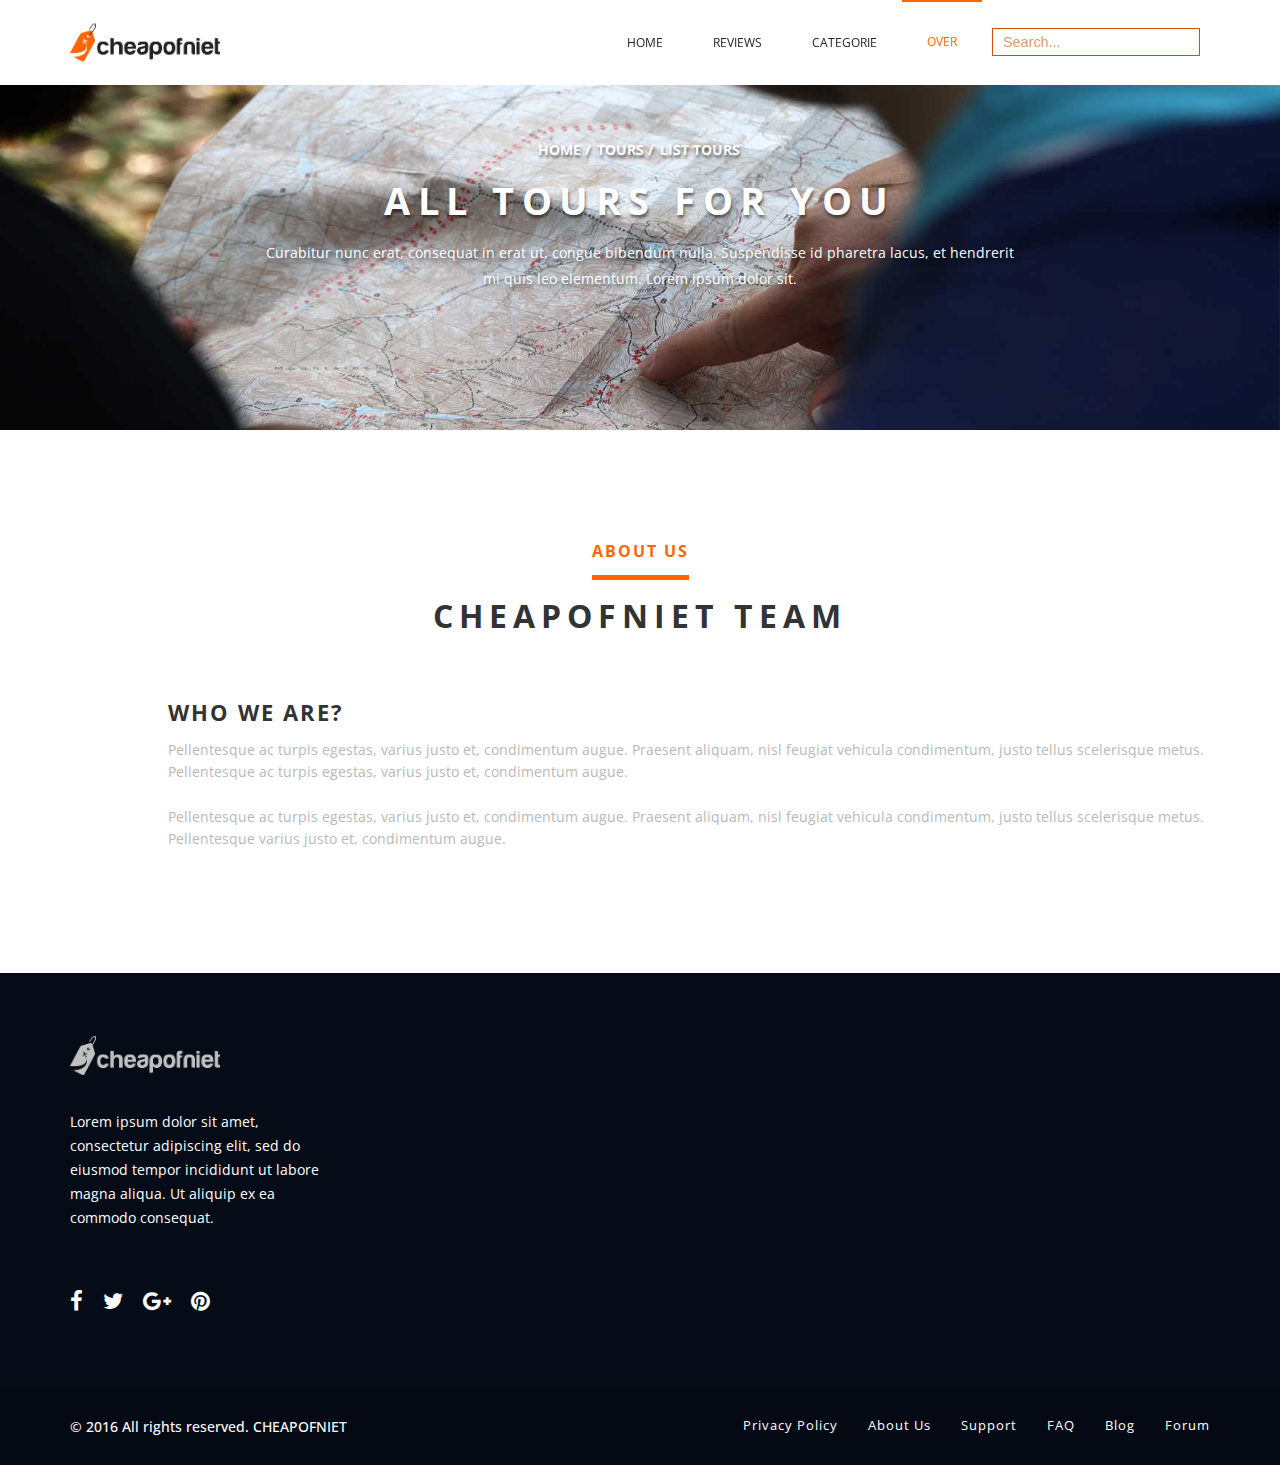
<file: about_us.html>
<!DOCTYPE html>
<html>
	<head>
		<meta charset="utf-8">
		<meta name="apple-mobile-web-app-capable" content="yes" />
		<meta name="viewport" content="width=device-width, initial-scale=1, maximum-scale=1.0, user-scalable=no">
		<meta name="format-detection" content="telephone=no" />
		       
		<link rel="shortcut icon" href="favicon.ico"/> 
		<link href="css/bootstrap.min.css" rel="stylesheet" type="text/css"/>
		<link href="css/jquery-ui.structure.min.css" rel="stylesheet" type="text/css"/>
		<link href="css/jquery-ui.min.css" rel="stylesheet" type="text/css"/>
		<link rel="stylesheet" href="http://maxcdn.bootstrapcdn.com/font-awesome/4.3.0/css/font-awesome.min.css">        
		<link href="css/style.css" rel="stylesheet" type="text/css"/>
		<link href="css/custom.css" rel="stylesheet" type="text/css"/>
		<title>Cheapofniet</title>
	</head>
<body data-color="theme-1">
	 
<!-- LOADER --> 	
<div class="loading dr-blue-2">
	<div class="loading-center">
		<div class="loading-center-absolute">
			<div class="object object_four"></div>
			<div class="object object_three"></div>
			<div class="object object_two"></div>
			<div class="object object_one"></div>
		</div>
	</div>
</div>
  
  <!-- HEADER -->
  <header class="color-1 hovered menu-3">
     <div class="container">
     	  <div class="row">
     	  	 <div class="col-md-12">
    	  	    <div class="nav"> 
     	  	    <a href="index.html" class="logo">
     	  	    	<img src="img/logo.png" alt="lets travel" class="logo">
     	  	    </a>
     	  	    <div class="nav-menu-icon">
  		      <a href="#"><i></i></a>
  		    </div>
   	   	  	 	<nav class="menu">
				  	<ul>
						<li class="type-1">
							<a href="index.html">Home</a>
						</li>
						<li class="type-1">
							<a href="hotel_grid.html">Reviews</a>
						</li>
						<li class="type-1"><a href="#">Categorie<span class="fa fa-angle-down"></span></a>
							<ul class="dropmenu">
								<li><a href="pakket.html">Pakket reiss</a></li>
	                            <li><a href="hotel.html">Hotel</a></li>
	                            <li><a href="ticket.html">Ticket</a></li>
							</ul>
						</li>
						<li class="type-1 active">
							<a href="about_us.html">Over</a>
						</li>
						<li class="type-1">
							<form action="">
								<input type="search" placeholder="Search..." class="nav-search">
							</form>
						</li>
				  	</ul>
			   </nav>
  		   </div>
     	  	 </div>
     	  </div>
     </div>
    </header>

<!-- INNER-BANNER -->	
<div class="inner-banner style-5">
	<img class="center-image" src="img/about.jpg" alt="">
	<div class="vertical-align">
		<div class="container">
			<div class="row">
				<div class="col-xs-12 col-md-8 col-md-offset-2 about-header">
	  			<ul class="banner-breadcrumb color-white clearfix">
	  				<li><a class="link-blue-2" href="#">home</a> /</li>
	  				<li><a class="link-blue-2" href="#">tours</a> /</li>
	  				<li><span>list tours</span></li>
	  			</ul>
	  			<h2 class="color-white">all tours for you</h2>
	  			<p class="color-white-light">Curabitur nunc erat, consequat in erat ut, congue bibendum nulla. Suspendisse id pharetra lacus, et hendrerit mi quis leo elementum. Lorem ipsum dolor sit.</p>
  			</div>
			</div>
		</div>
	</div>
</div>

<!-- SIMPLE-TEXT -->
<div class="main-wraper about">
	<div class="container">
		<div class="row">
			<div class="col-xs-12 col-sm-8 col-sm-offset-2">
				<div class="second-title">
					<h4 class="subtitle color-dr-blue-2 underline">about us</h4>
					<h2>Cheapofniet Team</h2>
				</div>
			</div>
		</div>  	
		<div class="row">
			<div class="col-md-11 col-md-offset-1">
				<div class="simple-text">
					<h3>Who We Are?</h3>
					<p class="color-grey">Pellentesque ac turpis egestas, varius justo et, condimentum augue. Praesent aliquam, nisl feugiat vehicula condimentum, justo tellus scelerisque metus. Pellentesque ac turpis egestas, varius justo et, condimentum augue.</p> 

					<p class="color-grey">Pellentesque ac turpis egestas, varius justo et, condimentum augue. Praesent aliquam, nisl feugiat vehicula condimentum, justo tellus scelerisque metus. Pellentesque varius justo et, condimentum augue.</p>
				</div>
			</div>
		</div>
    </div>
</div>


<!-- FOOTER -->
 <footer class="bg-dark type-2">
    	<div class="container">
    		<div class="row">
    			<div class="col-lg-3 col-md-3 col-sm-6 col-xs-12">
    				<div class="footer-block">
    					<img src="img/logo-white.png" alt="" class="logo-footer">
    					<div class="f_text color-grey-7">Lorem ipsum dolor sit amet, consectetur adipiscing elit, sed do eiusmod tempor incididunt ut labore  magna aliqua. Ut aliquip ex ea commodo consequat.</div>
    					<div class="footer-share">
    						<a href="#"><span class="fa fa-facebook"></span></a>
    						<a href="#"><span class="fa fa-twitter"></span></a>
    						<a href="#"><span class="fa fa-google-plus"></span></a>
    						<a href="#"><span class="fa fa-pinterest"></span></a>
    					</div>
    				</div>
    			</div>
    		</div>
    	</div>
    	<div class="footer-link bg-black">
    	  <div class="container">
    	  	<div class="row">
    	  		<div class="col-md-12">
    	  		    <div class="copyright">
						<span>&copy; 2016 All rights reserved. CHEAPOFNIET</span>
					</div>
    	  			<ul>
						<li><a class="link-aqua" href="#">Privacy Policy </a></li>
						<li><a class="link-aqua" href="#">About Us</a></li>
						<li><a class="link-aqua" href="#">Support </a></li>
						<li><a class="link-aqua" href="#">FAQ</a></li>
						<li><a class="link-aqua" href="#">Blog</a></li>
						<li><a class="link-aqua" href="#"> Forum</a></li>
					</ul>
    	  		</div>
    	  	</div>
    	  </div>
    	</div>
    </footer>  
<script src="js/jquery-2.1.4.min.js"></script>
<script src="js/bootstrap.min.js"></script>
<script src="js/jquery-ui.min.js"></script>
<script src="js/idangerous.swiper.min.js"></script>
<script src="js/jquery.viewportchecker.min.js"></script>
<script src="js/isotope.pkgd.min.js"></script>
<script src="js/jquery.mousewheel.min.js"></script>
<script src="js/all.js"></script>
</body>
</html>
</file>
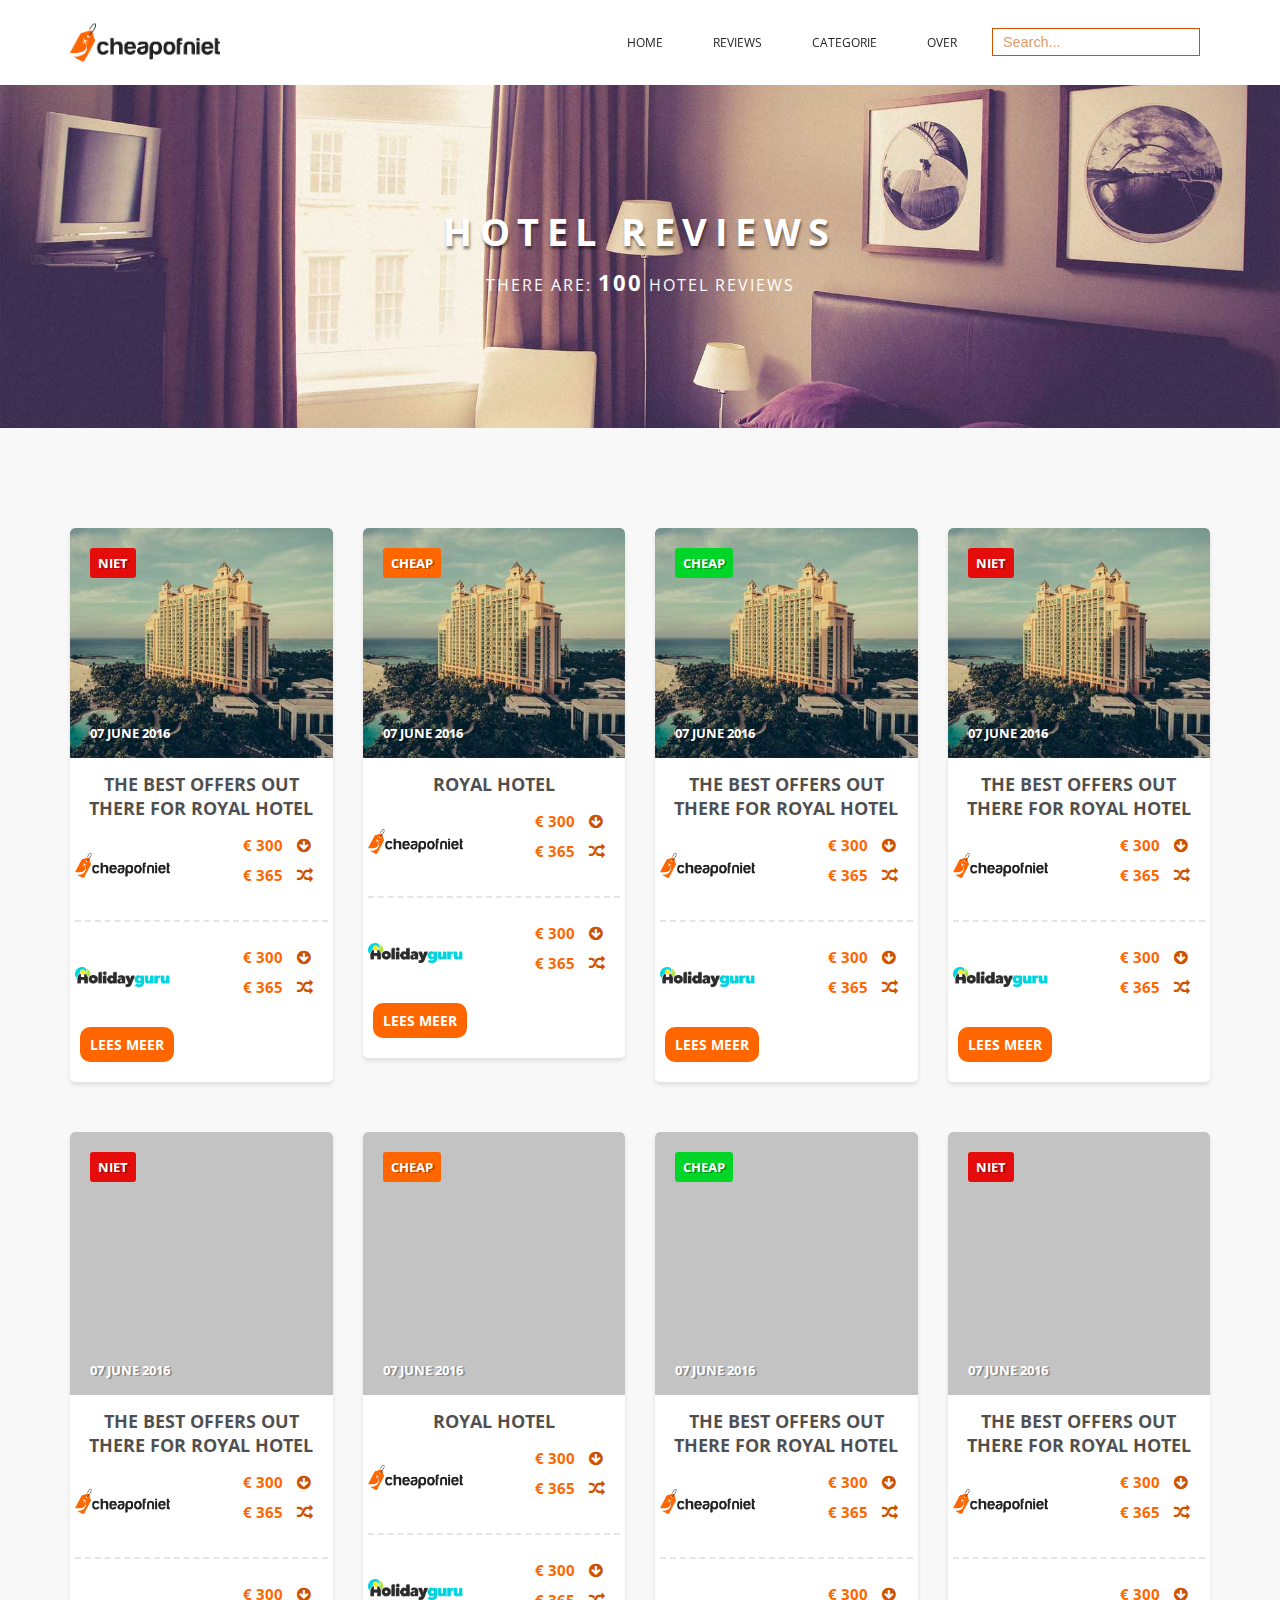
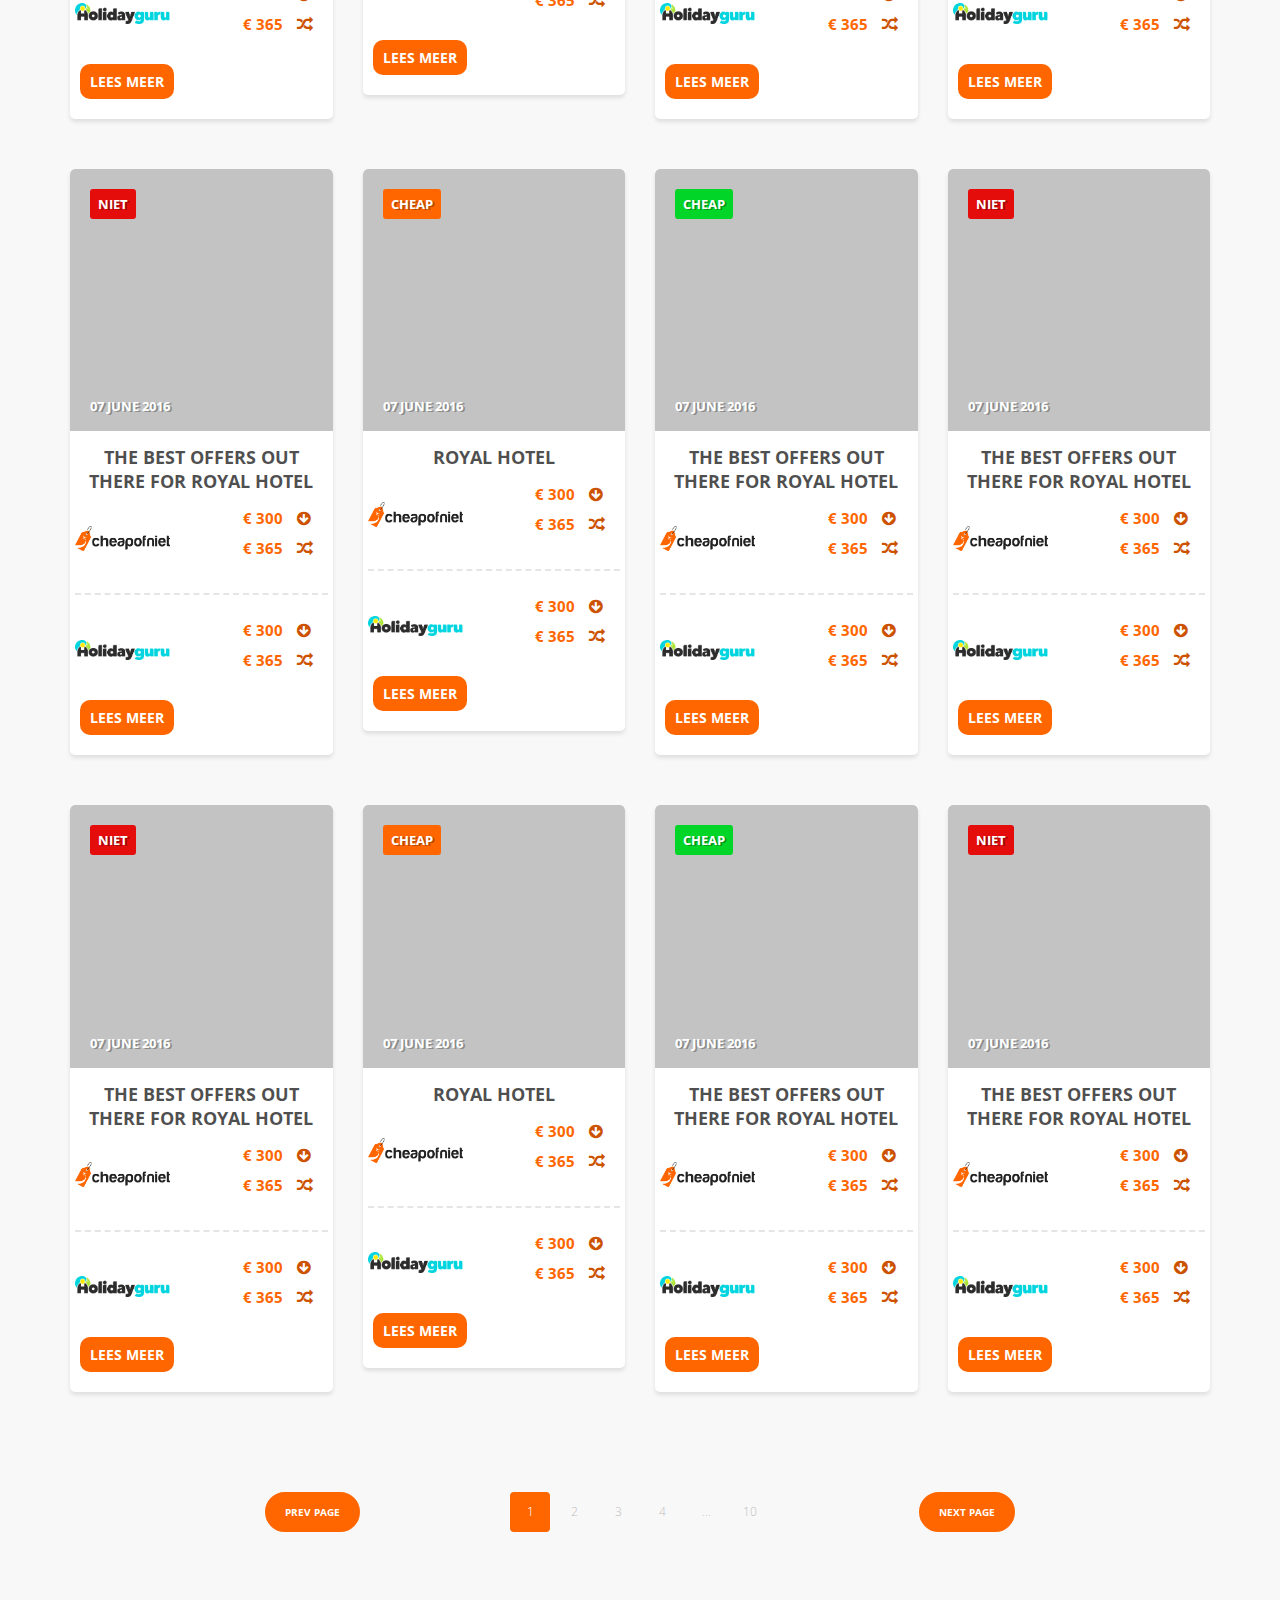
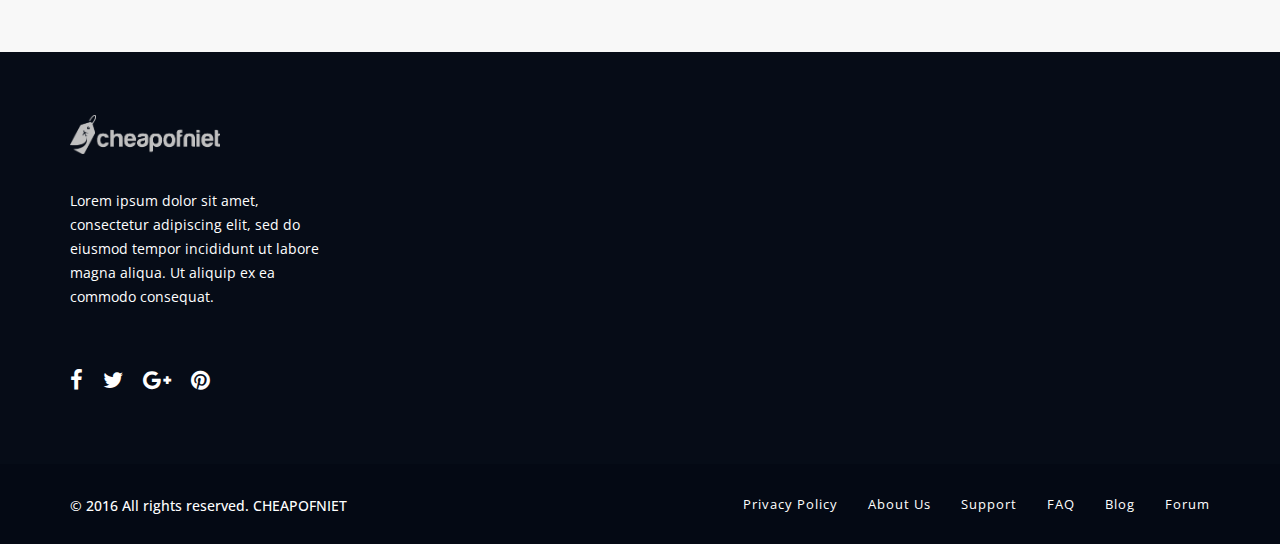
<file: hotel.html>
<!DOCTYPE html>
<html>
	<head>
		<meta charset="utf-8">
		<meta name="apple-mobile-web-app-capable" content="yes" />
		<meta name="viewport" content="width=device-width, initial-scale=1, maximum-scale=1.0, user-scalable=no">
		<meta name="format-detection" content="telephone=no" />
		       
		<link rel="shortcut icon" href="favicon.ico"/> 
		<link href="css/bootstrap.min.css" rel="stylesheet" type="text/css"/>
		<link href="css/jquery-ui.structure.min.css" rel="stylesheet" type="text/css"/>
		<link href="css/jquery-ui.min.css" rel="stylesheet" type="text/css"/>
		<link rel="stylesheet" href="http://maxcdn.bootstrapcdn.com/font-awesome/4.3.0/css/font-awesome.min.css">        
		<link href="css/style.css" rel="stylesheet" type="text/css"/>
		<link href="css/custom.css" rel="stylesheet" type="text/css"/> 
		<title>Cheapofniet</title>
	</head>
<body data-color="theme-1">
	 
<div class="loading red">
	<div class="loading-center">
		<div class="loading-center-absolute">
			<div class="object object_four"></div>
			<div class="object object_three"></div>
			<div class="object object_two"></div>
			<div class="object object_one"></div>
		</div>
	</div>
</div>
  
<header class="color-1 hovered menu-3">
   <div class="container">
   	  <div class="row">
   	  	 <div class="col-md-12">
  	  	    <div class="nav"> 
   	  	    <a href="index.html" class="logo">
   	  	    	<img src="img/logo.png" alt="lets travel" class="logo">
   	  	    </a>
   	  	    <div class="nav-menu-icon">
		      <a href="#"><i></i></a>
		    </div>
   	  	 	<nav class="menu">
			  	<ul>
					<li class="type-1">
						<a href="index.html">Home</a>
					</li>
					<li class="type-1">
						<a href="hotel_grid.html">Reviews</a>
					</li>
					<li class="type-1"><a href="#">Categorie<span class="fa fa-angle-down"></span></a>
						<ul class="dropmenu">
							<li><a href="pakket.html">Pakket reiss</a></li>
                            <li><a href="hotel.html">Hotel</a></li>
                            <li><a href="ticket.html">Ticket</a></li>
						</ul>
					</li>
					<li class="type-1">
						<a href="about_us.html">Over</a>
					</li>
					<li class="type-1">
						<form action="">
							<input type="search" placeholder="Search..." class="nav-search">
						</form>
					</li>
			  	</ul>
		    </nav>
		   </div>
   	  	 </div>
   	  </div>
   </div>
  </header>

  	<div class="inner-banner style-4">
  		<img class="center-image" src="img/hotel-detail.jpg" alt="">
	  	<div class="vertical-align">
	  		<div class="container">
	  			<h2 class="color-white detail-title">Hotel reviews</h2>
	  			<h4 class="color-white">There are: <span>100</span> Hotel reviews</h4>
	  		</div>
  		</div>
  	</div>

  	<div class="list-wrapper bg-grey-2">
  		<div class="container">

  			<div class="row">

  				<div class="col-md-3 col-sm-6">
  					<div class="review-box">
  						<a href="hotel_detail.html" class="full-link"></a>
  						<div class="review-box__top">
  							<img class="review-box__image lazy" data-original="img/hotel.jpg" alt="Hotel">
  							<div class="review-box__label niet">Niet</div>
  							<div class="review-box__date bottom">07 June 2016</div>
  						</div>
  						<div class="review-box__bottom">
  							<div class="review-box__title">The best offers out there for Royal Hotel</div>
  							<div class="price-result price-result--first">
  								<img class="price-result__image" src="img/logo.png" alt="Organizer image">
  								<div class="price-result__text">
  									<div class="price-result__price">
  										&euro; 300
  										<i class="fa fa-arrow-circle-down price-icon" aria-hidden="true"></i>
  									</div>
  									<div class="price-result__price">
  										&euro; 365
  										<i class="fa fa-random price-icon" aria-hidden="true"></i>
  									</div>
  								</div>
  							</div>

  							<div class="price-result">
  								<img class="price-result__image" src="img/logo2.png" alt="Organizer image">
  								<div class="price-result__text">
  									<div class="price-result__price">
  										&euro; 300
  										<i class="fa fa-arrow-circle-down price-icon" aria-hidden="true"></i>
  									</div>
  									<div class="price-result__price">
  										&euro; 365
  										<i class="fa fa-random price-icon" aria-hidden="true"></i>
  									</div>
  								</div>
  							</div>
  							<a href="#" class="review-box__button">Lees Meer</a>
  						</div>
  					</div>
  				</div>

  				<div class="col-md-3 col-sm-6">
  					<div class="review-box">
  						<a href="#" class="full-link"></a>
  						<div class="review-box__top">
  							<img class="review-box__image lazy" data-original="img/hotel.jpg" alt="Hotel">
  							<div class="review-box__label cheap-orange">Cheap</div>
  							<div class="review-box__date bottom">07 June 2016</div>
  						</div>
  						<div class="review-box__bottom">
  							<div class="review-box__title">Royal Hotel</div>
  							<div class="price-result price-result--first">
  								<img class="price-result__image" src="img/logo.png" alt="Organizer image">
  								<div class="price-result__text">
  									<div class="price-result__price">
  										&euro; 300
  										<i class="fa fa-arrow-circle-down price-icon" aria-hidden="true"></i>
  									</div>
  									<div class="price-result__price">
  										&euro; 365
  										<i class="fa fa-random price-icon" aria-hidden="true"></i>
  									</div>
  								</div>
  							</div>

  							<div class="price-result">
  								<img class="price-result__image" src="img/logo2.png" alt="Organizer image">
  								<div class="price-result__text">
  									<div class="price-result__price">
  										&euro; 300
  										<i class="fa fa-arrow-circle-down price-icon" aria-hidden="true"></i>
  									</div>
  									<div class="price-result__price">
  										&euro; 365
  										<i class="fa fa-random price-icon" aria-hidden="true"></i>
  									</div>
  								</div>
  							</div>
  							<a href="#" class="review-box__button">Lees Meer</a>
  						</div>
  					</div>
  				</div>

  				<div class="col-md-3 col-sm-6">
  					<div class="review-box">
  						<a href="#" class="full-link"></a>
  						<div class="review-box__top">
  							<img class="review-box__image lazy" data-original="img/hotel.jpg" alt="Hotel">
  							<div class="review-box__label cheap">Cheap</div>
  							<div class="review-box__date bottom">07 June 2016</div>
  						</div>
  						<div class="review-box__bottom">
  							<div class="review-box__title">The best offers out there for Royal Hotel</div>
  							<div class="price-result price-result--first">
  								<img class="price-result__image" src="img/logo.png" alt="Organizer image">
  								<div class="price-result__text">
  									<div class="price-result__price">
  										&euro; 300
  										<i class="fa fa-arrow-circle-down price-icon" aria-hidden="true"></i>
  									</div>
  									<div class="price-result__price">
  										&euro; 365
  										<i class="fa fa-random price-icon" aria-hidden="true"></i>
  									</div>
  								</div>
  							</div>

  							<div class="price-result">
  								<img class="price-result__image" src="img/logo2.png" alt="Organizer image">
  								<div class="price-result__text">
  									<div class="price-result__price">
  										&euro; 300
  										<i class="fa fa-arrow-circle-down price-icon" aria-hidden="true"></i>
  									</div>
  									<div class="price-result__price">
  										&euro; 365
  										<i class="fa fa-random price-icon" aria-hidden="true"></i>
  									</div>
  								</div>
  							</div>
  							<a href="#" class="review-box__button">Lees Meer</a>
  						</div>
  					</div>
  				</div>

  				<div class="col-md-3 col-sm-6">
  					<div class="review-box">
  						<a href="#" class="full-link"></a>
  						<div class="review-box__top">
  							<img class="review-box__image lazy" data-original="img/hotel.jpg" alt="Hotel">
  							<div class="review-box__label niet">Niet</div>
  							<div class="review-box__date bottom">07 June 2016</div>
  						</div>
  						<div class="review-box__bottom">
  							<div class="review-box__title">The best offers out there for Royal Hotel</div>
  							<div class="price-result price-result--first">
  								<img class="price-result__image" src="img/logo.png" alt="Organizer image">
  								<div class="price-result__text">
  									<div class="price-result__price">
  										&euro; 300
  										<i class="fa fa-arrow-circle-down price-icon" aria-hidden="true"></i>
  									</div>
  									<div class="price-result__price">
  										&euro; 365
  										<i class="fa fa-random price-icon" aria-hidden="true"></i>
  									</div>
  								</div>
  							</div>

  							<div class="price-result">
  								<img class="price-result__image" src="img/logo2.png" alt="Organizer image">
  								<div class="price-result__text">
  									<div class="price-result__price">
  										&euro; 300
  										<i class="fa fa-arrow-circle-down price-icon" aria-hidden="true"></i>
  									</div>
  									<div class="price-result__price">
  										&euro; 365
  										<i class="fa fa-random price-icon" aria-hidden="true"></i>
  									</div>
  								</div>
  							</div>
  							<a href="#" class="review-box__button">Lees Meer</a>
  						</div>
  					</div>
  				</div>
  			</div>


  			<div class="row">

  				<div class="col-md-3 col-sm-6">
  					<div class="review-box">
  						<a href="hotel_detail.html" class="full-link"></a>
  						<div class="review-box__top">
  							<img class="review-box__image lazy" data-original="img/hotel.jpg" alt="Hotel">
  							<div class="review-box__label niet">Niet</div>
  							<div class="review-box__date bottom">07 June 2016</div>
  						</div>
  						<div class="review-box__bottom">
  							<div class="review-box__title">The best offers out there for Royal Hotel</div>
  							<div class="price-result price-result--first">
  								<img class="price-result__image" src="img/logo.png" alt="Organizer image">
  								<div class="price-result__text">
  									<div class="price-result__price">
  										&euro; 300
  										<i class="fa fa-arrow-circle-down price-icon" aria-hidden="true"></i>
  									</div>
  									<div class="price-result__price">
  										&euro; 365
  										<i class="fa fa-random price-icon" aria-hidden="true"></i>
  									</div>
  								</div>
  							</div>

  							<div class="price-result">
  								<img class="price-result__image" src="img/logo2.png" alt="Organizer image">
  								<div class="price-result__text">
  									<div class="price-result__price">
  										&euro; 300
  										<i class="fa fa-arrow-circle-down price-icon" aria-hidden="true"></i>
  									</div>
  									<div class="price-result__price">
  										&euro; 365
  										<i class="fa fa-random price-icon" aria-hidden="true"></i>
  									</div>
  								</div>
  							</div>
  							<a href="#" class="review-box__button">Lees Meer</a>
  						</div>
  					</div>
  				</div>

  				<div class="col-md-3 col-sm-6">
  					<div class="review-box">
  						<a href="#" class="full-link"></a>
  						<div class="review-box__top">
  							<img class="review-box__image lazy" data-original="img/hotel.jpg" alt="Hotel">
  							<div class="review-box__label cheap-orange">Cheap</div>
  							<div class="review-box__date bottom">07 June 2016</div>
  						</div>
  						<div class="review-box__bottom">
  							<div class="review-box__title">Royal Hotel</div>
  							<div class="price-result price-result--first">
  								<img class="price-result__image" src="img/logo.png" alt="Organizer image">
  								<div class="price-result__text">
  									<div class="price-result__price">
  										&euro; 300
  										<i class="fa fa-arrow-circle-down price-icon" aria-hidden="true"></i>
  									</div>
  									<div class="price-result__price">
  										&euro; 365
  										<i class="fa fa-random price-icon" aria-hidden="true"></i>
  									</div>
  								</div>
  							</div>

  							<div class="price-result">
  								<img class="price-result__image" src="img/logo2.png" alt="Organizer image">
  								<div class="price-result__text">
  									<div class="price-result__price">
  										&euro; 300
  										<i class="fa fa-arrow-circle-down price-icon" aria-hidden="true"></i>
  									</div>
  									<div class="price-result__price">
  										&euro; 365
  										<i class="fa fa-random price-icon" aria-hidden="true"></i>
  									</div>
  								</div>
  							</div>
  							<a href="#" class="review-box__button">Lees Meer</a>
  						</div>
  					</div>
  				</div>

  				<div class="col-md-3 col-sm-6">
  					<div class="review-box">
  						<a href="#" class="full-link"></a>
  						<div class="review-box__top">
  							<img class="review-box__image lazy" data-original="img/hotel.jpg" alt="Hotel">
  							<div class="review-box__label cheap">Cheap</div>
  							<div class="review-box__date bottom">07 June 2016</div>
  						</div>
  						<div class="review-box__bottom">
  							<div class="review-box__title">The best offers out there for Royal Hotel</div>
  							<div class="price-result price-result--first">
  								<img class="price-result__image" src="img/logo.png" alt="Organizer image">
  								<div class="price-result__text">
  									<div class="price-result__price">
  										&euro; 300
  										<i class="fa fa-arrow-circle-down price-icon" aria-hidden="true"></i>
  									</div>
  									<div class="price-result__price">
  										&euro; 365
  										<i class="fa fa-random price-icon" aria-hidden="true"></i>
  									</div>
  								</div>
  							</div>

  							<div class="price-result">
  								<img class="price-result__image" src="img/logo2.png" alt="Organizer image">
  								<div class="price-result__text">
  									<div class="price-result__price">
  										&euro; 300
  										<i class="fa fa-arrow-circle-down price-icon" aria-hidden="true"></i>
  									</div>
  									<div class="price-result__price">
  										&euro; 365
  										<i class="fa fa-random price-icon" aria-hidden="true"></i>
  									</div>
  								</div>
  							</div>
  							<a href="#" class="review-box__button">Lees Meer</a>
  						</div>
  					</div>
  				</div>

  				<div class="col-md-3 col-sm-6">
  					<div class="review-box">
  						<a href="#" class="full-link"></a>
  						<div class="review-box__top">
  							<img class="review-box__image lazy" data-original="img/hotel.jpg" alt="Hotel">
  							<div class="review-box__label niet">Niet</div>
  							<div class="review-box__date bottom">07 June 2016</div>
  						</div>
  						<div class="review-box__bottom">
  							<div class="review-box__title">The best offers out there for Royal Hotel</div>
  							<div class="price-result price-result--first">
  								<img class="price-result__image" src="img/logo.png" alt="Organizer image">
  								<div class="price-result__text">
  									<div class="price-result__price">
  										&euro; 300
  										<i class="fa fa-arrow-circle-down price-icon" aria-hidden="true"></i>
  									</div>
  									<div class="price-result__price">
  										&euro; 365
  										<i class="fa fa-random price-icon" aria-hidden="true"></i>
  									</div>
  								</div>
  							</div>

  							<div class="price-result">
  								<img class="price-result__image" src="img/logo2.png" alt="Organizer image">
  								<div class="price-result__text">
  									<div class="price-result__price">
  										&euro; 300
  										<i class="fa fa-arrow-circle-down price-icon" aria-hidden="true"></i>
  									</div>
  									<div class="price-result__price">
  										&euro; 365
  										<i class="fa fa-random price-icon" aria-hidden="true"></i>
  									</div>
  								</div>
  							</div>
  							<a href="#" class="review-box__button">Lees Meer</a>
  						</div>
  					</div>
  				</div>
  			</div>


  			<div class="row">

  				<div class="col-md-3 col-sm-6">
  					<div class="review-box">
  						<a href="hotel_detail.html" class="full-link"></a>
  						<div class="review-box__top">
  							<img class="review-box__image lazy" data-original="img/hotel.jpg" alt="Hotel">
  							<div class="review-box__label niet">Niet</div>
  							<div class="review-box__date bottom">07 June 2016</div>
  						</div>
  						<div class="review-box__bottom">
  							<div class="review-box__title">The best offers out there for Royal Hotel</div>
  							<div class="price-result price-result--first">
  								<img class="price-result__image" src="img/logo.png" alt="Organizer image">
  								<div class="price-result__text">
  									<div class="price-result__price">
  										&euro; 300
  										<i class="fa fa-arrow-circle-down price-icon" aria-hidden="true"></i>
  									</div>
  									<div class="price-result__price">
  										&euro; 365
  										<i class="fa fa-random price-icon" aria-hidden="true"></i>
  									</div>
  								</div>
  							</div>

  							<div class="price-result">
  								<img class="price-result__image" src="img/logo2.png" alt="Organizer image">
  								<div class="price-result__text">
  									<div class="price-result__price">
  										&euro; 300
  										<i class="fa fa-arrow-circle-down price-icon" aria-hidden="true"></i>
  									</div>
  									<div class="price-result__price">
  										&euro; 365
  										<i class="fa fa-random price-icon" aria-hidden="true"></i>
  									</div>
  								</div>
  							</div>
  							<a href="#" class="review-box__button">Lees Meer</a>
  						</div>
  					</div>
  				</div>

  				<div class="col-md-3 col-sm-6">
  					<div class="review-box">
  						<a href="#" class="full-link"></a>
  						<div class="review-box__top">
  							<img class="review-box__image lazy" data-original="img/hotel.jpg" alt="Hotel">
  							<div class="review-box__label cheap-orange">Cheap</div>
  							<div class="review-box__date bottom">07 June 2016</div>
  						</div>
  						<div class="review-box__bottom">
  							<div class="review-box__title">Royal Hotel</div>
  							<div class="price-result price-result--first">
  								<img class="price-result__image" src="img/logo.png" alt="Organizer image">
  								<div class="price-result__text">
  									<div class="price-result__price">
  										&euro; 300
  										<i class="fa fa-arrow-circle-down price-icon" aria-hidden="true"></i>
  									</div>
  									<div class="price-result__price">
  										&euro; 365
  										<i class="fa fa-random price-icon" aria-hidden="true"></i>
  									</div>
  								</div>
  							</div>

  							<div class="price-result">
  								<img class="price-result__image" src="img/logo2.png" alt="Organizer image">
  								<div class="price-result__text">
  									<div class="price-result__price">
  										&euro; 300
  										<i class="fa fa-arrow-circle-down price-icon" aria-hidden="true"></i>
  									</div>
  									<div class="price-result__price">
  										&euro; 365
  										<i class="fa fa-random price-icon" aria-hidden="true"></i>
  									</div>
  								</div>
  							</div>
  							<a href="#" class="review-box__button">Lees Meer</a>
  						</div>
  					</div>
  				</div>

  				<div class="col-md-3 col-sm-6">
  					<div class="review-box">
  						<a href="#" class="full-link"></a>
  						<div class="review-box__top">
  							<img class="review-box__image lazy" data-original="img/hotel.jpg" alt="Hotel">
  							<div class="review-box__label cheap">Cheap</div>
  							<div class="review-box__date bottom">07 June 2016</div>
  						</div>
  						<div class="review-box__bottom">
  							<div class="review-box__title">The best offers out there for Royal Hotel</div>
  							<div class="price-result price-result--first">
  								<img class="price-result__image" src="img/logo.png" alt="Organizer image">
  								<div class="price-result__text">
  									<div class="price-result__price">
  										&euro; 300
  										<i class="fa fa-arrow-circle-down price-icon" aria-hidden="true"></i>
  									</div>
  									<div class="price-result__price">
  										&euro; 365
  										<i class="fa fa-random price-icon" aria-hidden="true"></i>
  									</div>
  								</div>
  							</div>

  							<div class="price-result">
  								<img class="price-result__image" src="img/logo2.png" alt="Organizer image">
  								<div class="price-result__text">
  									<div class="price-result__price">
  										&euro; 300
  										<i class="fa fa-arrow-circle-down price-icon" aria-hidden="true"></i>
  									</div>
  									<div class="price-result__price">
  										&euro; 365
  										<i class="fa fa-random price-icon" aria-hidden="true"></i>
  									</div>
  								</div>
  							</div>
  							<a href="#" class="review-box__button">Lees Meer</a>
  						</div>
  					</div>
  				</div>

  				<div class="col-md-3 col-sm-6">
  					<div class="review-box">
  						<a href="#" class="full-link"></a>
  						<div class="review-box__top">
  							<img class="review-box__image lazy" data-original="img/hotel.jpg" alt="Hotel">
  							<div class="review-box__label niet">Niet</div>
  							<div class="review-box__date bottom">07 June 2016</div>
  						</div>
  						<div class="review-box__bottom">
  							<div class="review-box__title">The best offers out there for Royal Hotel</div>
  							<div class="price-result price-result--first">
  								<img class="price-result__image" src="img/logo.png" alt="Organizer image">
  								<div class="price-result__text">
  									<div class="price-result__price">
  										&euro; 300
  										<i class="fa fa-arrow-circle-down price-icon" aria-hidden="true"></i>
  									</div>
  									<div class="price-result__price">
  										&euro; 365
  										<i class="fa fa-random price-icon" aria-hidden="true"></i>
  									</div>
  								</div>
  							</div>

  							<div class="price-result">
  								<img class="price-result__image" src="img/logo2.png" alt="Organizer image">
  								<div class="price-result__text">
  									<div class="price-result__price">
  										&euro; 300
  										<i class="fa fa-arrow-circle-down price-icon" aria-hidden="true"></i>
  									</div>
  									<div class="price-result__price">
  										&euro; 365
  										<i class="fa fa-random price-icon" aria-hidden="true"></i>
  									</div>
  								</div>
  							</div>
  							<a href="#" class="review-box__button">Lees Meer</a>
  						</div>
  					</div>
  				</div>
  			</div>


  			<div class="row">

  				<div class="col-md-3 col-sm-6">
  					<div class="review-box">
  						<a href="hotel_detail.html" class="full-link"></a>
  						<div class="review-box__top">
  							<img class="review-box__image lazy" data-original="img/hotel.jpg" alt="Hotel">
  							<div class="review-box__label niet">Niet</div>
  							<div class="review-box__date bottom">07 June 2016</div>
  						</div>
  						<div class="review-box__bottom">
  							<div class="review-box__title">The best offers out there for Royal Hotel</div>
  							<div class="price-result price-result--first">
  								<img class="price-result__image" src="img/logo.png" alt="Organizer image">
  								<div class="price-result__text">
  									<div class="price-result__price">
  										&euro; 300
  										<i class="fa fa-arrow-circle-down price-icon" aria-hidden="true"></i>
  									</div>
  									<div class="price-result__price">
  										&euro; 365
  										<i class="fa fa-random price-icon" aria-hidden="true"></i>
  									</div>
  								</div>
  							</div>

  							<div class="price-result">
  								<img class="price-result__image" src="img/logo2.png" alt="Organizer image">
  								<div class="price-result__text">
  									<div class="price-result__price">
  										&euro; 300
  										<i class="fa fa-arrow-circle-down price-icon" aria-hidden="true"></i>
  									</div>
  									<div class="price-result__price">
  										&euro; 365
  										<i class="fa fa-random price-icon" aria-hidden="true"></i>
  									</div>
  								</div>
  							</div>
  							<a href="#" class="review-box__button">Lees Meer</a>
  						</div>
  					</div>
  				</div>

  				<div class="col-md-3 col-sm-6">
  					<div class="review-box">
  						<a href="#" class="full-link"></a>
  						<div class="review-box__top">
  							<img class="review-box__image lazy" data-original="img/hotel.jpg" alt="Hotel">
  							<div class="review-box__label cheap-orange">Cheap</div>
  							<div class="review-box__date bottom">07 June 2016</div>
  						</div>
  						<div class="review-box__bottom">
  							<div class="review-box__title">Royal Hotel</div>
  							<div class="price-result price-result--first">
  								<img class="price-result__image" src="img/logo.png" alt="Organizer image">
  								<div class="price-result__text">
  									<div class="price-result__price">
  										&euro; 300
  										<i class="fa fa-arrow-circle-down price-icon" aria-hidden="true"></i>
  									</div>
  									<div class="price-result__price">
  										&euro; 365
  										<i class="fa fa-random price-icon" aria-hidden="true"></i>
  									</div>
  								</div>
  							</div>

  							<div class="price-result">
  								<img class="price-result__image" src="img/logo2.png" alt="Organizer image">
  								<div class="price-result__text">
  									<div class="price-result__price">
  										&euro; 300
  										<i class="fa fa-arrow-circle-down price-icon" aria-hidden="true"></i>
  									</div>
  									<div class="price-result__price">
  										&euro; 365
  										<i class="fa fa-random price-icon" aria-hidden="true"></i>
  									</div>
  								</div>
  							</div>
  							<a href="#" class="review-box__button">Lees Meer</a>
  						</div>
  					</div>
  				</div>

  				<div class="col-md-3 col-sm-6">
  					<div class="review-box">
  						<a href="#" class="full-link"></a>
  						<div class="review-box__top">
  							<img class="review-box__image lazy" data-original="img/hotel.jpg" alt="Hotel">
  							<div class="review-box__label cheap">Cheap</div>
  							<div class="review-box__date bottom">07 June 2016</div>
  						</div>
  						<div class="review-box__bottom">
  							<div class="review-box__title">The best offers out there for Royal Hotel</div>
  							<div class="price-result price-result--first">
  								<img class="price-result__image" src="img/logo.png" alt="Organizer image">
  								<div class="price-result__text">
  									<div class="price-result__price">
  										&euro; 300
  										<i class="fa fa-arrow-circle-down price-icon" aria-hidden="true"></i>
  									</div>
  									<div class="price-result__price">
  										&euro; 365
  										<i class="fa fa-random price-icon" aria-hidden="true"></i>
  									</div>
  								</div>
  							</div>

  							<div class="price-result">
  								<img class="price-result__image" src="img/logo2.png" alt="Organizer image">
  								<div class="price-result__text">
  									<div class="price-result__price">
  										&euro; 300
  										<i class="fa fa-arrow-circle-down price-icon" aria-hidden="true"></i>
  									</div>
  									<div class="price-result__price">
  										&euro; 365
  										<i class="fa fa-random price-icon" aria-hidden="true"></i>
  									</div>
  								</div>
  							</div>
  							<a href="#" class="review-box__button">Lees Meer</a>
  						</div>
  					</div>
  				</div>

  				<div class="col-md-3 col-sm-6">
  					<div class="review-box">
  						<a href="#" class="full-link"></a>
  						<div class="review-box__top">
  							<img class="review-box__image lazy" data-original="img/hotel.jpg" alt="Hotel">
  							<div class="review-box__label niet">Niet</div>
  							<div class="review-box__date bottom">07 June 2016</div>
  						</div>
  						<div class="review-box__bottom">
  							<div class="review-box__title">The best offers out there for Royal Hotel</div>
  							<div class="price-result price-result--first">
  								<img class="price-result__image" src="img/logo.png" alt="Organizer image">
  								<div class="price-result__text">
  									<div class="price-result__price">
  										&euro; 300
  										<i class="fa fa-arrow-circle-down price-icon" aria-hidden="true"></i>
  									</div>
  									<div class="price-result__price">
  										&euro; 365
  										<i class="fa fa-random price-icon" aria-hidden="true"></i>
  									</div>
  								</div>
  							</div>

  							<div class="price-result">
  								<img class="price-result__image" src="img/logo2.png" alt="Organizer image">
  								<div class="price-result__text">
  									<div class="price-result__price">
  										&euro; 300
  										<i class="fa fa-arrow-circle-down price-icon" aria-hidden="true"></i>
  									</div>
  									<div class="price-result__price">
  										&euro; 365
  										<i class="fa fa-random price-icon" aria-hidden="true"></i>
  									</div>
  								</div>
  							</div>
  							<a href="#" class="review-box__button">Lees Meer</a>
  						</div>
  					</div>
  				</div>
  			</div>








  			<div class="row">
  				<div class="col-xs-12 col-sm-8 col-sm-offset-2">
  					<div class="c_pagination clearfix padd-120">
						<a href="#" class="c-button b-40 bg-blue-2 hv-blue-2-o fl">prev page</a>
						<a href="#" class="c-button b-40 bg-blue-2 hv-blue-2-o fr">next page</a>
						<ul class="cp_content color-1">
							<li class="active"><a href="#">1</a></li>
							<li><a href="#">2</a></li>
							<li><a href="#">3</a></li>
							<li><a href="#">4</a></li>
							<li><a href="#">...</a></li>
							<li><a href="#">10</a></li>
						</ul>
  					</div>
  				</div>
  			</div>
  		</div>
  	</div>
  	 <footer class="bg-dark type-2">
  	    	<div class="container">
  	    		<div class="row">
  	    			<div class="col-lg-3 col-md-3 col-sm-6 col-xs-12">
  	    				<div class="footer-block">
  	    					<img src="img/logo-white.png" alt="" class="logo-footer">
  	    					<div class="f_text color-grey-7">Lorem ipsum dolor sit amet, consectetur adipiscing elit, sed do eiusmod tempor incididunt ut labore  magna aliqua. Ut aliquip ex ea commodo consequat.</div>
  	    					<div class="footer-share">
  	    						<a href="#"><span class="fa fa-facebook"></span></a>
  	    						<a href="#"><span class="fa fa-twitter"></span></a>
  	    						<a href="#"><span class="fa fa-google-plus"></span></a>
  	    						<a href="#"><span class="fa fa-pinterest"></span></a>
  	    					</div>
  	    				</div>
  	    			</div>
  	    		</div>
  	    	</div>
  	    	<div class="footer-link bg-black">
  	    	  <div class="container">
  	    	  	<div class="row">
  	    	  		<div class="col-md-12">
  	    	  		    <div class="copyright">
  							<span>&copy; 2016 All rights reserved. CHEAPOFNIET</span>
  						</div>
  	    	  			<ul>
  							<li><a class="link-aqua" href="#">Privacy Policy </a></li>
  							<li><a class="link-aqua" href="#">About Us</a></li>
  							<li><a class="link-aqua" href="#">Support </a></li>
  							<li><a class="link-aqua" href="#">FAQ</a></li>
  							<li><a class="link-aqua" href="#">Blog</a></li>
  							<li><a class="link-aqua" href="#"> Forum</a></li>
  						</ul>
  	    	  		</div>
  	    	  	</div>
  	    	  </div>
  	    	</div>
  	    </footer>  
<script src="js/jquery-2.1.4.min.js"></script>
<script src="js/bootstrap.min.js"></script>
<script src="js/jquery-ui.min.js"></script>
<script src="js/idangerous.swiper.min.js"></script>
<script src="js/jquery.mousewheel.min.js"></script>
<script src="js/jquery.viewportchecker.min.js"></script>
<script src="js/isotope.pkgd.min.js"></script>
<script src="js/all.js"></script>
<!-- Lazy Load -->
<script src="js/jquery.lazyload.min.js"></script>
<script>
	$(function() {
		$(".lazy").lazyload({
			effect : "fadeIn"
		});

	});
</script>
</body>
</html>
</file>
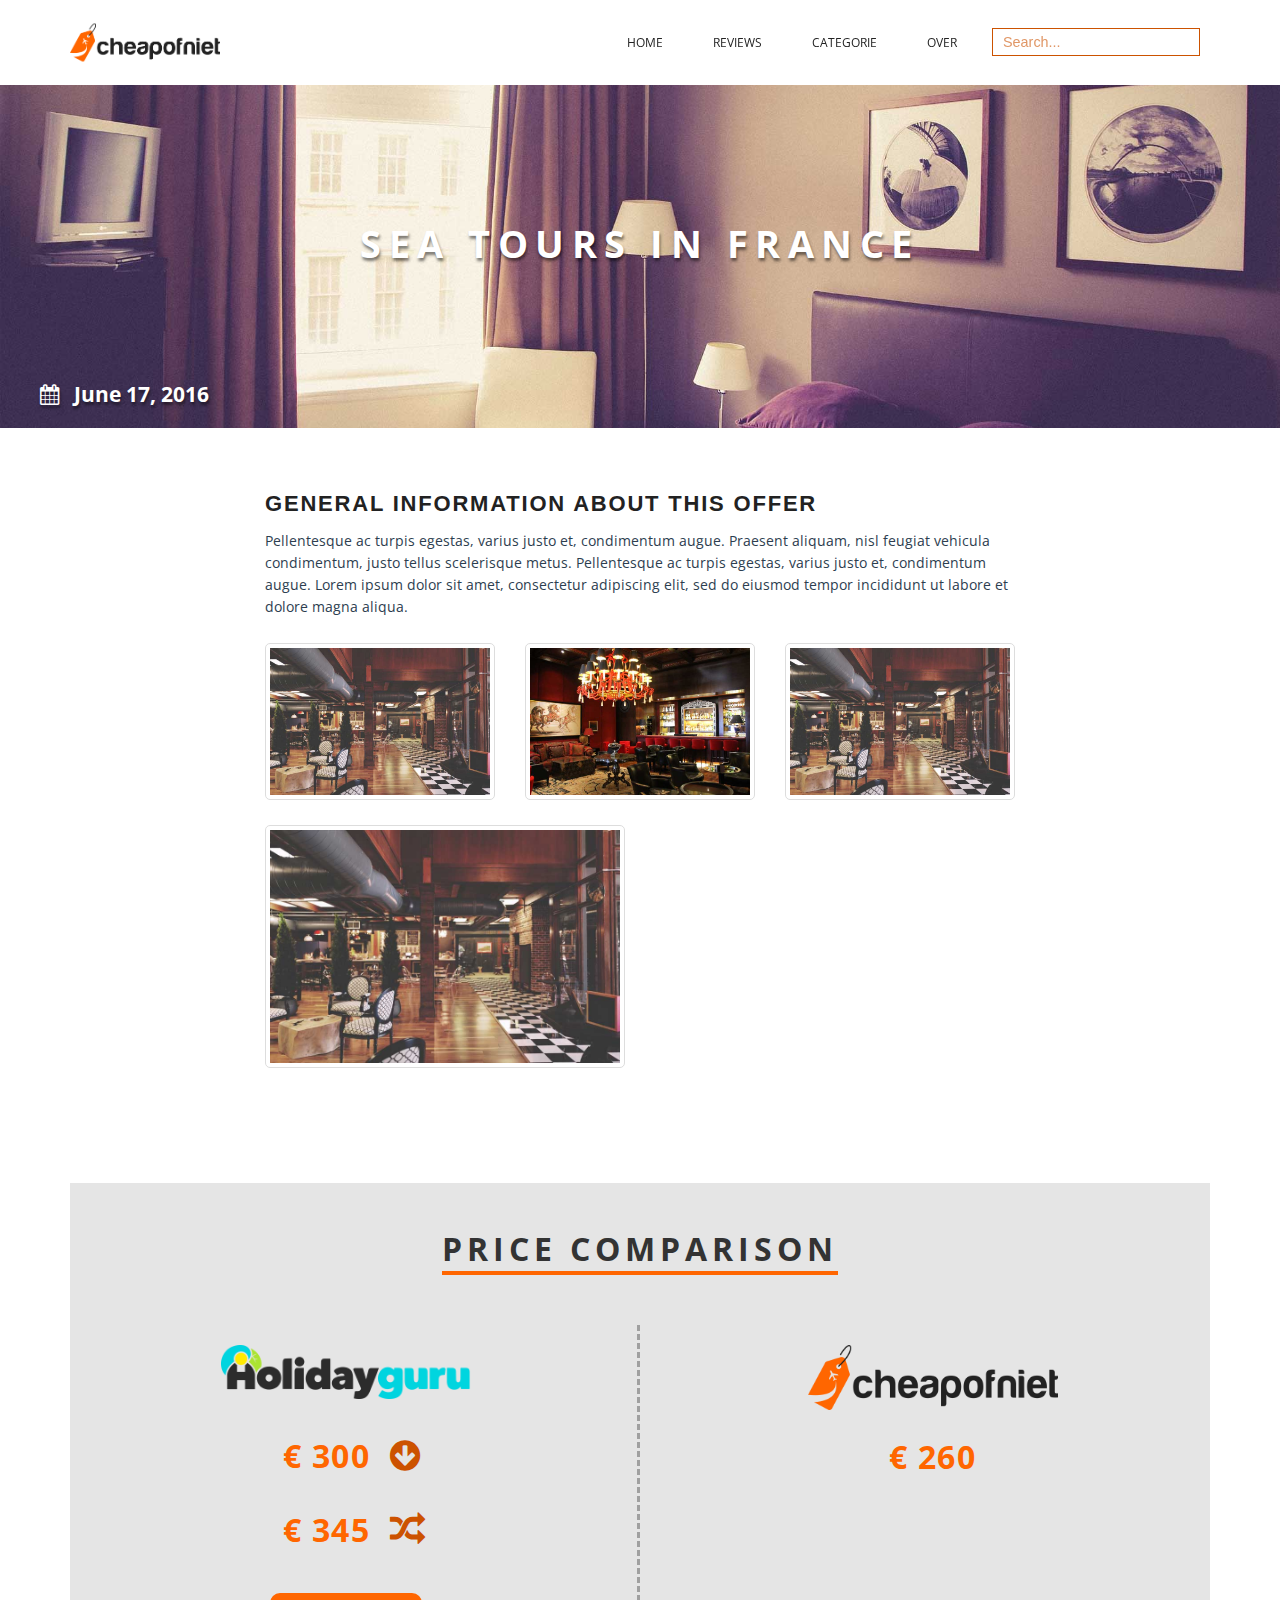
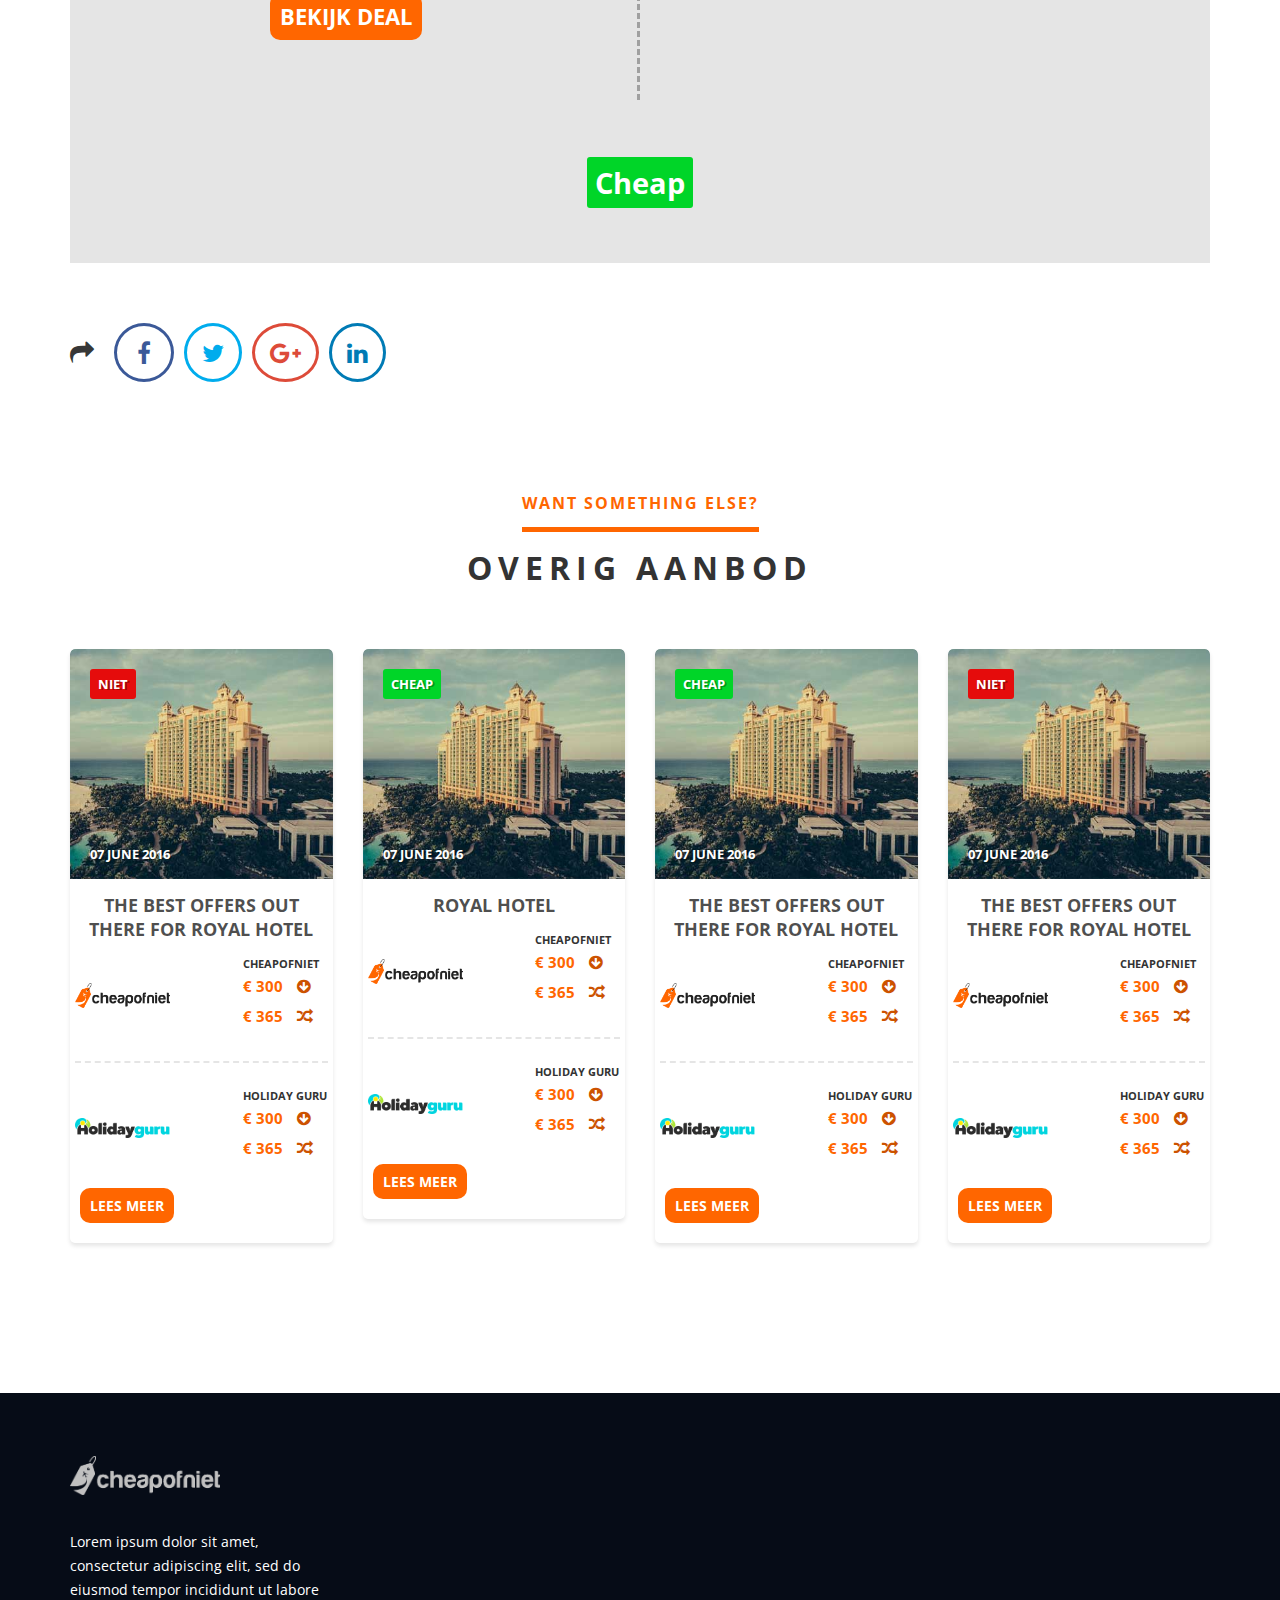
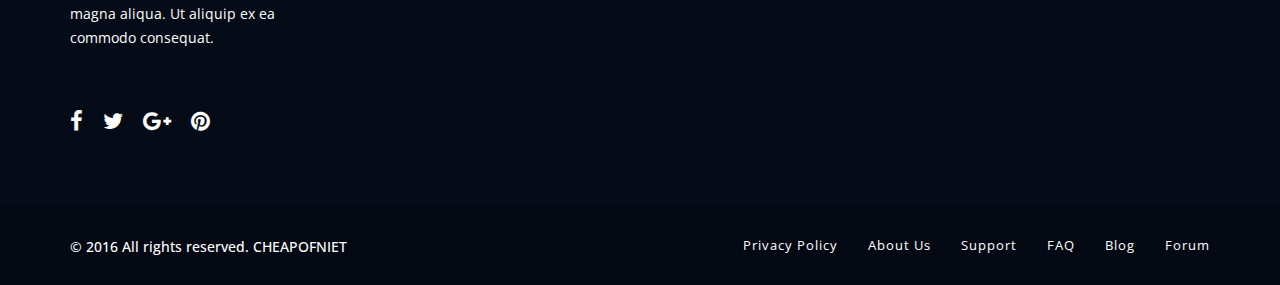
<file: hotel_detail.html>
<!DOCTYPE html>
<html>
	<head>
		<meta charset="utf-8">
		<meta name="apple-mobile-web-app-capable" content="yes" />
		<meta name="viewport" content="width=device-width, initial-scale=1, maximum-scale=1.0, user-scalable=no">
		<meta name="format-detection" content="telephone=no" />

		<!-- Facebook graphs -->
		<meta property="og:locale" content="" />
		<meta property="og:type" content="" />
		<meta property="og:title" content="Cheapofniet" />
		<meta property="og:description" content="Page description" />
		<meta property="og:url" content="http://dragosvlad.ml/travel/hotel_detail.html">
		<meta property="og:site_name" content="" />
		<meta property="article:section" content="" />
		<meta property="article:published_time" content="" />
		<meta property="article:modified_time" content="" />
		<meta property="og:updated_time" content="" />
		<meta property="og:image" content="http://dragosvlad.ml/travel/img/detail-gallery1.jpg" />

		<!-- Twitter cards -->
		<meta name="twitter:card" content="summary" />
		<meta name="twitter:site" content="" />
		<meta name="twitter:title" content="Cheapofniet" />
		<meta name="twitter:url" content="" />
		<meta name="twitter:image" content="http://dragosvlad.ml/travel/img/detail-gallery1.jpg" />
		       
		<link rel="shortcut icon" href="favicon.ico"/> 
		<link href="css/bootstrap.min.css" rel="stylesheet" type="text/css"/>
		<link href="css/jquery-ui.structure.min.css" rel="stylesheet" type="text/css"/>
		<link href="css/jquery-ui.min.css" rel="stylesheet" type="text/css"/>
		<link rel="stylesheet" href="http://maxcdn.bootstrapcdn.com/font-awesome/4.3.0/css/font-awesome.min.css">        
		<link href="css/style.css" rel="stylesheet" type="text/css"/>
		<link href="css/custom.css" rel="stylesheet" type="text/css"/>
		<title>Cheapofniet</title>
	</head>
<body data-color="theme-1">
	 
<div class="loading red">
	<div class="loading-center">
		<div class="loading-center-absolute">
			<div class="object object_four"></div>
			<div class="object object_three"></div>
			<div class="object object_two"></div>
			<div class="object object_one"></div>
		</div>
	</div>
</div>
  
<header class="color-1 hovered menu-3">
   <div class="container">
   	  <div class="row">
   	  	 <div class="col-md-12">
  	  	    <div class="nav"> 
   	  	    <a href="index.html" class="logo">
   	  	    	<img src="img/logo.png" alt="lets travel" class="logo">
   	  	    </a>
   	  	    <div class="nav-menu-icon">
		      <a href="#"><i></i></a>
		    </div>
   	  	 	<nav class="menu">
			  	<ul>
					<li class="type-1">
						<a href="index.html">Home</a>
					</li>
					<li class="type-1">
						<a href="hotel_grid.html">Reviews</a>
					</li>
					<li class="type-1"><a href="#">Categorie<span class="fa fa-angle-down"></span></a>
						<ul class="dropmenu">
							<li><a href="pakket.html">Pakket reiss</a></li>
                            <li><a href="hotel.html">Hotel</a></li>
                            <li><a href="ticket.html">Ticket</a></li>
						</ul>
					</li>
					<li class="type-1">
						<a href="about_us.html">Over</a>
					</li>
					<li class="type-1">
						<form action="">
							<input type="search" placeholder="Search..." class="nav-search">
						</form>
					</li>
			  	</ul>
		   </nav>
		   </div>
   	  	 </div>
   	  </div>
   </div>
  </header>

<!-- INNER-BANNER -->
<div class="inner-banner style-4">
	<img class="center-image detail-top-image" src="img/hotel-detail.jpg" alt="">
	<div class="vertical-align">
		<div class="container">
			<div class="row">
				<div class="col-xs-12 col-md-8 col-md-offset-2">
		  			<h2 class="color-white detail-title">sea tours in france</h2>
  				</div>
			</div>
		</div>
	</div>
	<div class="detail-date"><i class="fa fa-calendar"></i> <span>June 17, 2016</span></div>
</div>

<!-- DETAIL WRAPPER -->
<div class="detail-wrapper">
	<div class="container">
       	<div class="row padd-90">
       		<div class="col-xs-12 col-md-8 col-md-offset-2">
       			<div class="detail-content color-1">
					<h3>General Information About this offer</h3>
					<p>Pellentesque ac turpis egestas, varius justo et, condimentum augue. Praesent aliquam, nisl feugiat vehicula condimentum, justo tellus scelerisque metus. Pellentesque ac turpis egestas, varius justo et, condimentum augue. Lorem ipsum dolor sit amet, consectetur adipiscing elit, sed do eiusmod tempor incididunt ut labore et dolore magna aliqua.</p>

					<div class="row">
					    <div class="col-sm-4">
					    	<a href="#" title="Image 1"><img src="img/detail-gallery1.jpg" class="thumbnail img-responsive"></a>
					    </div>
					    <div class="col-sm-4">
					    	<a href="#" title="Image 2"><img src="img/detail-gallery2.jpg" class="thumbnail img-responsive"></a>
					    </div>
					    <div class="col-sm-4">
					    	<a href="#" title="Image 3"><img src="img/detail-gallery1.jpg" class="thumbnail img-responsive"></a>
					    </div>
					</div>

					<div class="row">
						<div class="col-sm-6">
							<a href="#" title="Image 3"><img src="img/detail-gallery1.jpg" class="thumbnail img-responsive"></a>
						</div>
					</div>
					<div id="myModal" class="modal fade" tabindex="-1" role="dialog">
						<div class="modal-dialog">
							<div class="modal-content">
								<div class="modal-header">
									<button type="button" class="close" data-dismiss="modal">×</button>
									<h3 class="modal-title">Heading</h3>
								</div>
								<div class="modal-body">
								
								</div>
								<div class="modal-footer">
									<button class="btn btn-default" data-dismiss="modal">Close</button>
								</div>
						    </div>
					  	</div>
					</div>
				</div>       			
       		</div> <!-- END col-md-8 -->
       	</div> <!-- END Row -->


		<div class="detail-pricing">

			<div class="detail-pricing--title">
				<h2>Price&nbsp;comparison</h2>
			</div>
		
			<div class="row">

				<div class="col-md-6 first">
					<div class="detail-offer">
						<img src="img/logo2.png" alt="Logo"class="detail-image">
						<div class="detail-price">
							&euro; 300
							<i class="fa fa-arrow-circle-down price-icon" aria-hidden="true"></i>
						</div>
						<div class="detail-price">
							&euro; 345
							<i class="fa fa-random price-icon" aria-hidden="true"></i>
						</div>

						<a href="#" class="detail-button">Bekijk deal</a>
					</div>
				</div>

				<div class="col-md-6">
					<div class="detail-offer">
						<img src="img/logo.png" alt="Logo"class="detail-image">
						<div class="detail-price">&euro; 260</div>
					</div>
				</div>

				<div class="row">
					<div class="col-md-12 detail-result">
						<div class="detail-label cheap">Cheap</div>
					</div>
				</div>

				

			</div>
		</div>

		<div class="row">
			<div class="col-md-6">
				<div class="share-buttons">
					<i class="fa fa-share share-icon"></i>

					<a class="social-button social-button--facebook" href="https://www.facebook.com/sharer/sharer.php?u=http%3A//dragosvlad.ml/travel/hotel_detail.html" onclick="window.open(this.href,'_blank', 'toolbar=no, location=no, directories=no, resizable=yes, width=620, height=600, left=430, top=100 '); return false;"><i class="fa fa-facebook"></i><a>

					<a class="social-button social-button--twitter" href="https://twitter.com/home?status=http%3A//dragosvlad.ml/travel/hotel_detail.html" onclick="window.open(this.href,'_blank', 'toolbar=no, location=no, directories=no, resizable=yes, width=620, height=620, left=430, top=100 '); return false;"><i class="fa fa-twitter"></i><a>

					<a class="social-button social-button--googleplus" href="https://plus.google.com/share?url=http%3A//dragosvlad.ml/travel/hotel_detail.html" onclick="window.open(this.href,'_blank', 'toolbar=no, location=no, directories=no, resizable=yes, width=620, height=700, left=430, top=100 '); return false;"><i class="fa fa-google-plus"></i></a>
					
					<a class="social-button social-button--linkedin" href="https://www.linkedin.com/shareArticle?mini=true&url=http%3A//dragosvlad.ml/travel/hotel_detail.html&title=This%20is%20the%20main%20article%20title&summary=&source=" onclick="window.open(this.href,'_blank', 'toolbar=no, location=no, directories=no, resizable=yes, width=620, height=700, left=430, top=100 '); return false;"><i class="fa fa-linkedin"></i></a>
				</div>
			</div>
		</div>

	</div> <!-- END Container -->
</div>








<div class="container other-offers">

	<div class="second-title">
		<h4 class="subtitle color-dr-blue-2 underline">Want something else?</h4>
		<h2>Overig aanbod</h2>
	</div>
	
	<div class="row">

		<div class="col-md-3 col-sm-6">
			<div class="review-box">
				<a href="#" class="full-link"></a>
				<div class="review-box__top">
					<img class="review-box__image" src="img/hotel.jpg" alt="Hotel">
					<div class="review-box__label niet">Niet</div>
					<div class="review-box__date bottom">07 June 2016</div>
				</div>
				<div class="review-box__bottom">
					<div class="review-box__title">The best offers out there for Royal Hotel</div>
					<div class="price-result price-result--first">
						<img class="price-result__image" src="img/logo.png" alt="Organizer image">
						<div class="price-result__text">
							<div class="price-result__name">Cheapofniet</div>
							<div class="price-result__price">
								&euro; 300
								<i class="fa fa-arrow-circle-down price-icon" aria-hidden="true"></i>
							</div>
							<div class="price-result__price">
								&euro; 365
								<i class="fa fa-random price-icon" aria-hidden="true"></i>
							</div>
						</div>
					</div>

					<div class="price-result">
						<img class="price-result__image" src="img/logo2.png" alt="Organizer image">
						<div class="price-result__text">
							<div class="price-result__name">Holiday&nbsp;Guru</div>
							<div class="price-result__price">
								&euro; 300
								<i class="fa fa-arrow-circle-down price-icon" aria-hidden="true"></i>
							</div>
							<div class="price-result__price">
								&euro; 365
								<i class="fa fa-random price-icon" aria-hidden="true"></i>
							</div>
						</div>
					</div>
					<a href="#" class="review-box__button">Lees Meer</a>
				</div>
			</div>
		</div>

		<div class="col-md-3 col-sm-6">
			<div class="review-box">
				<a href="#" class="full-link"></a>
				<div class="review-box__top">
					<img class="review-box__image" src="img/hotel.jpg" alt="Hotel">
					<div class="review-box__label cheap">Cheap</div>
					<div class="review-box__date bottom">07 June 2016</div>
				</div>
				<div class="review-box__bottom">
					<div class="review-box__title">Royal Hotel</div>
					<div class="price-result price-result--first">
						<img class="price-result__image" src="img/logo.png" alt="Organizer image">
						<div class="price-result__text">
							<div class="price-result__name">Cheapofniet</div>
							<div class="price-result__price">
								&euro; 300
								<i class="fa fa-arrow-circle-down price-icon" aria-hidden="true"></i>
							</div>
							<div class="price-result__price">
								&euro; 365
								<i class="fa fa-random price-icon" aria-hidden="true"></i>
							</div>
						</div>
					</div>

					<div class="price-result">
						<img class="price-result__image" src="img/logo2.png" alt="Organizer image">
						<div class="price-result__text">
							<div class="price-result__name">Holiday&nbsp;Guru</div>
							<div class="price-result__price">
								&euro; 300
								<i class="fa fa-arrow-circle-down price-icon" aria-hidden="true"></i>
							</div>
							<div class="price-result__price">
								&euro; 365
								<i class="fa fa-random price-icon" aria-hidden="true"></i>
							</div>
						</div>
					</div>
					<a href="#" class="review-box__button">Lees Meer</a>
				</div>
			</div>
		</div>

		<div class="col-md-3 col-sm-6">
			<div class="review-box">
				<a href="#" class="full-link"></a>
				<div class="review-box__top">
					<img class="review-box__image" src="img/hotel.jpg" alt="Hotel">
					<div class="review-box__label cheap">Cheap</div>
					<div class="review-box__date bottom">07 June 2016</div>
				</div>
				<div class="review-box__bottom">
					<div class="review-box__title">The best offers out there for Royal Hotel</div>
					<div class="price-result price-result--first">
						<img class="price-result__image" src="img/logo.png" alt="Organizer image">
						<div class="price-result__text">
							<div class="price-result__name">Cheapofniet</div>
							<div class="price-result__price">
								&euro; 300
								<i class="fa fa-arrow-circle-down price-icon" aria-hidden="true"></i>
							</div>
							<div class="price-result__price">
								&euro; 365
								<i class="fa fa-random price-icon" aria-hidden="true"></i>
							</div>
						</div>
					</div>

					<div class="price-result">
						<img class="price-result__image" src="img/logo2.png" alt="Organizer image">
						<div class="price-result__text">
							<div class="price-result__name">Holiday&nbsp;Guru</div>
							<div class="price-result__price">
								&euro; 300
								<i class="fa fa-arrow-circle-down price-icon" aria-hidden="true"></i>
							</div>
							<div class="price-result__price">
								&euro; 365
								<i class="fa fa-random price-icon" aria-hidden="true"></i>
							</div>
						</div>
					</div>
					<a href="#" class="review-box__button">Lees Meer</a>
				</div>
			</div>
		</div>

		<div class="col-md-3 col-sm-6">
			<div class="review-box">
				<a href="#" class="full-link"></a>
				<div class="review-box__top">
					<img class="review-box__image" src="img/hotel.jpg" alt="Hotel">
					<div class="review-box__label niet">Niet</div>
					<div class="review-box__date bottom">07 June 2016</div>
				</div>
				<div class="review-box__bottom">
					<div class="review-box__title">The best offers out there for Royal Hotel</div>
					<div class="price-result price-result--first">
						<img class="price-result__image" src="img/logo.png" alt="Organizer image">
						<div class="price-result__text">
							<div class="price-result__name">Cheapofniet</div>
							<div class="price-result__price">
								&euro; 300
								<i class="fa fa-arrow-circle-down price-icon" aria-hidden="true"></i>
							</div>
							<div class="price-result__price">
								&euro; 365
								<i class="fa fa-random price-icon" aria-hidden="true"></i>
							</div>
						</div>
					</div>

					<div class="price-result">
						<img class="price-result__image" src="img/logo2.png" alt="Organizer image">
						<div class="price-result__text">
							<div class="price-result__name">Holiday&nbsp;Guru</div>
							<div class="price-result__price">
								&euro; 300
								<i class="fa fa-arrow-circle-down price-icon" aria-hidden="true"></i>
							</div>
							<div class="price-result__price">
								&euro; 365
								<i class="fa fa-random price-icon" aria-hidden="true"></i>
							</div>
						</div>
					</div>
					<a href="#" class="review-box__button">Lees Meer</a>
				</div>
			</div>
		</div>
	</div>

	

</div>





 <footer class="bg-dark type-2">
    	<div class="container">
    		<div class="row">
    			<div class="col-lg-3 col-md-3 col-sm-6 col-xs-12">
    				<div class="footer-block">
    					<img src="img/logo-white.png" alt="" class="logo-footer">
    					<div class="f_text color-grey-7">Lorem ipsum dolor sit amet, consectetur adipiscing elit, sed do eiusmod tempor incididunt ut labore  magna aliqua. Ut aliquip ex ea commodo consequat.</div>
    					<div class="footer-share">
    						<a href="#"><span class="fa fa-facebook"></span></a>
    						<a href="#"><span class="fa fa-twitter"></span></a>
    						<a href="#"><span class="fa fa-google-plus"></span></a>
    						<a href="#"><span class="fa fa-pinterest"></span></a>
    					</div>
    				</div>
    			</div>
    		</div>
    	</div>
    	<div class="footer-link bg-black">
    	  <div class="container">
    	  	<div class="row">
    	  		<div class="col-md-12">
    	  		    <div class="copyright">
						<span>&copy; 2016 All rights reserved. CHEAPOFNIET</span>
					</div>
    	  			<ul>
						<li><a class="link-aqua" href="#">Privacy Policy </a></li>
						<li><a class="link-aqua" href="#">About Us</a></li>
						<li><a class="link-aqua" href="#">Support </a></li>
						<li><a class="link-aqua" href="#">FAQ</a></li>
						<li><a class="link-aqua" href="#">Blog</a></li>
						<li><a class="link-aqua" href="#"> Forum</a></li>
					</ul>
    	  		</div>
    	  	</div>
    	  </div>
    	</div>
    </footer>       
<script src="js/jquery-2.1.4.min.js"></script>
<script src="js/bootstrap.min.js"></script>
<script src="js/jquery-ui.min.js"></script>
<script src="js/idangerous.swiper.min.js"></script>
<script src="js/jquery.viewportchecker.min.js"></script>
<script src="js/isotope.pkgd.min.js"></script>
<script src="js/jquery.mousewheel.min.js"></script>
<script src="js/jquery.circliful.min.js"></script>
<script src="js/all.js"></script>
<script>
	$('.thumbnail').click(function(){
	  	$('.modal-body').empty();
	  	var title = $(this).parent('a').attr("title");
	  	$('.modal-title').html(title);
	  	$($(this).parents('div').html()).appendTo('.modal-body');
	  	$('#myModal').modal({show:true});
	});
</script>
</body>
</html>
</file>
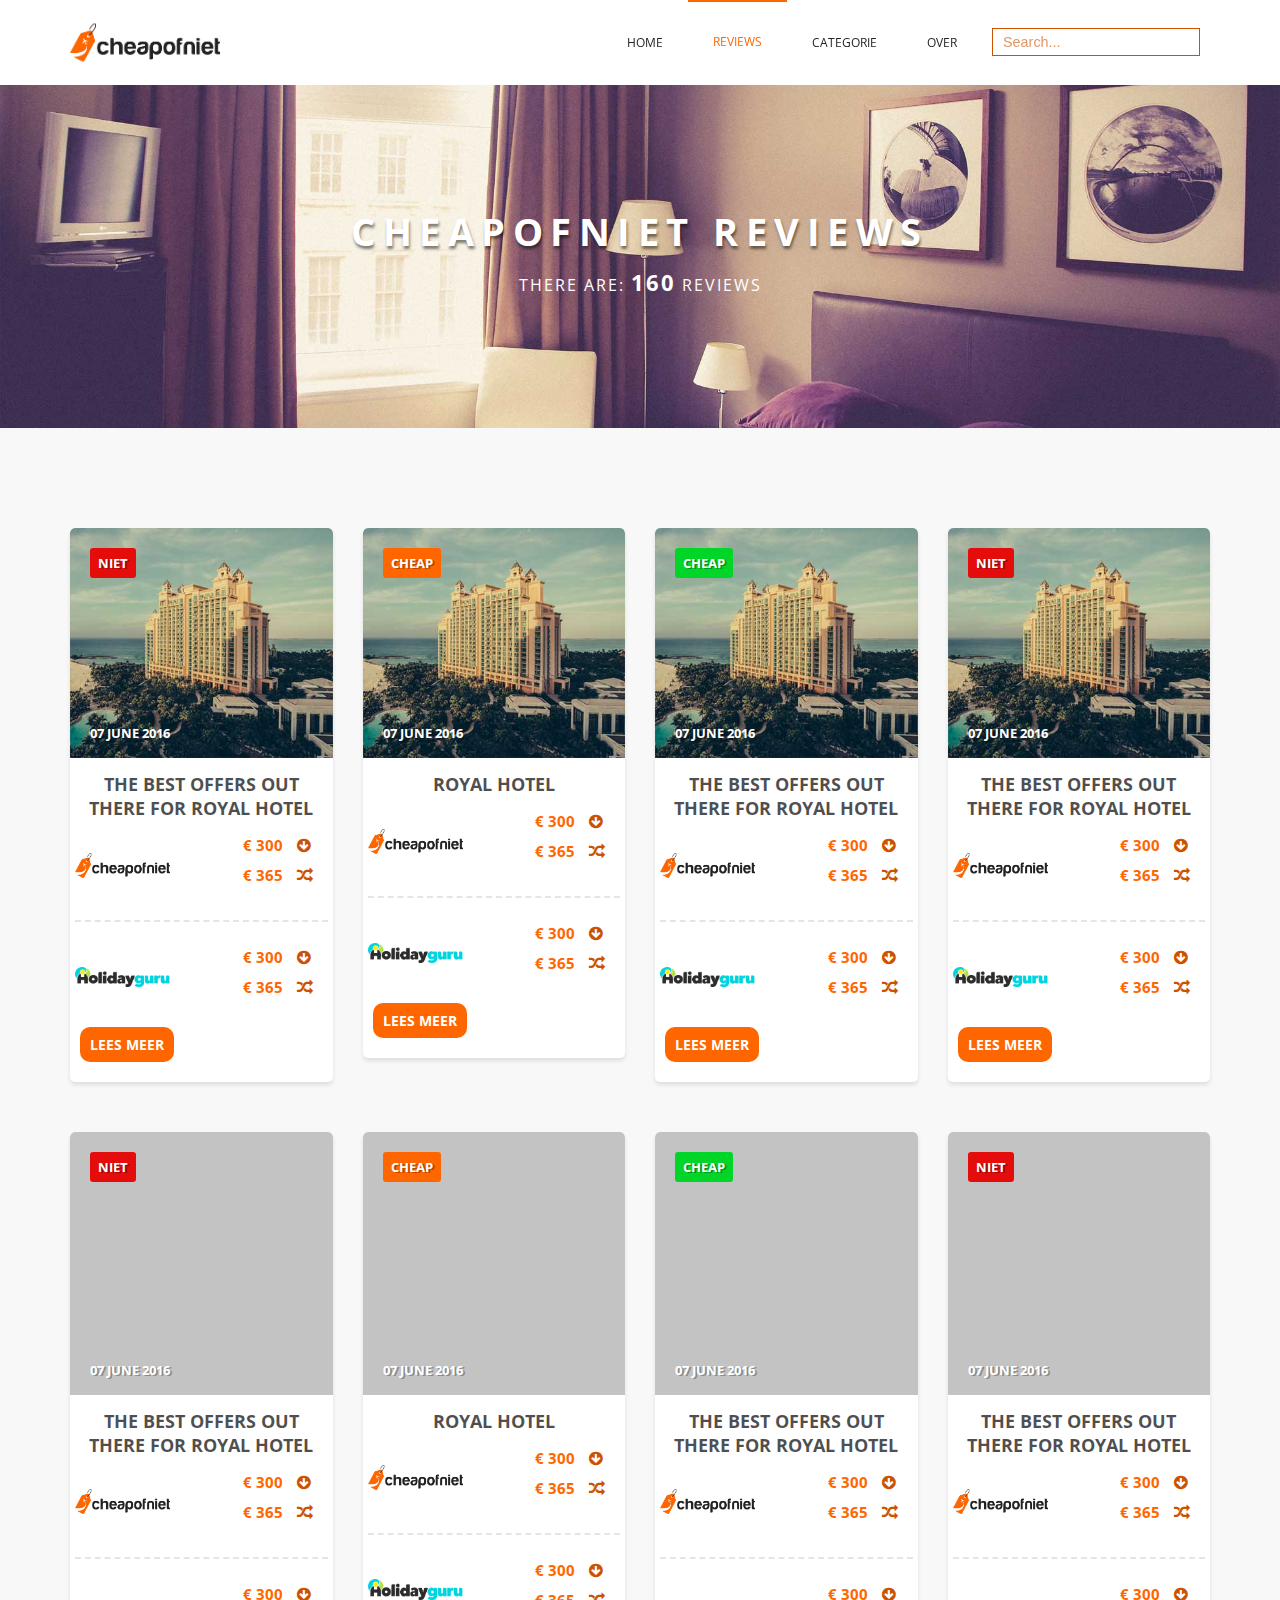
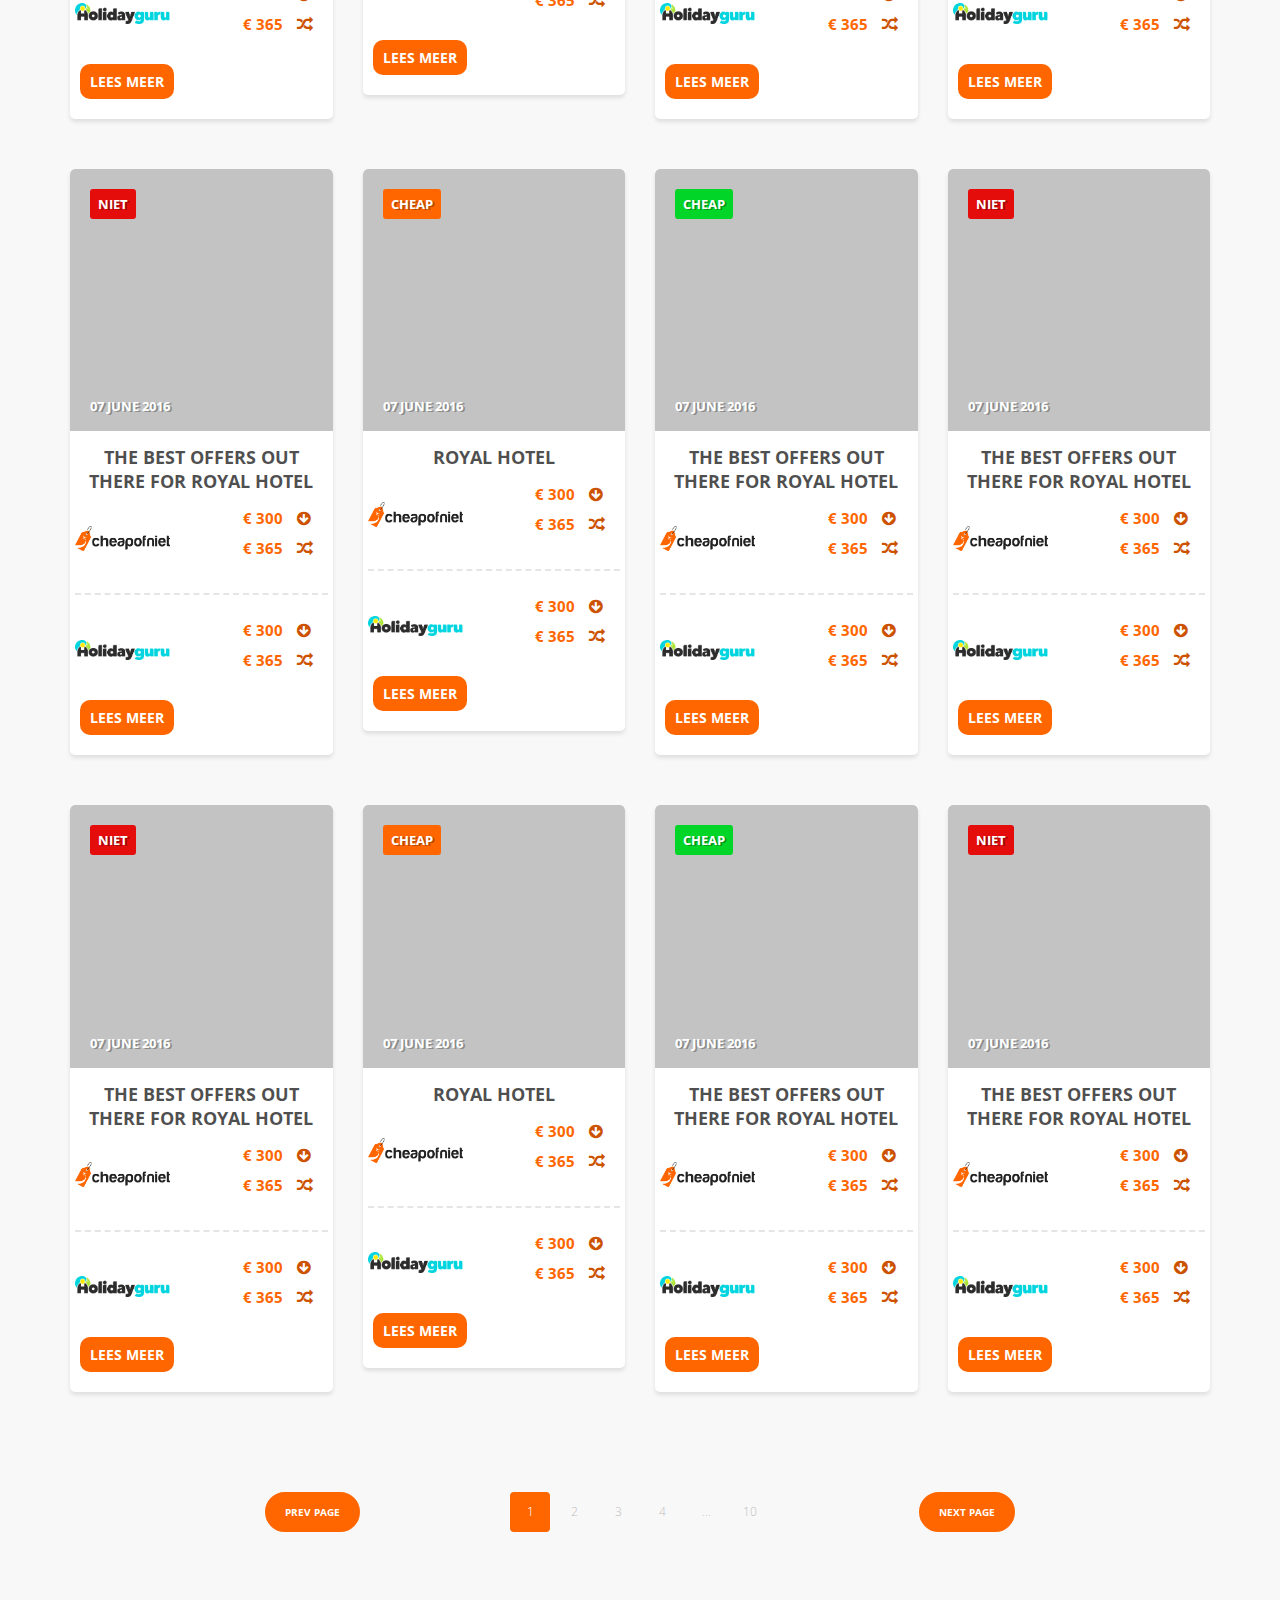
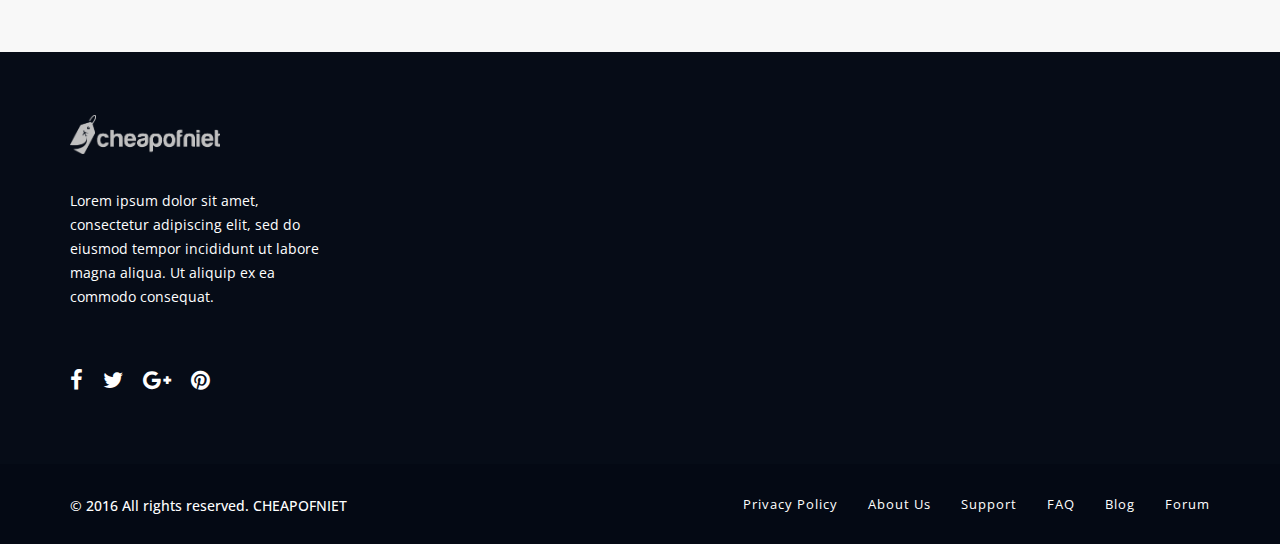
<file: hotel_grid.html>
<!DOCTYPE html>
<html>
	<head>
		<meta charset="utf-8">
		<meta name="apple-mobile-web-app-capable" content="yes" />
		<meta name="viewport" content="width=device-width, initial-scale=1, maximum-scale=1.0, user-scalable=no">
		<meta name="format-detection" content="telephone=no" />
		       
		<link rel="shortcut icon" href="favicon.ico"/> 
		<link href="css/bootstrap.min.css" rel="stylesheet" type="text/css"/>
		<link href="css/jquery-ui.structure.min.css" rel="stylesheet" type="text/css"/>
		<link href="css/jquery-ui.min.css" rel="stylesheet" type="text/css"/>
		<link rel="stylesheet" href="http://maxcdn.bootstrapcdn.com/font-awesome/4.3.0/css/font-awesome.min.css">        
		<link href="css/style.css" rel="stylesheet" type="text/css"/>
		<link href="css/custom.css" rel="stylesheet" type="text/css"/> 
		<title>Cheapofniet</title>
	</head>
<body data-color="theme-1">
	 
<div class="loading red">
	<div class="loading-center">
		<div class="loading-center-absolute">
			<div class="object object_four"></div>
			<div class="object object_three"></div>
			<div class="object object_two"></div>
			<div class="object object_one"></div>
		</div>
	</div>
</div>
  
<header class="color-1 hovered menu-3">
   <div class="container">
   	  <div class="row">
   	  	 <div class="col-md-12">
  	  	    <div class="nav"> 
   	  	    <a href="index.html" class="logo">
   	  	    	<img src="img/logo.png" alt="lets travel" class="logo">
   	  	    </a>
   	  	    <div class="nav-menu-icon">
		      <a href="#"><i></i></a>
		    </div>
   	  	 	<nav class="menu">
			  	<ul>
					<li class="type-1">
						<a href="index.html">Home</a>
					</li>
					<li class="type-1 active">
						<a href="hotel_grid.html">Reviews</a>
					</li>
					<li class="type-1"><a href="#">Categorie<span class="fa fa-angle-down"></span></a>
						<ul class="dropmenu">
							<li><a href="pakket.html">Pakket reiss</a></li>
                            <li><a href="hotel.html">Hotel</a></li>
                            <li><a href="ticket.html">Ticket</a></li>
						</ul>
					</li>
					<li class="type-1">
						<a href="about_us.html">Over</a>
					</li>
					<li class="type-1">
						<form action="">
							<input type="search" placeholder="Search..." class="nav-search">
						</form>
					</li>
			  	</ul>
		   </nav>
		   </div>
   	  	 </div>
   	  </div>
   </div>
  </header>

  	<div class="inner-banner style-4">
  		<img class="center-image" src="img/hotel-detail.jpg" alt="">
	  	<div class="vertical-align">
	  		<div class="container">
	  			<h2 class="color-white detail-title">cheapofniet reviews</h2>
	  			<h4 class="color-white">There are: <span>160</span> reviews</h4>
	  		</div>
  		</div>
  	</div>

  	<div class="list-wrapper bg-grey-2">
  		<div class="container">
  			
  			<div class="row">

  				<div class="col-md-3 col-sm-6">
  					<div class="review-box">
  						<a href="hotel_detail.html" class="full-link"></a>
  						<div class="review-box__top">
  							<img class="review-box__image lazy" data-original="img/hotel.jpg" alt="Hotel">
  							<div class="review-box__label niet">Niet</div>
  							<div class="review-box__date bottom">07 June 2016</div>
  						</div>
  						<div class="review-box__bottom">
  							<div class="review-box__title">The best offers out there for Royal Hotel</div>
  							<div class="price-result price-result--first">
  								<img class="price-result__image" src="img/logo.png" alt="Organizer image">
  								<div class="price-result__text">
  									<div class="price-result__price">
  										&euro; 300
  										<i class="fa fa-arrow-circle-down price-icon" aria-hidden="true"></i>
  									</div>
  									<div class="price-result__price">
  										&euro; 365
  										<i class="fa fa-random price-icon" aria-hidden="true"></i>
  									</div>
  								</div>
  							</div>

  							<div class="price-result">
  								<img class="price-result__image" src="img/logo2.png" alt="Organizer image">
  								<div class="price-result__text">
  									<div class="price-result__price">
  										&euro; 300
  										<i class="fa fa-arrow-circle-down price-icon" aria-hidden="true"></i>
  									</div>
  									<div class="price-result__price">
  										&euro; 365
  										<i class="fa fa-random price-icon" aria-hidden="true"></i>
  									</div>
  								</div>
  							</div>
  							<a href="#" class="review-box__button">Lees Meer</a>
  						</div>
  					</div>
  				</div>

  				<div class="col-md-3 col-sm-6">
  					<div class="review-box">
  						<a href="#" class="full-link"></a>
  						<div class="review-box__top">
  							<img class="review-box__image lazy" data-original="img/hotel.jpg" alt="Hotel">
  							<div class="review-box__label cheap-orange">Cheap</div>
  							<div class="review-box__date bottom">07 June 2016</div>
  						</div>
  						<div class="review-box__bottom">
  							<div class="review-box__title">Royal Hotel</div>
  							<div class="price-result price-result--first">
  								<img class="price-result__image" src="img/logo.png" alt="Organizer image">
  								<div class="price-result__text">
  									<div class="price-result__price">
  										&euro; 300
  										<i class="fa fa-arrow-circle-down price-icon" aria-hidden="true"></i>
  									</div>
  									<div class="price-result__price">
  										&euro; 365
  										<i class="fa fa-random price-icon" aria-hidden="true"></i>
  									</div>
  								</div>
  							</div>

  							<div class="price-result">
  								<img class="price-result__image" src="img/logo2.png" alt="Organizer image">
  								<div class="price-result__text">
  									<div class="price-result__price">
  										&euro; 300
  										<i class="fa fa-arrow-circle-down price-icon" aria-hidden="true"></i>
  									</div>
  									<div class="price-result__price">
  										&euro; 365
  										<i class="fa fa-random price-icon" aria-hidden="true"></i>
  									</div>
  								</div>
  							</div>
  							<a href="#" class="review-box__button">Lees Meer</a>
  						</div>
  					</div>
  				</div>

  				<div class="col-md-3 col-sm-6">
  					<div class="review-box">
  						<a href="#" class="full-link"></a>
  						<div class="review-box__top">
  							<img class="review-box__image lazy" data-original="img/hotel.jpg" alt="Hotel">
  							<div class="review-box__label cheap">Cheap</div>
  							<div class="review-box__date bottom">07 June 2016</div>
  						</div>
  						<div class="review-box__bottom">
  							<div class="review-box__title">The best offers out there for Royal Hotel</div>
  							<div class="price-result price-result--first">
  								<img class="price-result__image" src="img/logo.png" alt="Organizer image">
  								<div class="price-result__text">
  									<div class="price-result__price">
  										&euro; 300
  										<i class="fa fa-arrow-circle-down price-icon" aria-hidden="true"></i>
  									</div>
  									<div class="price-result__price">
  										&euro; 365
  										<i class="fa fa-random price-icon" aria-hidden="true"></i>
  									</div>
  								</div>
  							</div>

  							<div class="price-result">
  								<img class="price-result__image" src="img/logo2.png" alt="Organizer image">
  								<div class="price-result__text">
  									<div class="price-result__price">
  										&euro; 300
  										<i class="fa fa-arrow-circle-down price-icon" aria-hidden="true"></i>
  									</div>
  									<div class="price-result__price">
  										&euro; 365
  										<i class="fa fa-random price-icon" aria-hidden="true"></i>
  									</div>
  								</div>
  							</div>
  							<a href="#" class="review-box__button">Lees Meer</a>
  						</div>
  					</div>
  				</div>

  				<div class="col-md-3 col-sm-6">
  					<div class="review-box">
  						<a href="#" class="full-link"></a>
  						<div class="review-box__top">
  							<img class="review-box__image lazy" data-original="img/hotel.jpg" alt="Hotel">
  							<div class="review-box__label niet">Niet</div>
  							<div class="review-box__date bottom">07 June 2016</div>
  						</div>
  						<div class="review-box__bottom">
  							<div class="review-box__title">The best offers out there for Royal Hotel</div>
  							<div class="price-result price-result--first">
  								<img class="price-result__image" src="img/logo.png" alt="Organizer image">
  								<div class="price-result__text">
  									<div class="price-result__price">
  										&euro; 300
  										<i class="fa fa-arrow-circle-down price-icon" aria-hidden="true"></i>
  									</div>
  									<div class="price-result__price">
  										&euro; 365
  										<i class="fa fa-random price-icon" aria-hidden="true"></i>
  									</div>
  								</div>
  							</div>

  							<div class="price-result">
  								<img class="price-result__image" src="img/logo2.png" alt="Organizer image">
  								<div class="price-result__text">
  									<div class="price-result__price">
  										&euro; 300
  										<i class="fa fa-arrow-circle-down price-icon" aria-hidden="true"></i>
  									</div>
  									<div class="price-result__price">
  										&euro; 365
  										<i class="fa fa-random price-icon" aria-hidden="true"></i>
  									</div>
  								</div>
  							</div>
  							<a href="#" class="review-box__button">Lees Meer</a>
  						</div>
  					</div>
  				</div>
  			</div>


			<div class="row">

				<div class="col-md-3 col-sm-6">
					<div class="review-box">
						<a href="hotel_detail.html" class="full-link"></a>
						<div class="review-box__top">
							<img class="review-box__image lazy" data-original="img/hotel.jpg" alt="Hotel">
							<div class="review-box__label niet">Niet</div>
							<div class="review-box__date bottom">07 June 2016</div>
						</div>
						<div class="review-box__bottom">
							<div class="review-box__title">The best offers out there for Royal Hotel</div>
							<div class="price-result price-result--first">
								<img class="price-result__image" src="img/logo.png" alt="Organizer image">
								<div class="price-result__text">
									<div class="price-result__price">
										&euro; 300
										<i class="fa fa-arrow-circle-down price-icon" aria-hidden="true"></i>
									</div>
									<div class="price-result__price">
										&euro; 365
										<i class="fa fa-random price-icon" aria-hidden="true"></i>
									</div>
								</div>
							</div>

							<div class="price-result">
								<img class="price-result__image" src="img/logo2.png" alt="Organizer image">
								<div class="price-result__text">
									<div class="price-result__price">
										&euro; 300
										<i class="fa fa-arrow-circle-down price-icon" aria-hidden="true"></i>
									</div>
									<div class="price-result__price">
										&euro; 365
										<i class="fa fa-random price-icon" aria-hidden="true"></i>
									</div>
								</div>
							</div>
							<a href="#" class="review-box__button">Lees Meer</a>
						</div>
					</div>
				</div>

				<div class="col-md-3 col-sm-6">
					<div class="review-box">
						<a href="#" class="full-link"></a>
						<div class="review-box__top">
							<img class="review-box__image lazy" data-original="img/hotel.jpg" alt="Hotel">
							<div class="review-box__label cheap-orange">Cheap</div>
							<div class="review-box__date bottom">07 June 2016</div>
						</div>
						<div class="review-box__bottom">
							<div class="review-box__title">Royal Hotel</div>
							<div class="price-result price-result--first">
								<img class="price-result__image" src="img/logo.png" alt="Organizer image">
								<div class="price-result__text">
									<div class="price-result__price">
										&euro; 300
										<i class="fa fa-arrow-circle-down price-icon" aria-hidden="true"></i>
									</div>
									<div class="price-result__price">
										&euro; 365
										<i class="fa fa-random price-icon" aria-hidden="true"></i>
									</div>
								</div>
							</div>

							<div class="price-result">
								<img class="price-result__image" src="img/logo2.png" alt="Organizer image">
								<div class="price-result__text">
									<div class="price-result__price">
										&euro; 300
										<i class="fa fa-arrow-circle-down price-icon" aria-hidden="true"></i>
									</div>
									<div class="price-result__price">
										&euro; 365
										<i class="fa fa-random price-icon" aria-hidden="true"></i>
									</div>
								</div>
							</div>
							<a href="#" class="review-box__button">Lees Meer</a>
						</div>
					</div>
				</div>

				<div class="col-md-3 col-sm-6">
					<div class="review-box">
						<a href="#" class="full-link"></a>
						<div class="review-box__top">
							<img class="review-box__image lazy" data-original="img/hotel.jpg" alt="Hotel">
							<div class="review-box__label cheap">Cheap</div>
							<div class="review-box__date bottom">07 June 2016</div>
						</div>
						<div class="review-box__bottom">
							<div class="review-box__title">The best offers out there for Royal Hotel</div>
							<div class="price-result price-result--first">
								<img class="price-result__image" src="img/logo.png" alt="Organizer image">
								<div class="price-result__text">
									<div class="price-result__price">
										&euro; 300
										<i class="fa fa-arrow-circle-down price-icon" aria-hidden="true"></i>
									</div>
									<div class="price-result__price">
										&euro; 365
										<i class="fa fa-random price-icon" aria-hidden="true"></i>
									</div>
								</div>
							</div>

							<div class="price-result">
								<img class="price-result__image" src="img/logo2.png" alt="Organizer image">
								<div class="price-result__text">
									<div class="price-result__price">
										&euro; 300
										<i class="fa fa-arrow-circle-down price-icon" aria-hidden="true"></i>
									</div>
									<div class="price-result__price">
										&euro; 365
										<i class="fa fa-random price-icon" aria-hidden="true"></i>
									</div>
								</div>
							</div>
							<a href="#" class="review-box__button">Lees Meer</a>
						</div>
					</div>
				</div>

				<div class="col-md-3 col-sm-6">
					<div class="review-box">
						<a href="#" class="full-link"></a>
						<div class="review-box__top">
							<img class="review-box__image lazy" data-original="img/hotel.jpg" alt="Hotel">
							<div class="review-box__label niet">Niet</div>
							<div class="review-box__date bottom">07 June 2016</div>
						</div>
						<div class="review-box__bottom">
							<div class="review-box__title">The best offers out there for Royal Hotel</div>
							<div class="price-result price-result--first">
								<img class="price-result__image" src="img/logo.png" alt="Organizer image">
								<div class="price-result__text">
									<div class="price-result__price">
										&euro; 300
										<i class="fa fa-arrow-circle-down price-icon" aria-hidden="true"></i>
									</div>
									<div class="price-result__price">
										&euro; 365
										<i class="fa fa-random price-icon" aria-hidden="true"></i>
									</div>
								</div>
							</div>

							<div class="price-result">
								<img class="price-result__image" src="img/logo2.png" alt="Organizer image">
								<div class="price-result__text">
									<div class="price-result__price">
										&euro; 300
										<i class="fa fa-arrow-circle-down price-icon" aria-hidden="true"></i>
									</div>
									<div class="price-result__price">
										&euro; 365
										<i class="fa fa-random price-icon" aria-hidden="true"></i>
									</div>
								</div>
							</div>
							<a href="#" class="review-box__button">Lees Meer</a>
						</div>
					</div>
				</div>
			</div>


			<div class="row">

				<div class="col-md-3 col-sm-6">
					<div class="review-box">
						<a href="hotel_detail.html" class="full-link"></a>
						<div class="review-box__top">
							<img class="review-box__image lazy" data-original="img/hotel.jpg" alt="Hotel">
							<div class="review-box__label niet">Niet</div>
							<div class="review-box__date bottom">07 June 2016</div>
						</div>
						<div class="review-box__bottom">
							<div class="review-box__title">The best offers out there for Royal Hotel</div>
							<div class="price-result price-result--first">
								<img class="price-result__image" src="img/logo.png" alt="Organizer image">
								<div class="price-result__text">
									<div class="price-result__price">
										&euro; 300
										<i class="fa fa-arrow-circle-down price-icon" aria-hidden="true"></i>
									</div>
									<div class="price-result__price">
										&euro; 365
										<i class="fa fa-random price-icon" aria-hidden="true"></i>
									</div>
								</div>
							</div>

							<div class="price-result">
								<img class="price-result__image" src="img/logo2.png" alt="Organizer image">
								<div class="price-result__text">
									<div class="price-result__price">
										&euro; 300
										<i class="fa fa-arrow-circle-down price-icon" aria-hidden="true"></i>
									</div>
									<div class="price-result__price">
										&euro; 365
										<i class="fa fa-random price-icon" aria-hidden="true"></i>
									</div>
								</div>
							</div>
							<a href="#" class="review-box__button">Lees Meer</a>
						</div>
					</div>
				</div>

				<div class="col-md-3 col-sm-6">
					<div class="review-box">
						<a href="#" class="full-link"></a>
						<div class="review-box__top">
							<img class="review-box__image lazy" data-original="img/hotel.jpg" alt="Hotel">
							<div class="review-box__label cheap-orange">Cheap</div>
							<div class="review-box__date bottom">07 June 2016</div>
						</div>
						<div class="review-box__bottom">
							<div class="review-box__title">Royal Hotel</div>
							<div class="price-result price-result--first">
								<img class="price-result__image" src="img/logo.png" alt="Organizer image">
								<div class="price-result__text">
									<div class="price-result__price">
										&euro; 300
										<i class="fa fa-arrow-circle-down price-icon" aria-hidden="true"></i>
									</div>
									<div class="price-result__price">
										&euro; 365
										<i class="fa fa-random price-icon" aria-hidden="true"></i>
									</div>
								</div>
							</div>

							<div class="price-result">
								<img class="price-result__image" src="img/logo2.png" alt="Organizer image">
								<div class="price-result__text">
									<div class="price-result__price">
										&euro; 300
										<i class="fa fa-arrow-circle-down price-icon" aria-hidden="true"></i>
									</div>
									<div class="price-result__price">
										&euro; 365
										<i class="fa fa-random price-icon" aria-hidden="true"></i>
									</div>
								</div>
							</div>
							<a href="#" class="review-box__button">Lees Meer</a>
						</div>
					</div>
				</div>

				<div class="col-md-3 col-sm-6">
					<div class="review-box">
						<a href="#" class="full-link"></a>
						<div class="review-box__top">
							<img class="review-box__image lazy" data-original="img/hotel.jpg" alt="Hotel">
							<div class="review-box__label cheap">Cheap</div>
							<div class="review-box__date bottom">07 June 2016</div>
						</div>
						<div class="review-box__bottom">
							<div class="review-box__title">The best offers out there for Royal Hotel</div>
							<div class="price-result price-result--first">
								<img class="price-result__image" src="img/logo.png" alt="Organizer image">
								<div class="price-result__text">
									<div class="price-result__price">
										&euro; 300
										<i class="fa fa-arrow-circle-down price-icon" aria-hidden="true"></i>
									</div>
									<div class="price-result__price">
										&euro; 365
										<i class="fa fa-random price-icon" aria-hidden="true"></i>
									</div>
								</div>
							</div>

							<div class="price-result">
								<img class="price-result__image" src="img/logo2.png" alt="Organizer image">
								<div class="price-result__text">
									<div class="price-result__price">
										&euro; 300
										<i class="fa fa-arrow-circle-down price-icon" aria-hidden="true"></i>
									</div>
									<div class="price-result__price">
										&euro; 365
										<i class="fa fa-random price-icon" aria-hidden="true"></i>
									</div>
								</div>
							</div>
							<a href="#" class="review-box__button">Lees Meer</a>
						</div>
					</div>
				</div>

				<div class="col-md-3 col-sm-6">
					<div class="review-box">
						<a href="#" class="full-link"></a>
						<div class="review-box__top">
							<img class="review-box__image lazy" data-original="img/hotel.jpg" alt="Hotel">
							<div class="review-box__label niet">Niet</div>
							<div class="review-box__date bottom">07 June 2016</div>
						</div>
						<div class="review-box__bottom">
							<div class="review-box__title">The best offers out there for Royal Hotel</div>
							<div class="price-result price-result--first">
								<img class="price-result__image" src="img/logo.png" alt="Organizer image">
								<div class="price-result__text">
									<div class="price-result__price">
										&euro; 300
										<i class="fa fa-arrow-circle-down price-icon" aria-hidden="true"></i>
									</div>
									<div class="price-result__price">
										&euro; 365
										<i class="fa fa-random price-icon" aria-hidden="true"></i>
									</div>
								</div>
							</div>

							<div class="price-result">
								<img class="price-result__image" src="img/logo2.png" alt="Organizer image">
								<div class="price-result__text">
									<div class="price-result__price">
										&euro; 300
										<i class="fa fa-arrow-circle-down price-icon" aria-hidden="true"></i>
									</div>
									<div class="price-result__price">
										&euro; 365
										<i class="fa fa-random price-icon" aria-hidden="true"></i>
									</div>
								</div>
							</div>
							<a href="#" class="review-box__button">Lees Meer</a>
						</div>
					</div>
				</div>
			</div>

			<div class="row">

				<div class="col-md-3 col-sm-6">
					<div class="review-box">
						<a href="hotel_detail.html" class="full-link"></a>
						<div class="review-box__top">
							<img class="review-box__image lazy" data-original="img/hotel.jpg" alt="Hotel">
							<div class="review-box__label niet">Niet</div>
							<div class="review-box__date bottom">07 June 2016</div>
						</div>
						<div class="review-box__bottom">
							<div class="review-box__title">The best offers out there for Royal Hotel</div>
							<div class="price-result price-result--first">
								<img class="price-result__image" src="img/logo.png" alt="Organizer image">
								<div class="price-result__text">
									<div class="price-result__price">
										&euro; 300
										<i class="fa fa-arrow-circle-down price-icon" aria-hidden="true"></i>
									</div>
									<div class="price-result__price">
										&euro; 365
										<i class="fa fa-random price-icon" aria-hidden="true"></i>
									</div>
								</div>
							</div>

							<div class="price-result">
								<img class="price-result__image" src="img/logo2.png" alt="Organizer image">
								<div class="price-result__text">
									<div class="price-result__price">
										&euro; 300
										<i class="fa fa-arrow-circle-down price-icon" aria-hidden="true"></i>
									</div>
									<div class="price-result__price">
										&euro; 365
										<i class="fa fa-random price-icon" aria-hidden="true"></i>
									</div>
								</div>
							</div>
							<a href="#" class="review-box__button">Lees Meer</a>
						</div>
					</div>
				</div>

				<div class="col-md-3 col-sm-6">
					<div class="review-box">
						<a href="#" class="full-link"></a>
						<div class="review-box__top">
							<img class="review-box__image lazy" data-original="img/hotel.jpg" alt="Hotel">
							<div class="review-box__label cheap-orange">Cheap</div>
							<div class="review-box__date bottom">07 June 2016</div>
						</div>
						<div class="review-box__bottom">
							<div class="review-box__title">Royal Hotel</div>
							<div class="price-result price-result--first">
								<img class="price-result__image" src="img/logo.png" alt="Organizer image">
								<div class="price-result__text">
									<div class="price-result__price">
										&euro; 300
										<i class="fa fa-arrow-circle-down price-icon" aria-hidden="true"></i>
									</div>
									<div class="price-result__price">
										&euro; 365
										<i class="fa fa-random price-icon" aria-hidden="true"></i>
									</div>
								</div>
							</div>

							<div class="price-result">
								<img class="price-result__image" src="img/logo2.png" alt="Organizer image">
								<div class="price-result__text">
									<div class="price-result__price">
										&euro; 300
										<i class="fa fa-arrow-circle-down price-icon" aria-hidden="true"></i>
									</div>
									<div class="price-result__price">
										&euro; 365
										<i class="fa fa-random price-icon" aria-hidden="true"></i>
									</div>
								</div>
							</div>
							<a href="#" class="review-box__button">Lees Meer</a>
						</div>
					</div>
				</div>

				<div class="col-md-3 col-sm-6">
					<div class="review-box">
						<a href="#" class="full-link"></a>
						<div class="review-box__top">
							<img class="review-box__image lazy" data-original="img/hotel.jpg" alt="Hotel">
							<div class="review-box__label cheap">Cheap</div>
							<div class="review-box__date bottom">07 June 2016</div>
						</div>
						<div class="review-box__bottom">
							<div class="review-box__title">The best offers out there for Royal Hotel</div>
							<div class="price-result price-result--first">
								<img class="price-result__image" src="img/logo.png" alt="Organizer image">
								<div class="price-result__text">
									<div class="price-result__price">
										&euro; 300
										<i class="fa fa-arrow-circle-down price-icon" aria-hidden="true"></i>
									</div>
									<div class="price-result__price">
										&euro; 365
										<i class="fa fa-random price-icon" aria-hidden="true"></i>
									</div>
								</div>
							</div>

							<div class="price-result">
								<img class="price-result__image" src="img/logo2.png" alt="Organizer image">
								<div class="price-result__text">
									<div class="price-result__price">
										&euro; 300
										<i class="fa fa-arrow-circle-down price-icon" aria-hidden="true"></i>
									</div>
									<div class="price-result__price">
										&euro; 365
										<i class="fa fa-random price-icon" aria-hidden="true"></i>
									</div>
								</div>
							</div>
							<a href="#" class="review-box__button">Lees Meer</a>
						</div>
					</div>
				</div>

				<div class="col-md-3 col-sm-6">
					<div class="review-box">
						<a href="#" class="full-link"></a>
						<div class="review-box__top">
							<img class="review-box__image lazy" data-original="img/hotel.jpg" alt="Hotel">
							<div class="review-box__label niet">Niet</div>
							<div class="review-box__date bottom">07 June 2016</div>
						</div>
						<div class="review-box__bottom">
							<div class="review-box__title">The best offers out there for Royal Hotel</div>
							<div class="price-result price-result--first">
								<img class="price-result__image" src="img/logo.png" alt="Organizer image">
								<div class="price-result__text">
									<div class="price-result__price">
										&euro; 300
										<i class="fa fa-arrow-circle-down price-icon" aria-hidden="true"></i>
									</div>
									<div class="price-result__price">
										&euro; 365
										<i class="fa fa-random price-icon" aria-hidden="true"></i>
									</div>
								</div>
							</div>

							<div class="price-result">
								<img class="price-result__image" src="img/logo2.png" alt="Organizer image">
								<div class="price-result__text">
									<div class="price-result__price">
										&euro; 300
										<i class="fa fa-arrow-circle-down price-icon" aria-hidden="true"></i>
									</div>
									<div class="price-result__price">
										&euro; 365
										<i class="fa fa-random price-icon" aria-hidden="true"></i>
									</div>
								</div>
							</div>
							<a href="#" class="review-box__button">Lees Meer</a>
						</div>
					</div>
				</div>
			</div>












  			<div class="row">
  				<div class="col-xs-12 col-sm-8 col-sm-offset-2">
  					<div class="c_pagination clearfix padd-120">
						<a href="#" class="c-button b-40 bg-blue-2 hv-blue-2-o fl">prev page</a>
						<a href="#" class="c-button b-40 bg-blue-2 hv-blue-2-o fr">next page</a>
						<ul class="cp_content color-1">
							<li class="active"><a href="#">1</a></li>
							<li><a href="#">2</a></li>
							<li><a href="#">3</a></li>
							<li><a href="#">4</a></li>
							<li><a href="#">...</a></li>
							<li><a href="#">10</a></li>
						</ul>
  					</div>
  				</div>
  			</div>
  		</div>
  	</div>
  	 <footer class="bg-dark type-2">
  	    	<div class="container">
  	    		<div class="row">
  	    			<div class="col-lg-3 col-md-3 col-sm-6 col-xs-12">
  	    				<div class="footer-block">
  	    					<img src="img/logo-white.png" alt="" class="logo-footer">
  	    					<div class="f_text color-grey-7">Lorem ipsum dolor sit amet, consectetur adipiscing elit, sed do eiusmod tempor incididunt ut labore  magna aliqua. Ut aliquip ex ea commodo consequat.</div>
  	    					<div class="footer-share">
  	    						<a href="#"><span class="fa fa-facebook"></span></a>
  	    						<a href="#"><span class="fa fa-twitter"></span></a>
  	    						<a href="#"><span class="fa fa-google-plus"></span></a>
  	    						<a href="#"><span class="fa fa-pinterest"></span></a>
  	    					</div>
  	    				</div>
  	    			</div>
  	    		</div>
  	    	</div>
  	    	<div class="footer-link bg-black">
  	    	  <div class="container">
  	    	  	<div class="row">
  	    	  		<div class="col-md-12">
  	    	  		    <div class="copyright">
  							<span>&copy; 2016 All rights reserved. CHEAPOFNIET</span>
  						</div>
  	    	  			<ul>
  							<li><a class="link-aqua" href="#">Privacy Policy </a></li>
  							<li><a class="link-aqua" href="#">About Us</a></li>
  							<li><a class="link-aqua" href="#">Support </a></li>
  							<li><a class="link-aqua" href="#">FAQ</a></li>
  							<li><a class="link-aqua" href="#">Blog</a></li>
  							<li><a class="link-aqua" href="#"> Forum</a></li>
  						</ul>
  	    	  		</div>
  	    	  	</div>
  	    	  </div>
  	    	</div>
  	    </footer>  
<script src="js/jquery-2.1.4.min.js"></script>
<script src="js/bootstrap.min.js"></script>
<script src="js/jquery-ui.min.js"></script>
<script src="js/idangerous.swiper.min.js"></script>
<script src="js/jquery.mousewheel.min.js"></script>
<script src="js/jquery.viewportchecker.min.js"></script>
<script src="js/isotope.pkgd.min.js"></script>
<script src="js/all.js"></script>
<!-- Lazy Load -->
<script src="js/jquery.lazyload.min.js"></script>
<script>
	$(function() {
		$(".lazy").lazyload({
			effect : "fadeIn"
		});

	});
</script>
</body>
</html>
</file>
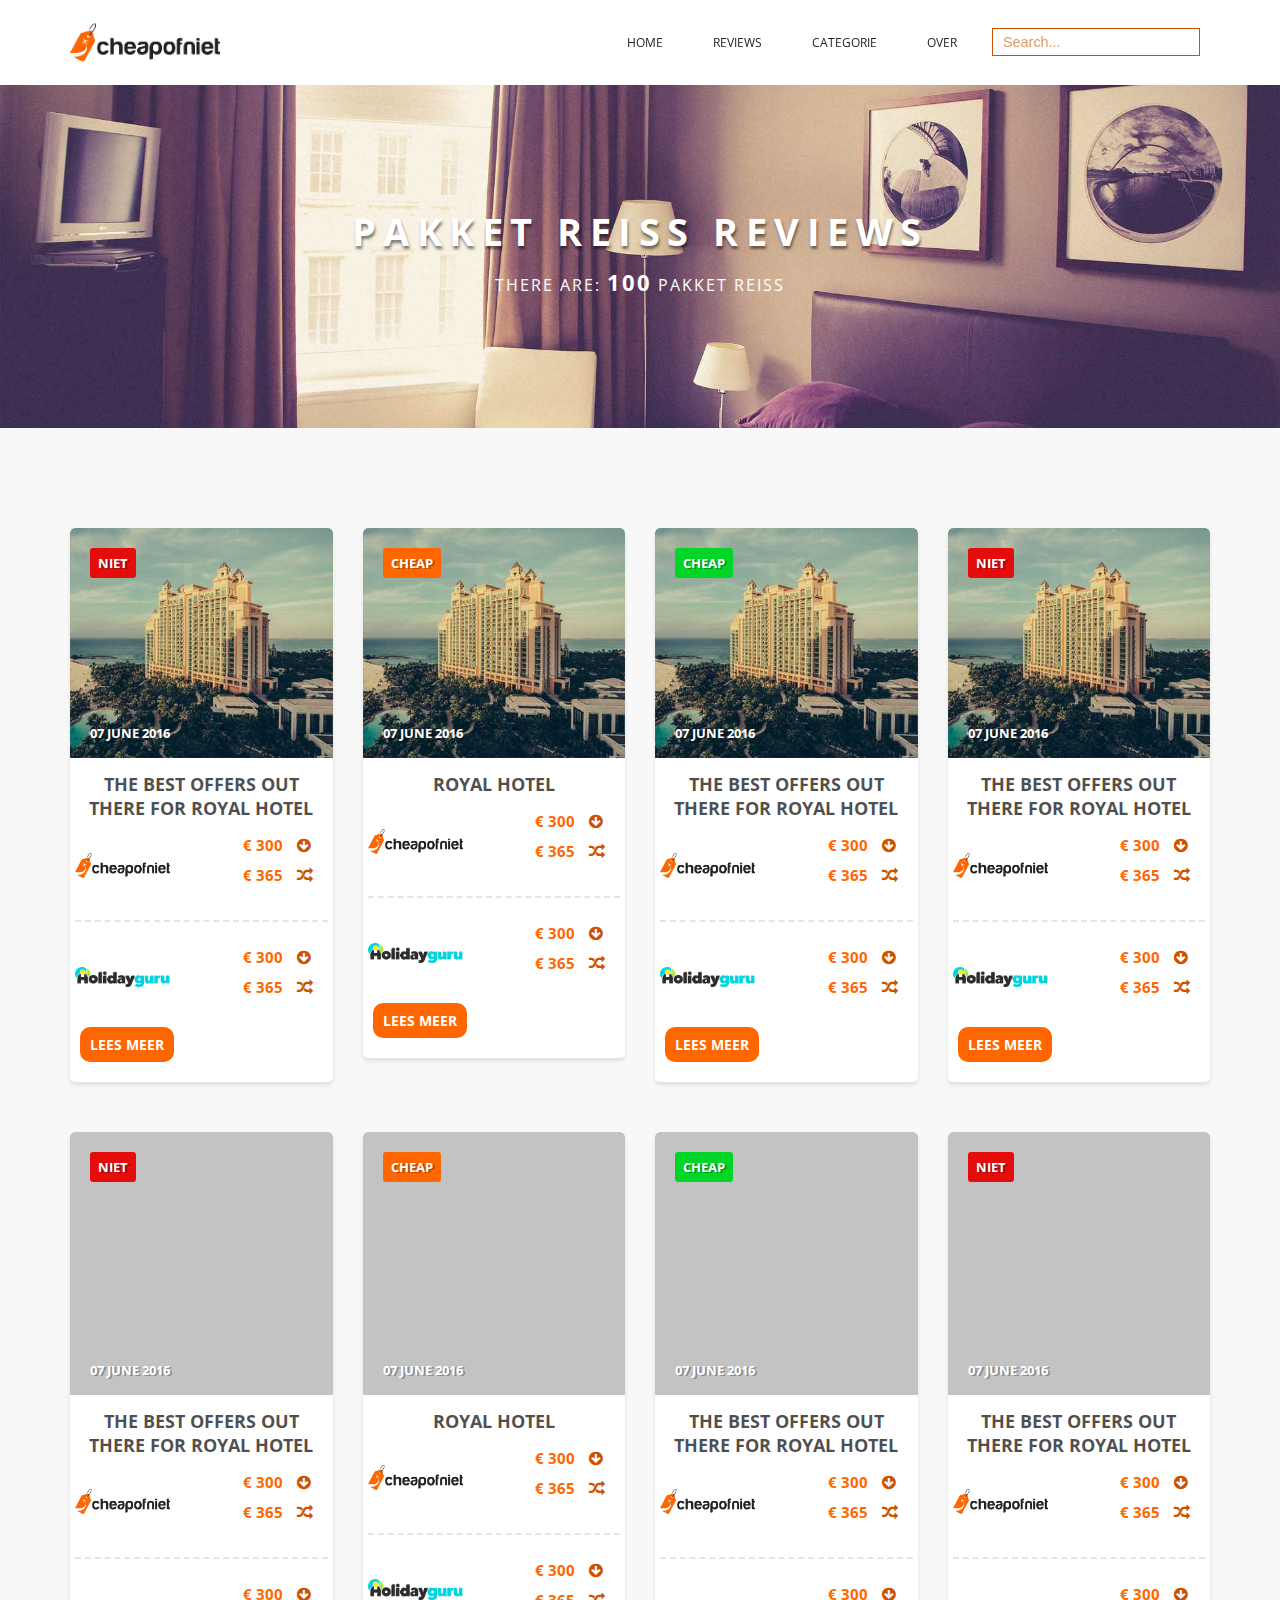
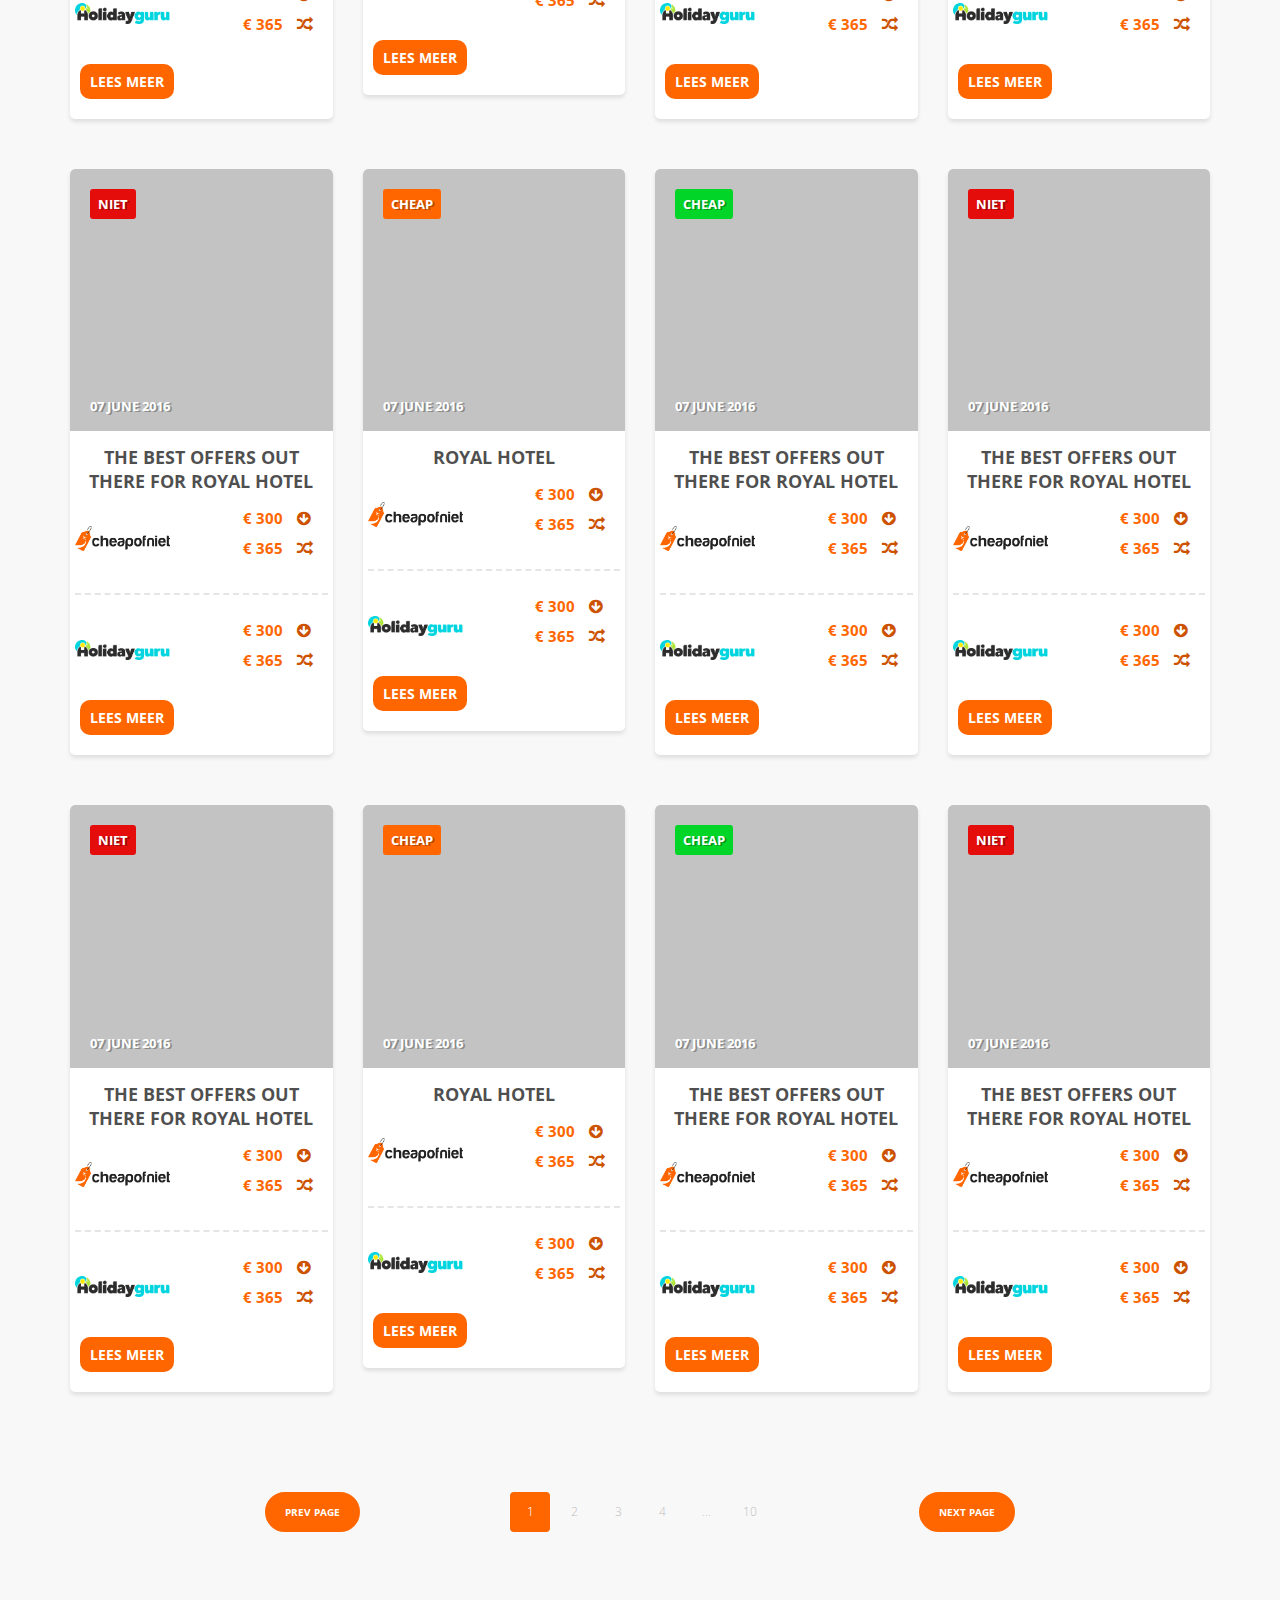
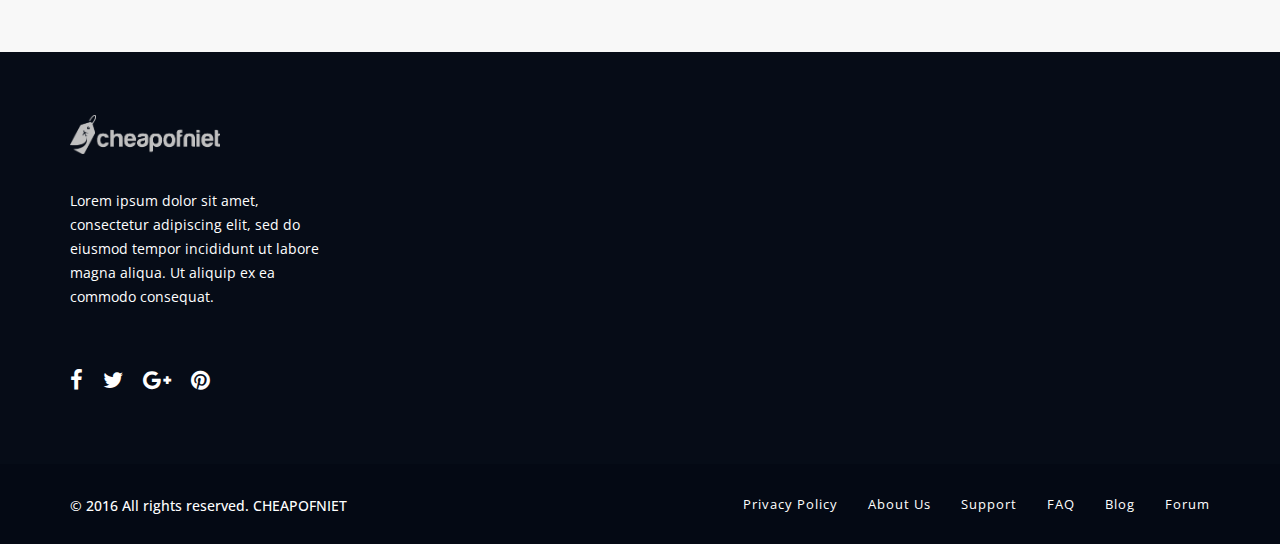
<file: pakket.html>
<!DOCTYPE html>
<html>
	<head>
		<meta charset="utf-8">
		<meta name="apple-mobile-web-app-capable" content="yes" />
		<meta name="viewport" content="width=device-width, initial-scale=1, maximum-scale=1.0, user-scalable=no">
		<meta name="format-detection" content="telephone=no" />
		       
		<link rel="shortcut icon" href="favicon.ico"/> 
		<link href="css/bootstrap.min.css" rel="stylesheet" type="text/css"/>
		<link href="css/jquery-ui.structure.min.css" rel="stylesheet" type="text/css"/>
		<link href="css/jquery-ui.min.css" rel="stylesheet" type="text/css"/>
		<link rel="stylesheet" href="http://maxcdn.bootstrapcdn.com/font-awesome/4.3.0/css/font-awesome.min.css">        
		<link href="css/style.css" rel="stylesheet" type="text/css"/>
		<link href="css/custom.css" rel="stylesheet" type="text/css"/> 
		<title>Cheapofniet</title>
	</head>
<body data-color="theme-1">
	 
<div class="loading red">
	<div class="loading-center">
		<div class="loading-center-absolute">
			<div class="object object_four"></div>
			<div class="object object_three"></div>
			<div class="object object_two"></div>
			<div class="object object_one"></div>
		</div>
	</div>
</div>
  
<header class="color-1 hovered menu-3">
   <div class="container">
   	  <div class="row">
   	  	 <div class="col-md-12">
  	  	    <div class="nav"> 
   	  	    <a href="index.html" class="logo">
   	  	    	<img src="img/logo.png" alt="lets travel" class="logo">
   	  	    </a>
   	  	    <div class="nav-menu-icon">
		      <a href="#"><i></i></a>
		    </div>
 	   	  	<nav class="menu">
			  	<ul>
					<li class="type-1">
						<a href="index.html">Home</a>
					</li>
					<li class="type-1">
						<a href="hotel_grid.html">Reviews</a>
					</li>
					<li class="type-1"><a href="#">Categorie<span class="fa fa-angle-down"></span></a>
						<ul class="dropmenu">
							<li><a href="pakket.html">Pakket reiss</a></li>
                            <li><a href="hotel.html">Hotel</a></li>
                            <li><a href="ticket.html">Ticket</a></li>
						</ul>
					</li>
					<li class="type-1">
						<a href="about_us.html">Over</a>
					</li>
					<li class="type-1">
						<form action="">
							<input type="search" placeholder="Search..." class="nav-search">
						</form>
					</li>
			  	</ul>
		    </nav>
		   </div>
   	  	 </div>
   	  </div>
   </div>
  </header>

  	<div class="inner-banner style-4">
  		<img class="center-image" src="img/hotel-detail.jpg" alt="">
	  	<div class="vertical-align">
	  		<div class="container">
	  			<h2 class="color-white detail-title">Pakket reiss reviews</h2>
	  			<h4 class="color-white">There are: <span>100</span> Pakket reiss</h4>
	  		</div>
  		</div>
  	</div>

  	<div class="list-wrapper bg-grey-2">
  		<div class="container">
  			
  			<div class="row">

  				<div class="col-md-3 col-sm-6">
  					<div class="review-box">
  						<a href="hotel_detail.html" class="full-link"></a>
  						<div class="review-box__top">
  							<img class="review-box__image lazy" data-original="img/hotel.jpg" alt="Hotel">
  							<div class="review-box__label niet">Niet</div>
  							<div class="review-box__date bottom">07 June 2016</div>
  						</div>
  						<div class="review-box__bottom">
  							<div class="review-box__title">The best offers out there for Royal Hotel</div>
  							<div class="price-result price-result--first">
  								<img class="price-result__image" src="img/logo.png" alt="Organizer image">
  								<div class="price-result__text">
  									<div class="price-result__price">
  										&euro; 300
  										<i class="fa fa-arrow-circle-down price-icon" aria-hidden="true"></i>
  									</div>
  									<div class="price-result__price">
  										&euro; 365
  										<i class="fa fa-random price-icon" aria-hidden="true"></i>
  									</div>
  								</div>
  							</div>

  							<div class="price-result">
  								<img class="price-result__image" src="img/logo2.png" alt="Organizer image">
  								<div class="price-result__text">
  									<div class="price-result__price">
  										&euro; 300
  										<i class="fa fa-arrow-circle-down price-icon" aria-hidden="true"></i>
  									</div>
  									<div class="price-result__price">
  										&euro; 365
  										<i class="fa fa-random price-icon" aria-hidden="true"></i>
  									</div>
  								</div>
  							</div>
  							<a href="#" class="review-box__button">Lees Meer</a>
  						</div>
  					</div>
  				</div>

  				<div class="col-md-3 col-sm-6">
  					<div class="review-box">
  						<a href="#" class="full-link"></a>
  						<div class="review-box__top">
  							<img class="review-box__image lazy" data-original="img/hotel.jpg" alt="Hotel">
  							<div class="review-box__label cheap-orange">Cheap</div>
  							<div class="review-box__date bottom">07 June 2016</div>
  						</div>
  						<div class="review-box__bottom">
  							<div class="review-box__title">Royal Hotel</div>
  							<div class="price-result price-result--first">
  								<img class="price-result__image" src="img/logo.png" alt="Organizer image">
  								<div class="price-result__text">
  									<div class="price-result__price">
  										&euro; 300
  										<i class="fa fa-arrow-circle-down price-icon" aria-hidden="true"></i>
  									</div>
  									<div class="price-result__price">
  										&euro; 365
  										<i class="fa fa-random price-icon" aria-hidden="true"></i>
  									</div>
  								</div>
  							</div>

  							<div class="price-result">
  								<img class="price-result__image" src="img/logo2.png" alt="Organizer image">
  								<div class="price-result__text">
  									<div class="price-result__price">
  										&euro; 300
  										<i class="fa fa-arrow-circle-down price-icon" aria-hidden="true"></i>
  									</div>
  									<div class="price-result__price">
  										&euro; 365
  										<i class="fa fa-random price-icon" aria-hidden="true"></i>
  									</div>
  								</div>
  							</div>
  							<a href="#" class="review-box__button">Lees Meer</a>
  						</div>
  					</div>
  				</div>

  				<div class="col-md-3 col-sm-6">
  					<div class="review-box">
  						<a href="#" class="full-link"></a>
  						<div class="review-box__top">
  							<img class="review-box__image lazy" data-original="img/hotel.jpg" alt="Hotel">
  							<div class="review-box__label cheap">Cheap</div>
  							<div class="review-box__date bottom">07 June 2016</div>
  						</div>
  						<div class="review-box__bottom">
  							<div class="review-box__title">The best offers out there for Royal Hotel</div>
  							<div class="price-result price-result--first">
  								<img class="price-result__image" src="img/logo.png" alt="Organizer image">
  								<div class="price-result__text">
  									<div class="price-result__price">
  										&euro; 300
  										<i class="fa fa-arrow-circle-down price-icon" aria-hidden="true"></i>
  									</div>
  									<div class="price-result__price">
  										&euro; 365
  										<i class="fa fa-random price-icon" aria-hidden="true"></i>
  									</div>
  								</div>
  							</div>

  							<div class="price-result">
  								<img class="price-result__image" src="img/logo2.png" alt="Organizer image">
  								<div class="price-result__text">
  									<div class="price-result__price">
  										&euro; 300
  										<i class="fa fa-arrow-circle-down price-icon" aria-hidden="true"></i>
  									</div>
  									<div class="price-result__price">
  										&euro; 365
  										<i class="fa fa-random price-icon" aria-hidden="true"></i>
  									</div>
  								</div>
  							</div>
  							<a href="#" class="review-box__button">Lees Meer</a>
  						</div>
  					</div>
  				</div>

  				<div class="col-md-3 col-sm-6">
  					<div class="review-box">
  						<a href="#" class="full-link"></a>
  						<div class="review-box__top">
  							<img class="review-box__image lazy" data-original="img/hotel.jpg" alt="Hotel">
  							<div class="review-box__label niet">Niet</div>
  							<div class="review-box__date bottom">07 June 2016</div>
  						</div>
  						<div class="review-box__bottom">
  							<div class="review-box__title">The best offers out there for Royal Hotel</div>
  							<div class="price-result price-result--first">
  								<img class="price-result__image" src="img/logo.png" alt="Organizer image">
  								<div class="price-result__text">
  									<div class="price-result__price">
  										&euro; 300
  										<i class="fa fa-arrow-circle-down price-icon" aria-hidden="true"></i>
  									</div>
  									<div class="price-result__price">
  										&euro; 365
  										<i class="fa fa-random price-icon" aria-hidden="true"></i>
  									</div>
  								</div>
  							</div>

  							<div class="price-result">
  								<img class="price-result__image" src="img/logo2.png" alt="Organizer image">
  								<div class="price-result__text">
  									<div class="price-result__price">
  										&euro; 300
  										<i class="fa fa-arrow-circle-down price-icon" aria-hidden="true"></i>
  									</div>
  									<div class="price-result__price">
  										&euro; 365
  										<i class="fa fa-random price-icon" aria-hidden="true"></i>
  									</div>
  								</div>
  							</div>
  							<a href="#" class="review-box__button">Lees Meer</a>
  						</div>
  					</div>
  				</div>
  			</div>


  			<div class="row">

  				<div class="col-md-3 col-sm-6">
  					<div class="review-box">
  						<a href="hotel_detail.html" class="full-link"></a>
  						<div class="review-box__top">
  							<img class="review-box__image lazy" data-original="img/hotel.jpg" alt="Hotel">
  							<div class="review-box__label niet">Niet</div>
  							<div class="review-box__date bottom">07 June 2016</div>
  						</div>
  						<div class="review-box__bottom">
  							<div class="review-box__title">The best offers out there for Royal Hotel</div>
  							<div class="price-result price-result--first">
  								<img class="price-result__image" src="img/logo.png" alt="Organizer image">
  								<div class="price-result__text">
  									<div class="price-result__price">
  										&euro; 300
  										<i class="fa fa-arrow-circle-down price-icon" aria-hidden="true"></i>
  									</div>
  									<div class="price-result__price">
  										&euro; 365
  										<i class="fa fa-random price-icon" aria-hidden="true"></i>
  									</div>
  								</div>
  							</div>

  							<div class="price-result">
  								<img class="price-result__image" src="img/logo2.png" alt="Organizer image">
  								<div class="price-result__text">
  									<div class="price-result__price">
  										&euro; 300
  										<i class="fa fa-arrow-circle-down price-icon" aria-hidden="true"></i>
  									</div>
  									<div class="price-result__price">
  										&euro; 365
  										<i class="fa fa-random price-icon" aria-hidden="true"></i>
  									</div>
  								</div>
  							</div>
  							<a href="#" class="review-box__button">Lees Meer</a>
  						</div>
  					</div>
  				</div>

  				<div class="col-md-3 col-sm-6">
  					<div class="review-box">
  						<a href="#" class="full-link"></a>
  						<div class="review-box__top">
  							<img class="review-box__image lazy" data-original="img/hotel.jpg" alt="Hotel">
  							<div class="review-box__label cheap-orange">Cheap</div>
  							<div class="review-box__date bottom">07 June 2016</div>
  						</div>
  						<div class="review-box__bottom">
  							<div class="review-box__title">Royal Hotel</div>
  							<div class="price-result price-result--first">
  								<img class="price-result__image" src="img/logo.png" alt="Organizer image">
  								<div class="price-result__text">
  									<div class="price-result__price">
  										&euro; 300
  										<i class="fa fa-arrow-circle-down price-icon" aria-hidden="true"></i>
  									</div>
  									<div class="price-result__price">
  										&euro; 365
  										<i class="fa fa-random price-icon" aria-hidden="true"></i>
  									</div>
  								</div>
  							</div>

  							<div class="price-result">
  								<img class="price-result__image" src="img/logo2.png" alt="Organizer image">
  								<div class="price-result__text">
  									<div class="price-result__price">
  										&euro; 300
  										<i class="fa fa-arrow-circle-down price-icon" aria-hidden="true"></i>
  									</div>
  									<div class="price-result__price">
  										&euro; 365
  										<i class="fa fa-random price-icon" aria-hidden="true"></i>
  									</div>
  								</div>
  							</div>
  							<a href="#" class="review-box__button">Lees Meer</a>
  						</div>
  					</div>
  				</div>

  				<div class="col-md-3 col-sm-6">
  					<div class="review-box">
  						<a href="#" class="full-link"></a>
  						<div class="review-box__top">
  							<img class="review-box__image lazy" data-original="img/hotel.jpg" alt="Hotel">
  							<div class="review-box__label cheap">Cheap</div>
  							<div class="review-box__date bottom">07 June 2016</div>
  						</div>
  						<div class="review-box__bottom">
  							<div class="review-box__title">The best offers out there for Royal Hotel</div>
  							<div class="price-result price-result--first">
  								<img class="price-result__image" src="img/logo.png" alt="Organizer image">
  								<div class="price-result__text">
  									<div class="price-result__price">
  										&euro; 300
  										<i class="fa fa-arrow-circle-down price-icon" aria-hidden="true"></i>
  									</div>
  									<div class="price-result__price">
  										&euro; 365
  										<i class="fa fa-random price-icon" aria-hidden="true"></i>
  									</div>
  								</div>
  							</div>

  							<div class="price-result">
  								<img class="price-result__image" src="img/logo2.png" alt="Organizer image">
  								<div class="price-result__text">
  									<div class="price-result__price">
  										&euro; 300
  										<i class="fa fa-arrow-circle-down price-icon" aria-hidden="true"></i>
  									</div>
  									<div class="price-result__price">
  										&euro; 365
  										<i class="fa fa-random price-icon" aria-hidden="true"></i>
  									</div>
  								</div>
  							</div>
  							<a href="#" class="review-box__button">Lees Meer</a>
  						</div>
  					</div>
  				</div>

  				<div class="col-md-3 col-sm-6">
  					<div class="review-box">
  						<a href="#" class="full-link"></a>
  						<div class="review-box__top">
  							<img class="review-box__image lazy" data-original="img/hotel.jpg" alt="Hotel">
  							<div class="review-box__label niet">Niet</div>
  							<div class="review-box__date bottom">07 June 2016</div>
  						</div>
  						<div class="review-box__bottom">
  							<div class="review-box__title">The best offers out there for Royal Hotel</div>
  							<div class="price-result price-result--first">
  								<img class="price-result__image" src="img/logo.png" alt="Organizer image">
  								<div class="price-result__text">
  									<div class="price-result__price">
  										&euro; 300
  										<i class="fa fa-arrow-circle-down price-icon" aria-hidden="true"></i>
  									</div>
  									<div class="price-result__price">
  										&euro; 365
  										<i class="fa fa-random price-icon" aria-hidden="true"></i>
  									</div>
  								</div>
  							</div>

  							<div class="price-result">
  								<img class="price-result__image" src="img/logo2.png" alt="Organizer image">
  								<div class="price-result__text">
  									<div class="price-result__price">
  										&euro; 300
  										<i class="fa fa-arrow-circle-down price-icon" aria-hidden="true"></i>
  									</div>
  									<div class="price-result__price">
  										&euro; 365
  										<i class="fa fa-random price-icon" aria-hidden="true"></i>
  									</div>
  								</div>
  							</div>
  							<a href="#" class="review-box__button">Lees Meer</a>
  						</div>
  					</div>
  				</div>
  			</div>


  			<div class="row">

  				<div class="col-md-3 col-sm-6">
  					<div class="review-box">
  						<a href="hotel_detail.html" class="full-link"></a>
  						<div class="review-box__top">
  							<img class="review-box__image lazy" data-original="img/hotel.jpg" alt="Hotel">
  							<div class="review-box__label niet">Niet</div>
  							<div class="review-box__date bottom">07 June 2016</div>
  						</div>
  						<div class="review-box__bottom">
  							<div class="review-box__title">The best offers out there for Royal Hotel</div>
  							<div class="price-result price-result--first">
  								<img class="price-result__image" src="img/logo.png" alt="Organizer image">
  								<div class="price-result__text">
  									<div class="price-result__price">
  										&euro; 300
  										<i class="fa fa-arrow-circle-down price-icon" aria-hidden="true"></i>
  									</div>
  									<div class="price-result__price">
  										&euro; 365
  										<i class="fa fa-random price-icon" aria-hidden="true"></i>
  									</div>
  								</div>
  							</div>

  							<div class="price-result">
  								<img class="price-result__image" src="img/logo2.png" alt="Organizer image">
  								<div class="price-result__text">
  									<div class="price-result__price">
  										&euro; 300
  										<i class="fa fa-arrow-circle-down price-icon" aria-hidden="true"></i>
  									</div>
  									<div class="price-result__price">
  										&euro; 365
  										<i class="fa fa-random price-icon" aria-hidden="true"></i>
  									</div>
  								</div>
  							</div>
  							<a href="#" class="review-box__button">Lees Meer</a>
  						</div>
  					</div>
  				</div>

  				<div class="col-md-3 col-sm-6">
  					<div class="review-box">
  						<a href="#" class="full-link"></a>
  						<div class="review-box__top">
  							<img class="review-box__image lazy" data-original="img/hotel.jpg" alt="Hotel">
  							<div class="review-box__label cheap-orange">Cheap</div>
  							<div class="review-box__date bottom">07 June 2016</div>
  						</div>
  						<div class="review-box__bottom">
  							<div class="review-box__title">Royal Hotel</div>
  							<div class="price-result price-result--first">
  								<img class="price-result__image" src="img/logo.png" alt="Organizer image">
  								<div class="price-result__text">
  									<div class="price-result__price">
  										&euro; 300
  										<i class="fa fa-arrow-circle-down price-icon" aria-hidden="true"></i>
  									</div>
  									<div class="price-result__price">
  										&euro; 365
  										<i class="fa fa-random price-icon" aria-hidden="true"></i>
  									</div>
  								</div>
  							</div>

  							<div class="price-result">
  								<img class="price-result__image" src="img/logo2.png" alt="Organizer image">
  								<div class="price-result__text">
  									<div class="price-result__price">
  										&euro; 300
  										<i class="fa fa-arrow-circle-down price-icon" aria-hidden="true"></i>
  									</div>
  									<div class="price-result__price">
  										&euro; 365
  										<i class="fa fa-random price-icon" aria-hidden="true"></i>
  									</div>
  								</div>
  							</div>
  							<a href="#" class="review-box__button">Lees Meer</a>
  						</div>
  					</div>
  				</div>

  				<div class="col-md-3 col-sm-6">
  					<div class="review-box">
  						<a href="#" class="full-link"></a>
  						<div class="review-box__top">
  							<img class="review-box__image lazy" data-original="img/hotel.jpg" alt="Hotel">
  							<div class="review-box__label cheap">Cheap</div>
  							<div class="review-box__date bottom">07 June 2016</div>
  						</div>
  						<div class="review-box__bottom">
  							<div class="review-box__title">The best offers out there for Royal Hotel</div>
  							<div class="price-result price-result--first">
  								<img class="price-result__image" src="img/logo.png" alt="Organizer image">
  								<div class="price-result__text">
  									<div class="price-result__price">
  										&euro; 300
  										<i class="fa fa-arrow-circle-down price-icon" aria-hidden="true"></i>
  									</div>
  									<div class="price-result__price">
  										&euro; 365
  										<i class="fa fa-random price-icon" aria-hidden="true"></i>
  									</div>
  								</div>
  							</div>

  							<div class="price-result">
  								<img class="price-result__image" src="img/logo2.png" alt="Organizer image">
  								<div class="price-result__text">
  									<div class="price-result__price">
  										&euro; 300
  										<i class="fa fa-arrow-circle-down price-icon" aria-hidden="true"></i>
  									</div>
  									<div class="price-result__price">
  										&euro; 365
  										<i class="fa fa-random price-icon" aria-hidden="true"></i>
  									</div>
  								</div>
  							</div>
  							<a href="#" class="review-box__button">Lees Meer</a>
  						</div>
  					</div>
  				</div>

  				<div class="col-md-3 col-sm-6">
  					<div class="review-box">
  						<a href="#" class="full-link"></a>
  						<div class="review-box__top">
  							<img class="review-box__image lazy" data-original="img/hotel.jpg" alt="Hotel">
  							<div class="review-box__label niet">Niet</div>
  							<div class="review-box__date bottom">07 June 2016</div>
  						</div>
  						<div class="review-box__bottom">
  							<div class="review-box__title">The best offers out there for Royal Hotel</div>
  							<div class="price-result price-result--first">
  								<img class="price-result__image" src="img/logo.png" alt="Organizer image">
  								<div class="price-result__text">
  									<div class="price-result__price">
  										&euro; 300
  										<i class="fa fa-arrow-circle-down price-icon" aria-hidden="true"></i>
  									</div>
  									<div class="price-result__price">
  										&euro; 365
  										<i class="fa fa-random price-icon" aria-hidden="true"></i>
  									</div>
  								</div>
  							</div>

  							<div class="price-result">
  								<img class="price-result__image" src="img/logo2.png" alt="Organizer image">
  								<div class="price-result__text">
  									<div class="price-result__price">
  										&euro; 300
  										<i class="fa fa-arrow-circle-down price-icon" aria-hidden="true"></i>
  									</div>
  									<div class="price-result__price">
  										&euro; 365
  										<i class="fa fa-random price-icon" aria-hidden="true"></i>
  									</div>
  								</div>
  							</div>
  							<a href="#" class="review-box__button">Lees Meer</a>
  						</div>
  					</div>
  				</div>
  			</div>


  			<div class="row">

  				<div class="col-md-3 col-sm-6">
  					<div class="review-box">
  						<a href="hotel_detail.html" class="full-link"></a>
  						<div class="review-box__top">
  							<img class="review-box__image lazy" data-original="img/hotel.jpg" alt="Hotel">
  							<div class="review-box__label niet">Niet</div>
  							<div class="review-box__date bottom">07 June 2016</div>
  						</div>
  						<div class="review-box__bottom">
  							<div class="review-box__title">The best offers out there for Royal Hotel</div>
  							<div class="price-result price-result--first">
  								<img class="price-result__image" src="img/logo.png" alt="Organizer image">
  								<div class="price-result__text">
  									<div class="price-result__price">
  										&euro; 300
  										<i class="fa fa-arrow-circle-down price-icon" aria-hidden="true"></i>
  									</div>
  									<div class="price-result__price">
  										&euro; 365
  										<i class="fa fa-random price-icon" aria-hidden="true"></i>
  									</div>
  								</div>
  							</div>

  							<div class="price-result">
  								<img class="price-result__image" src="img/logo2.png" alt="Organizer image">
  								<div class="price-result__text">
  									<div class="price-result__price">
  										&euro; 300
  										<i class="fa fa-arrow-circle-down price-icon" aria-hidden="true"></i>
  									</div>
  									<div class="price-result__price">
  										&euro; 365
  										<i class="fa fa-random price-icon" aria-hidden="true"></i>
  									</div>
  								</div>
  							</div>
  							<a href="#" class="review-box__button">Lees Meer</a>
  						</div>
  					</div>
  				</div>

  				<div class="col-md-3 col-sm-6">
  					<div class="review-box">
  						<a href="#" class="full-link"></a>
  						<div class="review-box__top">
  							<img class="review-box__image lazy" data-original="img/hotel.jpg" alt="Hotel">
  							<div class="review-box__label cheap-orange">Cheap</div>
  							<div class="review-box__date bottom">07 June 2016</div>
  						</div>
  						<div class="review-box__bottom">
  							<div class="review-box__title">Royal Hotel</div>
  							<div class="price-result price-result--first">
  								<img class="price-result__image" src="img/logo.png" alt="Organizer image">
  								<div class="price-result__text">
  									<div class="price-result__price">
  										&euro; 300
  										<i class="fa fa-arrow-circle-down price-icon" aria-hidden="true"></i>
  									</div>
  									<div class="price-result__price">
  										&euro; 365
  										<i class="fa fa-random price-icon" aria-hidden="true"></i>
  									</div>
  								</div>
  							</div>

  							<div class="price-result">
  								<img class="price-result__image" src="img/logo2.png" alt="Organizer image">
  								<div class="price-result__text">
  									<div class="price-result__price">
  										&euro; 300
  										<i class="fa fa-arrow-circle-down price-icon" aria-hidden="true"></i>
  									</div>
  									<div class="price-result__price">
  										&euro; 365
  										<i class="fa fa-random price-icon" aria-hidden="true"></i>
  									</div>
  								</div>
  							</div>
  							<a href="#" class="review-box__button">Lees Meer</a>
  						</div>
  					</div>
  				</div>

  				<div class="col-md-3 col-sm-6">
  					<div class="review-box">
  						<a href="#" class="full-link"></a>
  						<div class="review-box__top">
  							<img class="review-box__image lazy" data-original="img/hotel.jpg" alt="Hotel">
  							<div class="review-box__label cheap">Cheap</div>
  							<div class="review-box__date bottom">07 June 2016</div>
  						</div>
  						<div class="review-box__bottom">
  							<div class="review-box__title">The best offers out there for Royal Hotel</div>
  							<div class="price-result price-result--first">
  								<img class="price-result__image" src="img/logo.png" alt="Organizer image">
  								<div class="price-result__text">
  									<div class="price-result__price">
  										&euro; 300
  										<i class="fa fa-arrow-circle-down price-icon" aria-hidden="true"></i>
  									</div>
  									<div class="price-result__price">
  										&euro; 365
  										<i class="fa fa-random price-icon" aria-hidden="true"></i>
  									</div>
  								</div>
  							</div>

  							<div class="price-result">
  								<img class="price-result__image" src="img/logo2.png" alt="Organizer image">
  								<div class="price-result__text">
  									<div class="price-result__price">
  										&euro; 300
  										<i class="fa fa-arrow-circle-down price-icon" aria-hidden="true"></i>
  									</div>
  									<div class="price-result__price">
  										&euro; 365
  										<i class="fa fa-random price-icon" aria-hidden="true"></i>
  									</div>
  								</div>
  							</div>
  							<a href="#" class="review-box__button">Lees Meer</a>
  						</div>
  					</div>
  				</div>

  				<div class="col-md-3 col-sm-6">
  					<div class="review-box">
  						<a href="#" class="full-link"></a>
  						<div class="review-box__top">
  							<img class="review-box__image lazy" data-original="img/hotel.jpg" alt="Hotel">
  							<div class="review-box__label niet">Niet</div>
  							<div class="review-box__date bottom">07 June 2016</div>
  						</div>
  						<div class="review-box__bottom">
  							<div class="review-box__title">The best offers out there for Royal Hotel</div>
  							<div class="price-result price-result--first">
  								<img class="price-result__image" src="img/logo.png" alt="Organizer image">
  								<div class="price-result__text">
  									<div class="price-result__price">
  										&euro; 300
  										<i class="fa fa-arrow-circle-down price-icon" aria-hidden="true"></i>
  									</div>
  									<div class="price-result__price">
  										&euro; 365
  										<i class="fa fa-random price-icon" aria-hidden="true"></i>
  									</div>
  								</div>
  							</div>

  							<div class="price-result">
  								<img class="price-result__image" src="img/logo2.png" alt="Organizer image">
  								<div class="price-result__text">
  									<div class="price-result__price">
  										&euro; 300
  										<i class="fa fa-arrow-circle-down price-icon" aria-hidden="true"></i>
  									</div>
  									<div class="price-result__price">
  										&euro; 365
  										<i class="fa fa-random price-icon" aria-hidden="true"></i>
  									</div>
  								</div>
  							</div>
  							<a href="#" class="review-box__button">Lees Meer</a>
  						</div>
  					</div>
  				</div>
  			</div>







  			<div class="row">
  				<div class="col-xs-12 col-sm-8 col-sm-offset-2">
  					<div class="c_pagination clearfix padd-120">
						<a href="#" class="c-button b-40 bg-blue-2 hv-blue-2-o fl">prev page</a>
						<a href="#" class="c-button b-40 bg-blue-2 hv-blue-2-o fr">next page</a>
						<ul class="cp_content color-1">
							<li class="active"><a href="#">1</a></li>
							<li><a href="#">2</a></li>
							<li><a href="#">3</a></li>
							<li><a href="#">4</a></li>
							<li><a href="#">...</a></li>
							<li><a href="#">10</a></li>
						</ul>
  					</div>
  				</div>
  			</div>
  		</div>
  	</div>
  	 <footer class="bg-dark type-2">
  	    	<div class="container">
  	    		<div class="row">
  	    			<div class="col-lg-3 col-md-3 col-sm-6 col-xs-12">
  	    				<div class="footer-block">
  	    					<img src="img/logo-white.png" alt="" class="logo-footer">
  	    					<div class="f_text color-grey-7">Lorem ipsum dolor sit amet, consectetur adipiscing elit, sed do eiusmod tempor incididunt ut labore  magna aliqua. Ut aliquip ex ea commodo consequat.</div>
  	    					<div class="footer-share">
  	    						<a href="#"><span class="fa fa-facebook"></span></a>
  	    						<a href="#"><span class="fa fa-twitter"></span></a>
  	    						<a href="#"><span class="fa fa-google-plus"></span></a>
  	    						<a href="#"><span class="fa fa-pinterest"></span></a>
  	    					</div>
  	    				</div>
  	    			</div>
  	    		</div>
  	    	</div>
  	    	<div class="footer-link bg-black">
  	    	  <div class="container">
  	    	  	<div class="row">
  	    	  		<div class="col-md-12">
  	    	  		    <div class="copyright">
  							<span>&copy; 2016 All rights reserved. CHEAPOFNIET</span>
  						</div>
  	    	  			<ul>
  							<li><a class="link-aqua" href="#">Privacy Policy </a></li>
  							<li><a class="link-aqua" href="#">About Us</a></li>
  							<li><a class="link-aqua" href="#">Support </a></li>
  							<li><a class="link-aqua" href="#">FAQ</a></li>
  							<li><a class="link-aqua" href="#">Blog</a></li>
  							<li><a class="link-aqua" href="#"> Forum</a></li>
  						</ul>
  	    	  		</div>
  	    	  	</div>
  	    	  </div>
  	    	</div>
  	    </footer>  
<script src="js/jquery-2.1.4.min.js"></script>
<script src="js/bootstrap.min.js"></script>
<script src="js/jquery-ui.min.js"></script>
<script src="js/idangerous.swiper.min.js"></script>
<script src="js/jquery.mousewheel.min.js"></script>
<script src="js/jquery.viewportchecker.min.js"></script>
<script src="js/isotope.pkgd.min.js"></script>
<script src="js/all.js"></script>
<!-- Lazy Load -->
<script src="js/jquery.lazyload.min.js"></script>
<script>
	$(function() {
		$(".lazy").lazyload({
			effect : "fadeIn"
		});

	});
</script>
</body>
</html>
</file>
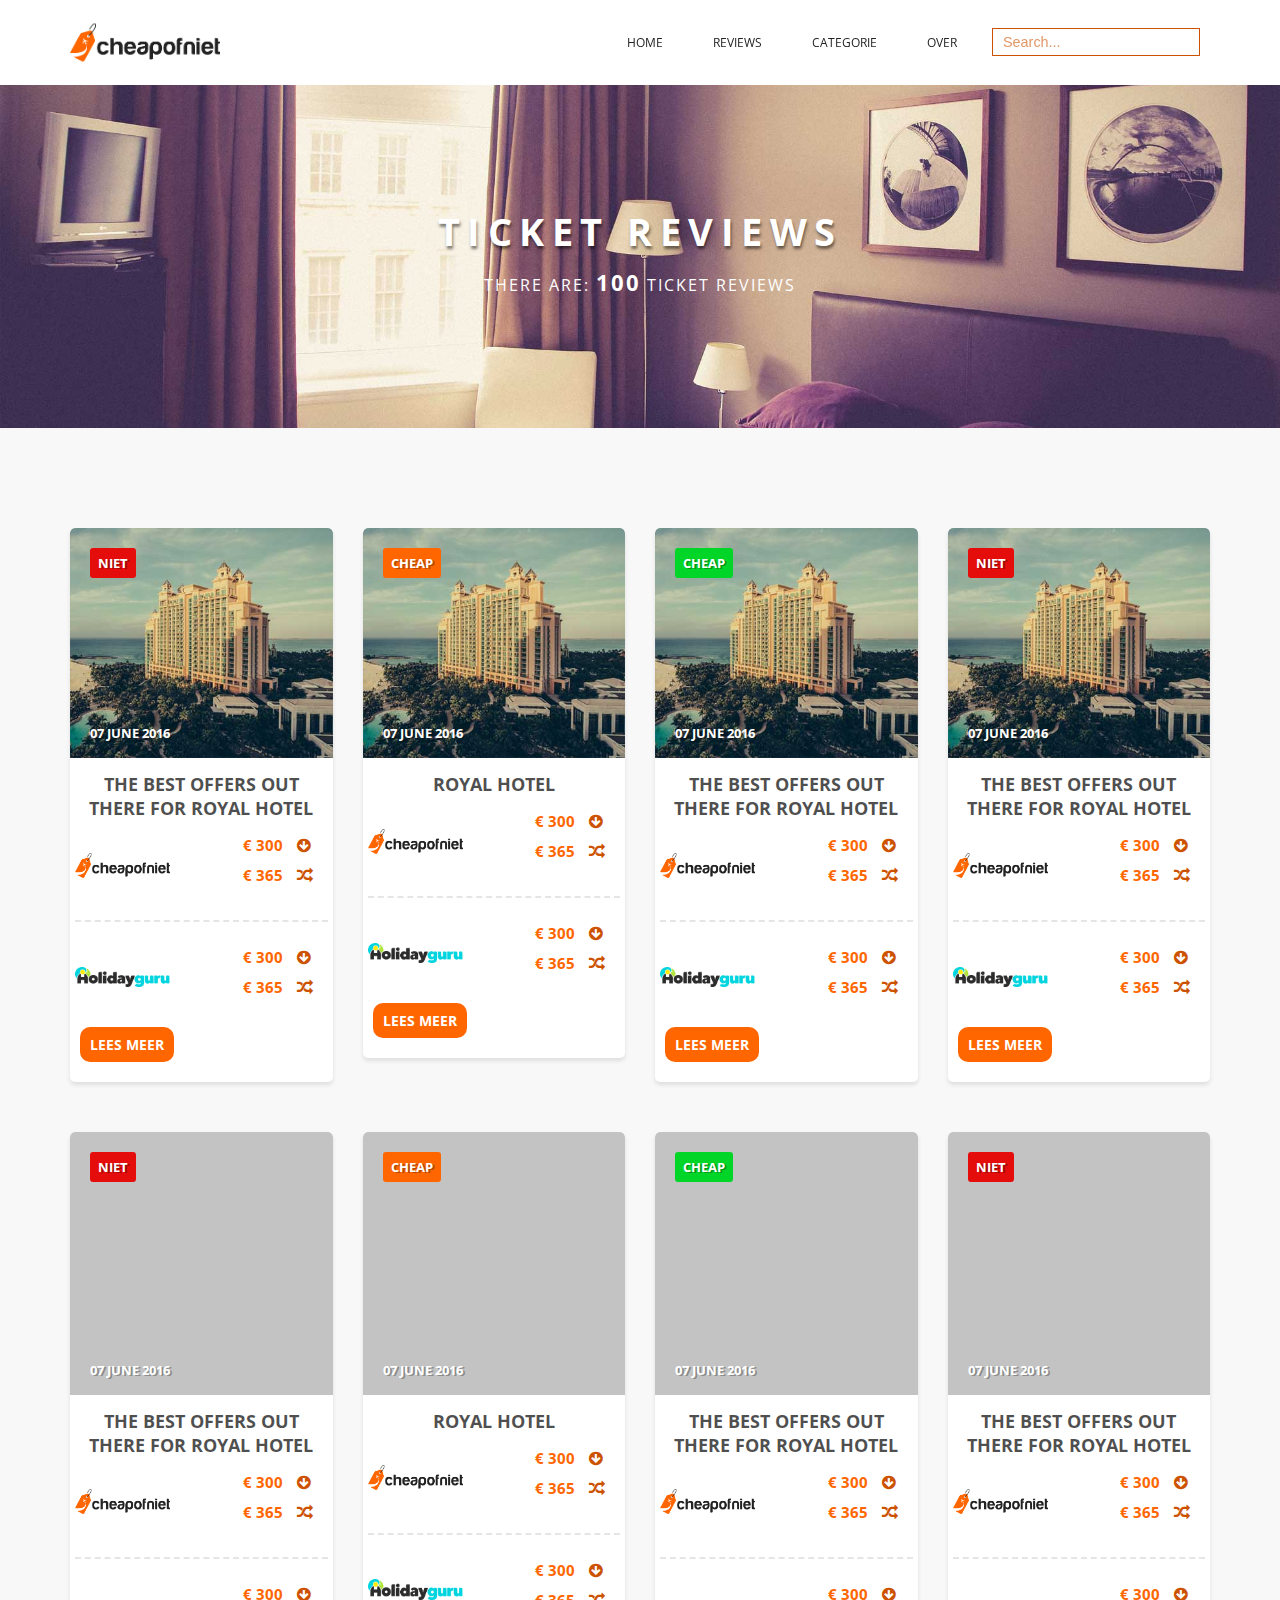
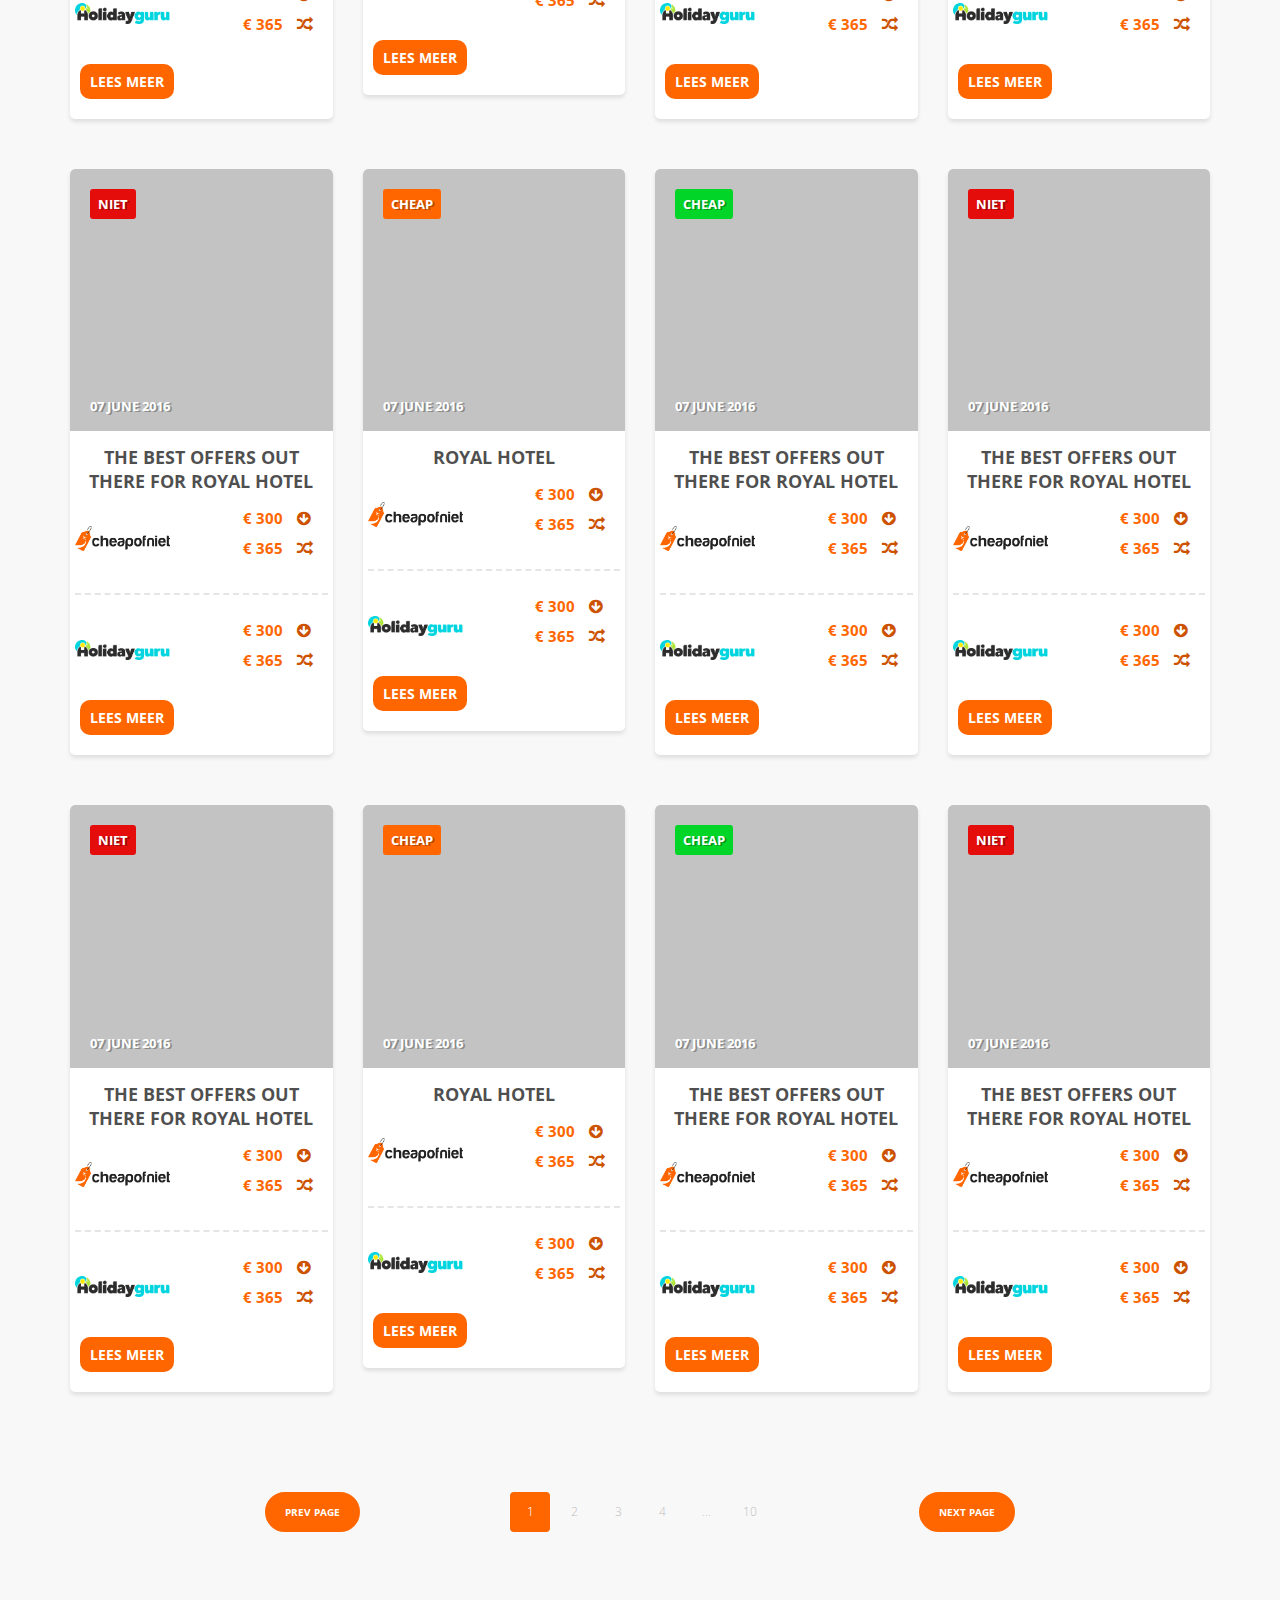
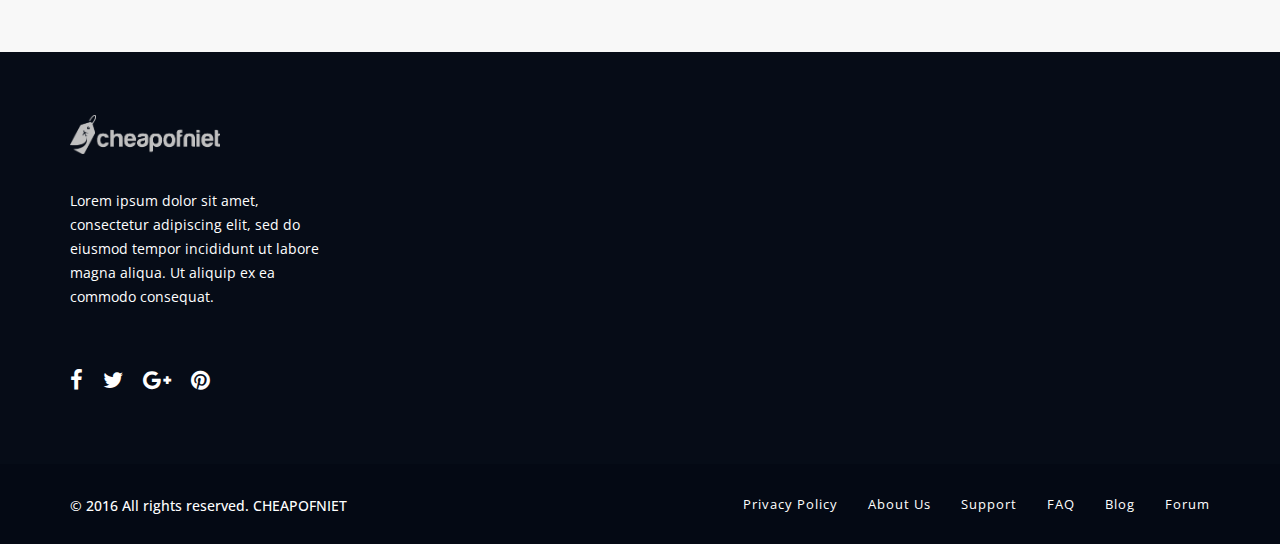
<file: ticket.html>
<!DOCTYPE html>
<html>
	<head>
		<meta charset="utf-8">
		<meta name="apple-mobile-web-app-capable" content="yes" />
		<meta name="viewport" content="width=device-width, initial-scale=1, maximum-scale=1.0, user-scalable=no">
		<meta name="format-detection" content="telephone=no" />
		       
		<link rel="shortcut icon" href="favicon.ico"/> 
		<link href="css/bootstrap.min.css" rel="stylesheet" type="text/css"/>
		<link href="css/jquery-ui.structure.min.css" rel="stylesheet" type="text/css"/>
		<link href="css/jquery-ui.min.css" rel="stylesheet" type="text/css"/>
		<link rel="stylesheet" href="http://maxcdn.bootstrapcdn.com/font-awesome/4.3.0/css/font-awesome.min.css">        
		<link href="css/style.css" rel="stylesheet" type="text/css"/>
		<link href="css/custom.css" rel="stylesheet" type="text/css"/> 
		<title>Cheapofniet</title>
	</head>
<body data-color="theme-1">
	 
<div class="loading red">
	<div class="loading-center">
		<div class="loading-center-absolute">
			<div class="object object_four"></div>
			<div class="object object_three"></div>
			<div class="object object_two"></div>
			<div class="object object_one"></div>
		</div>
	</div>
</div>
  
<header class="color-1 hovered menu-3">
   <div class="container">
   	  <div class="row">
   	  	 <div class="col-md-12">
  	  	    <div class="nav"> 
   	  	    <a href="index.html" class="logo">
   	  	    	<img src="img/logo.png" alt="lets travel" class="logo">
   	  	    </a>
   	  	    <div class="nav-menu-icon">
		      <a href="#"><i></i></a>
		    </div>
 	   	  	 	<nav class="menu">
				  	<ul>
						<li class="type-1">
							<a href="index.html">Home</a>
						</li>
						<li class="type-1">
							<a href="hotel_grid.html">Reviews</a>
						</li>
						<li class="type-1"><a href="#">Categorie<span class="fa fa-angle-down"></span></a>
							<ul class="dropmenu">
								<li><a href="pakket.html">Pakket reiss</a></li>
	                            <li><a href="hotel.html">Hotel</a></li>
	                            <li><a href="ticket.html">Ticket</a></li>
							</ul>
						</li>
						<li class="type-1">
							<a href="about_us.html">Over</a>
						</li>
						<li class="type-1">
							<form action="">
								<input type="search" placeholder="Search..." class="nav-search">
							</form>
						</li>
				  	</ul>
			   </nav>
		   </div>
   	  	 </div>
   	  </div>
   </div>
  </header>

  	<div class="inner-banner style-4">
  		<img class="center-image" src="img/hotel-detail.jpg" alt="">
	  	<div class="vertical-align">
	  		<div class="container">
	  			<h2 class="color-white detail-title">Ticket reviews</h2>
	  			<h4 class="color-white">There are: <span>100</span> Ticket reviews</h4>
	  		</div>
  		</div>
  	</div>

  	<div class="list-wrapper bg-grey-2">
  		<div class="container">
  			
  			<div class="row">

  				<div class="col-md-3 col-sm-6">
  					<div class="review-box">
  						<a href="hotel_detail.html" class="full-link"></a>
  						<div class="review-box__top">
  							<img class="review-box__image lazy" data-original="img/hotel.jpg" alt="Hotel">
  							<div class="review-box__label niet">Niet</div>
  							<div class="review-box__date bottom">07 June 2016</div>
  						</div>
  						<div class="review-box__bottom">
  							<div class="review-box__title">The best offers out there for Royal Hotel</div>
  							<div class="price-result price-result--first">
  								<img class="price-result__image" src="img/logo.png" alt="Organizer image">
  								<div class="price-result__text">
  									<div class="price-result__price">
  										&euro; 300
  										<i class="fa fa-arrow-circle-down price-icon" aria-hidden="true"></i>
  									</div>
  									<div class="price-result__price">
  										&euro; 365
  										<i class="fa fa-random price-icon" aria-hidden="true"></i>
  									</div>
  								</div>
  							</div>

  							<div class="price-result">
  								<img class="price-result__image" src="img/logo2.png" alt="Organizer image">
  								<div class="price-result__text">
  									<div class="price-result__price">
  										&euro; 300
  										<i class="fa fa-arrow-circle-down price-icon" aria-hidden="true"></i>
  									</div>
  									<div class="price-result__price">
  										&euro; 365
  										<i class="fa fa-random price-icon" aria-hidden="true"></i>
  									</div>
  								</div>
  							</div>
  							<a href="#" class="review-box__button">Lees Meer</a>
  						</div>
  					</div>
  				</div>

  				<div class="col-md-3 col-sm-6">
  					<div class="review-box">
  						<a href="#" class="full-link"></a>
  						<div class="review-box__top">
  							<img class="review-box__image lazy" data-original="img/hotel.jpg" alt="Hotel">
  							<div class="review-box__label cheap-orange">Cheap</div>
  							<div class="review-box__date bottom">07 June 2016</div>
  						</div>
  						<div class="review-box__bottom">
  							<div class="review-box__title">Royal Hotel</div>
  							<div class="price-result price-result--first">
  								<img class="price-result__image" src="img/logo.png" alt="Organizer image">
  								<div class="price-result__text">
  									<div class="price-result__price">
  										&euro; 300
  										<i class="fa fa-arrow-circle-down price-icon" aria-hidden="true"></i>
  									</div>
  									<div class="price-result__price">
  										&euro; 365
  										<i class="fa fa-random price-icon" aria-hidden="true"></i>
  									</div>
  								</div>
  							</div>

  							<div class="price-result">
  								<img class="price-result__image" src="img/logo2.png" alt="Organizer image">
  								<div class="price-result__text">
  									<div class="price-result__price">
  										&euro; 300
  										<i class="fa fa-arrow-circle-down price-icon" aria-hidden="true"></i>
  									</div>
  									<div class="price-result__price">
  										&euro; 365
  										<i class="fa fa-random price-icon" aria-hidden="true"></i>
  									</div>
  								</div>
  							</div>
  							<a href="#" class="review-box__button">Lees Meer</a>
  						</div>
  					</div>
  				</div>

  				<div class="col-md-3 col-sm-6">
  					<div class="review-box">
  						<a href="#" class="full-link"></a>
  						<div class="review-box__top">
  							<img class="review-box__image lazy" data-original="img/hotel.jpg" alt="Hotel">
  							<div class="review-box__label cheap">Cheap</div>
  							<div class="review-box__date bottom">07 June 2016</div>
  						</div>
  						<div class="review-box__bottom">
  							<div class="review-box__title">The best offers out there for Royal Hotel</div>
  							<div class="price-result price-result--first">
  								<img class="price-result__image" src="img/logo.png" alt="Organizer image">
  								<div class="price-result__text">
  									<div class="price-result__price">
  										&euro; 300
  										<i class="fa fa-arrow-circle-down price-icon" aria-hidden="true"></i>
  									</div>
  									<div class="price-result__price">
  										&euro; 365
  										<i class="fa fa-random price-icon" aria-hidden="true"></i>
  									</div>
  								</div>
  							</div>

  							<div class="price-result">
  								<img class="price-result__image" src="img/logo2.png" alt="Organizer image">
  								<div class="price-result__text">
  									<div class="price-result__price">
  										&euro; 300
  										<i class="fa fa-arrow-circle-down price-icon" aria-hidden="true"></i>
  									</div>
  									<div class="price-result__price">
  										&euro; 365
  										<i class="fa fa-random price-icon" aria-hidden="true"></i>
  									</div>
  								</div>
  							</div>
  							<a href="#" class="review-box__button">Lees Meer</a>
  						</div>
  					</div>
  				</div>

  				<div class="col-md-3 col-sm-6">
  					<div class="review-box">
  						<a href="#" class="full-link"></a>
  						<div class="review-box__top">
  							<img class="review-box__image lazy" data-original="img/hotel.jpg" alt="Hotel">
  							<div class="review-box__label niet">Niet</div>
  							<div class="review-box__date bottom">07 June 2016</div>
  						</div>
  						<div class="review-box__bottom">
  							<div class="review-box__title">The best offers out there for Royal Hotel</div>
  							<div class="price-result price-result--first">
  								<img class="price-result__image" src="img/logo.png" alt="Organizer image">
  								<div class="price-result__text">
  									<div class="price-result__price">
  										&euro; 300
  										<i class="fa fa-arrow-circle-down price-icon" aria-hidden="true"></i>
  									</div>
  									<div class="price-result__price">
  										&euro; 365
  										<i class="fa fa-random price-icon" aria-hidden="true"></i>
  									</div>
  								</div>
  							</div>

  							<div class="price-result">
  								<img class="price-result__image" src="img/logo2.png" alt="Organizer image">
  								<div class="price-result__text">
  									<div class="price-result__price">
  										&euro; 300
  										<i class="fa fa-arrow-circle-down price-icon" aria-hidden="true"></i>
  									</div>
  									<div class="price-result__price">
  										&euro; 365
  										<i class="fa fa-random price-icon" aria-hidden="true"></i>
  									</div>
  								</div>
  							</div>
  							<a href="#" class="review-box__button">Lees Meer</a>
  						</div>
  					</div>
  				</div>
  			</div>


  			<div class="row">

  				<div class="col-md-3 col-sm-6">
  					<div class="review-box">
  						<a href="hotel_detail.html" class="full-link"></a>
  						<div class="review-box__top">
  							<img class="review-box__image lazy" data-original="img/hotel.jpg" alt="Hotel">
  							<div class="review-box__label niet">Niet</div>
  							<div class="review-box__date bottom">07 June 2016</div>
  						</div>
  						<div class="review-box__bottom">
  							<div class="review-box__title">The best offers out there for Royal Hotel</div>
  							<div class="price-result price-result--first">
  								<img class="price-result__image" src="img/logo.png" alt="Organizer image">
  								<div class="price-result__text">
  									<div class="price-result__price">
  										&euro; 300
  										<i class="fa fa-arrow-circle-down price-icon" aria-hidden="true"></i>
  									</div>
  									<div class="price-result__price">
  										&euro; 365
  										<i class="fa fa-random price-icon" aria-hidden="true"></i>
  									</div>
  								</div>
  							</div>

  							<div class="price-result">
  								<img class="price-result__image" src="img/logo2.png" alt="Organizer image">
  								<div class="price-result__text">
  									<div class="price-result__price">
  										&euro; 300
  										<i class="fa fa-arrow-circle-down price-icon" aria-hidden="true"></i>
  									</div>
  									<div class="price-result__price">
  										&euro; 365
  										<i class="fa fa-random price-icon" aria-hidden="true"></i>
  									</div>
  								</div>
  							</div>
  							<a href="#" class="review-box__button">Lees Meer</a>
  						</div>
  					</div>
  				</div>

  				<div class="col-md-3 col-sm-6">
  					<div class="review-box">
  						<a href="#" class="full-link"></a>
  						<div class="review-box__top">
  							<img class="review-box__image lazy" data-original="img/hotel.jpg" alt="Hotel">
  							<div class="review-box__label cheap-orange">Cheap</div>
  							<div class="review-box__date bottom">07 June 2016</div>
  						</div>
  						<div class="review-box__bottom">
  							<div class="review-box__title">Royal Hotel</div>
  							<div class="price-result price-result--first">
  								<img class="price-result__image" src="img/logo.png" alt="Organizer image">
  								<div class="price-result__text">
  									<div class="price-result__price">
  										&euro; 300
  										<i class="fa fa-arrow-circle-down price-icon" aria-hidden="true"></i>
  									</div>
  									<div class="price-result__price">
  										&euro; 365
  										<i class="fa fa-random price-icon" aria-hidden="true"></i>
  									</div>
  								</div>
  							</div>

  							<div class="price-result">
  								<img class="price-result__image" src="img/logo2.png" alt="Organizer image">
  								<div class="price-result__text">
  									<div class="price-result__price">
  										&euro; 300
  										<i class="fa fa-arrow-circle-down price-icon" aria-hidden="true"></i>
  									</div>
  									<div class="price-result__price">
  										&euro; 365
  										<i class="fa fa-random price-icon" aria-hidden="true"></i>
  									</div>
  								</div>
  							</div>
  							<a href="#" class="review-box__button">Lees Meer</a>
  						</div>
  					</div>
  				</div>

  				<div class="col-md-3 col-sm-6">
  					<div class="review-box">
  						<a href="#" class="full-link"></a>
  						<div class="review-box__top">
  							<img class="review-box__image lazy" data-original="img/hotel.jpg" alt="Hotel">
  							<div class="review-box__label cheap">Cheap</div>
  							<div class="review-box__date bottom">07 June 2016</div>
  						</div>
  						<div class="review-box__bottom">
  							<div class="review-box__title">The best offers out there for Royal Hotel</div>
  							<div class="price-result price-result--first">
  								<img class="price-result__image" src="img/logo.png" alt="Organizer image">
  								<div class="price-result__text">
  									<div class="price-result__price">
  										&euro; 300
  										<i class="fa fa-arrow-circle-down price-icon" aria-hidden="true"></i>
  									</div>
  									<div class="price-result__price">
  										&euro; 365
  										<i class="fa fa-random price-icon" aria-hidden="true"></i>
  									</div>
  								</div>
  							</div>

  							<div class="price-result">
  								<img class="price-result__image" src="img/logo2.png" alt="Organizer image">
  								<div class="price-result__text">
  									<div class="price-result__price">
  										&euro; 300
  										<i class="fa fa-arrow-circle-down price-icon" aria-hidden="true"></i>
  									</div>
  									<div class="price-result__price">
  										&euro; 365
  										<i class="fa fa-random price-icon" aria-hidden="true"></i>
  									</div>
  								</div>
  							</div>
  							<a href="#" class="review-box__button">Lees Meer</a>
  						</div>
  					</div>
  				</div>

  				<div class="col-md-3 col-sm-6">
  					<div class="review-box">
  						<a href="#" class="full-link"></a>
  						<div class="review-box__top">
  							<img class="review-box__image lazy" data-original="img/hotel.jpg" alt="Hotel">
  							<div class="review-box__label niet">Niet</div>
  							<div class="review-box__date bottom">07 June 2016</div>
  						</div>
  						<div class="review-box__bottom">
  							<div class="review-box__title">The best offers out there for Royal Hotel</div>
  							<div class="price-result price-result--first">
  								<img class="price-result__image" src="img/logo.png" alt="Organizer image">
  								<div class="price-result__text">
  									<div class="price-result__price">
  										&euro; 300
  										<i class="fa fa-arrow-circle-down price-icon" aria-hidden="true"></i>
  									</div>
  									<div class="price-result__price">
  										&euro; 365
  										<i class="fa fa-random price-icon" aria-hidden="true"></i>
  									</div>
  								</div>
  							</div>

  							<div class="price-result">
  								<img class="price-result__image" src="img/logo2.png" alt="Organizer image">
  								<div class="price-result__text">
  									<div class="price-result__price">
  										&euro; 300
  										<i class="fa fa-arrow-circle-down price-icon" aria-hidden="true"></i>
  									</div>
  									<div class="price-result__price">
  										&euro; 365
  										<i class="fa fa-random price-icon" aria-hidden="true"></i>
  									</div>
  								</div>
  							</div>
  							<a href="#" class="review-box__button">Lees Meer</a>
  						</div>
  					</div>
  				</div>
  			</div>


  			<div class="row">

  				<div class="col-md-3 col-sm-6">
  					<div class="review-box">
  						<a href="hotel_detail.html" class="full-link"></a>
  						<div class="review-box__top">
  							<img class="review-box__image lazy" data-original="img/hotel.jpg" alt="Hotel">
  							<div class="review-box__label niet">Niet</div>
  							<div class="review-box__date bottom">07 June 2016</div>
  						</div>
  						<div class="review-box__bottom">
  							<div class="review-box__title">The best offers out there for Royal Hotel</div>
  							<div class="price-result price-result--first">
  								<img class="price-result__image" src="img/logo.png" alt="Organizer image">
  								<div class="price-result__text">
  									<div class="price-result__price">
  										&euro; 300
  										<i class="fa fa-arrow-circle-down price-icon" aria-hidden="true"></i>
  									</div>
  									<div class="price-result__price">
  										&euro; 365
  										<i class="fa fa-random price-icon" aria-hidden="true"></i>
  									</div>
  								</div>
  							</div>

  							<div class="price-result">
  								<img class="price-result__image" src="img/logo2.png" alt="Organizer image">
  								<div class="price-result__text">
  									<div class="price-result__price">
  										&euro; 300
  										<i class="fa fa-arrow-circle-down price-icon" aria-hidden="true"></i>
  									</div>
  									<div class="price-result__price">
  										&euro; 365
  										<i class="fa fa-random price-icon" aria-hidden="true"></i>
  									</div>
  								</div>
  							</div>
  							<a href="#" class="review-box__button">Lees Meer</a>
  						</div>
  					</div>
  				</div>

  				<div class="col-md-3 col-sm-6">
  					<div class="review-box">
  						<a href="#" class="full-link"></a>
  						<div class="review-box__top">
  							<img class="review-box__image lazy" data-original="img/hotel.jpg" alt="Hotel">
  							<div class="review-box__label cheap-orange">Cheap</div>
  							<div class="review-box__date bottom">07 June 2016</div>
  						</div>
  						<div class="review-box__bottom">
  							<div class="review-box__title">Royal Hotel</div>
  							<div class="price-result price-result--first">
  								<img class="price-result__image" src="img/logo.png" alt="Organizer image">
  								<div class="price-result__text">
  									<div class="price-result__price">
  										&euro; 300
  										<i class="fa fa-arrow-circle-down price-icon" aria-hidden="true"></i>
  									</div>
  									<div class="price-result__price">
  										&euro; 365
  										<i class="fa fa-random price-icon" aria-hidden="true"></i>
  									</div>
  								</div>
  							</div>

  							<div class="price-result">
  								<img class="price-result__image" src="img/logo2.png" alt="Organizer image">
  								<div class="price-result__text">
  									<div class="price-result__price">
  										&euro; 300
  										<i class="fa fa-arrow-circle-down price-icon" aria-hidden="true"></i>
  									</div>
  									<div class="price-result__price">
  										&euro; 365
  										<i class="fa fa-random price-icon" aria-hidden="true"></i>
  									</div>
  								</div>
  							</div>
  							<a href="#" class="review-box__button">Lees Meer</a>
  						</div>
  					</div>
  				</div>

  				<div class="col-md-3 col-sm-6">
  					<div class="review-box">
  						<a href="#" class="full-link"></a>
  						<div class="review-box__top">
  							<img class="review-box__image lazy" data-original="img/hotel.jpg" alt="Hotel">
  							<div class="review-box__label cheap">Cheap</div>
  							<div class="review-box__date bottom">07 June 2016</div>
  						</div>
  						<div class="review-box__bottom">
  							<div class="review-box__title">The best offers out there for Royal Hotel</div>
  							<div class="price-result price-result--first">
  								<img class="price-result__image" src="img/logo.png" alt="Organizer image">
  								<div class="price-result__text">
  									<div class="price-result__price">
  										&euro; 300
  										<i class="fa fa-arrow-circle-down price-icon" aria-hidden="true"></i>
  									</div>
  									<div class="price-result__price">
  										&euro; 365
  										<i class="fa fa-random price-icon" aria-hidden="true"></i>
  									</div>
  								</div>
  							</div>

  							<div class="price-result">
  								<img class="price-result__image" src="img/logo2.png" alt="Organizer image">
  								<div class="price-result__text">
  									<div class="price-result__price">
  										&euro; 300
  										<i class="fa fa-arrow-circle-down price-icon" aria-hidden="true"></i>
  									</div>
  									<div class="price-result__price">
  										&euro; 365
  										<i class="fa fa-random price-icon" aria-hidden="true"></i>
  									</div>
  								</div>
  							</div>
  							<a href="#" class="review-box__button">Lees Meer</a>
  						</div>
  					</div>
  				</div>

  				<div class="col-md-3 col-sm-6">
  					<div class="review-box">
  						<a href="#" class="full-link"></a>
  						<div class="review-box__top">
  							<img class="review-box__image lazy" data-original="img/hotel.jpg" alt="Hotel">
  							<div class="review-box__label niet">Niet</div>
  							<div class="review-box__date bottom">07 June 2016</div>
  						</div>
  						<div class="review-box__bottom">
  							<div class="review-box__title">The best offers out there for Royal Hotel</div>
  							<div class="price-result price-result--first">
  								<img class="price-result__image" src="img/logo.png" alt="Organizer image">
  								<div class="price-result__text">
  									<div class="price-result__price">
  										&euro; 300
  										<i class="fa fa-arrow-circle-down price-icon" aria-hidden="true"></i>
  									</div>
  									<div class="price-result__price">
  										&euro; 365
  										<i class="fa fa-random price-icon" aria-hidden="true"></i>
  									</div>
  								</div>
  							</div>

  							<div class="price-result">
  								<img class="price-result__image" src="img/logo2.png" alt="Organizer image">
  								<div class="price-result__text">
  									<div class="price-result__price">
  										&euro; 300
  										<i class="fa fa-arrow-circle-down price-icon" aria-hidden="true"></i>
  									</div>
  									<div class="price-result__price">
  										&euro; 365
  										<i class="fa fa-random price-icon" aria-hidden="true"></i>
  									</div>
  								</div>
  							</div>
  							<a href="#" class="review-box__button">Lees Meer</a>
  						</div>
  					</div>
  				</div>
  			</div>


  			<div class="row">

  				<div class="col-md-3 col-sm-6">
  					<div class="review-box">
  						<a href="hotel_detail.html" class="full-link"></a>
  						<div class="review-box__top">
  							<img class="review-box__image lazy" data-original="img/hotel.jpg" alt="Hotel">
  							<div class="review-box__label niet">Niet</div>
  							<div class="review-box__date bottom">07 June 2016</div>
  						</div>
  						<div class="review-box__bottom">
  							<div class="review-box__title">The best offers out there for Royal Hotel</div>
  							<div class="price-result price-result--first">
  								<img class="price-result__image" src="img/logo.png" alt="Organizer image">
  								<div class="price-result__text">
  									<div class="price-result__price">
  										&euro; 300
  										<i class="fa fa-arrow-circle-down price-icon" aria-hidden="true"></i>
  									</div>
  									<div class="price-result__price">
  										&euro; 365
  										<i class="fa fa-random price-icon" aria-hidden="true"></i>
  									</div>
  								</div>
  							</div>

  							<div class="price-result">
  								<img class="price-result__image" src="img/logo2.png" alt="Organizer image">
  								<div class="price-result__text">
  									<div class="price-result__price">
  										&euro; 300
  										<i class="fa fa-arrow-circle-down price-icon" aria-hidden="true"></i>
  									</div>
  									<div class="price-result__price">
  										&euro; 365
  										<i class="fa fa-random price-icon" aria-hidden="true"></i>
  									</div>
  								</div>
  							</div>
  							<a href="#" class="review-box__button">Lees Meer</a>
  						</div>
  					</div>
  				</div>

  				<div class="col-md-3 col-sm-6">
  					<div class="review-box">
  						<a href="#" class="full-link"></a>
  						<div class="review-box__top">
  							<img class="review-box__image lazy" data-original="img/hotel.jpg" alt="Hotel">
  							<div class="review-box__label cheap-orange">Cheap</div>
  							<div class="review-box__date bottom">07 June 2016</div>
  						</div>
  						<div class="review-box__bottom">
  							<div class="review-box__title">Royal Hotel</div>
  							<div class="price-result price-result--first">
  								<img class="price-result__image" src="img/logo.png" alt="Organizer image">
  								<div class="price-result__text">
  									<div class="price-result__price">
  										&euro; 300
  										<i class="fa fa-arrow-circle-down price-icon" aria-hidden="true"></i>
  									</div>
  									<div class="price-result__price">
  										&euro; 365
  										<i class="fa fa-random price-icon" aria-hidden="true"></i>
  									</div>
  								</div>
  							</div>

  							<div class="price-result">
  								<img class="price-result__image" src="img/logo2.png" alt="Organizer image">
  								<div class="price-result__text">
  									<div class="price-result__price">
  										&euro; 300
  										<i class="fa fa-arrow-circle-down price-icon" aria-hidden="true"></i>
  									</div>
  									<div class="price-result__price">
  										&euro; 365
  										<i class="fa fa-random price-icon" aria-hidden="true"></i>
  									</div>
  								</div>
  							</div>
  							<a href="#" class="review-box__button">Lees Meer</a>
  						</div>
  					</div>
  				</div>

  				<div class="col-md-3 col-sm-6">
  					<div class="review-box">
  						<a href="#" class="full-link"></a>
  						<div class="review-box__top">
  							<img class="review-box__image lazy" data-original="img/hotel.jpg" alt="Hotel">
  							<div class="review-box__label cheap">Cheap</div>
  							<div class="review-box__date bottom">07 June 2016</div>
  						</div>
  						<div class="review-box__bottom">
  							<div class="review-box__title">The best offers out there for Royal Hotel</div>
  							<div class="price-result price-result--first">
  								<img class="price-result__image" src="img/logo.png" alt="Organizer image">
  								<div class="price-result__text">
  									<div class="price-result__price">
  										&euro; 300
  										<i class="fa fa-arrow-circle-down price-icon" aria-hidden="true"></i>
  									</div>
  									<div class="price-result__price">
  										&euro; 365
  										<i class="fa fa-random price-icon" aria-hidden="true"></i>
  									</div>
  								</div>
  							</div>

  							<div class="price-result">
  								<img class="price-result__image" src="img/logo2.png" alt="Organizer image">
  								<div class="price-result__text">
  									<div class="price-result__price">
  										&euro; 300
  										<i class="fa fa-arrow-circle-down price-icon" aria-hidden="true"></i>
  									</div>
  									<div class="price-result__price">
  										&euro; 365
  										<i class="fa fa-random price-icon" aria-hidden="true"></i>
  									</div>
  								</div>
  							</div>
  							<a href="#" class="review-box__button">Lees Meer</a>
  						</div>
  					</div>
  				</div>

  				<div class="col-md-3 col-sm-6">
  					<div class="review-box">
  						<a href="#" class="full-link"></a>
  						<div class="review-box__top">
  							<img class="review-box__image lazy" data-original="img/hotel.jpg" alt="Hotel">
  							<div class="review-box__label niet">Niet</div>
  							<div class="review-box__date bottom">07 June 2016</div>
  						</div>
  						<div class="review-box__bottom">
  							<div class="review-box__title">The best offers out there for Royal Hotel</div>
  							<div class="price-result price-result--first">
  								<img class="price-result__image" src="img/logo.png" alt="Organizer image">
  								<div class="price-result__text">
  									<div class="price-result__price">
  										&euro; 300
  										<i class="fa fa-arrow-circle-down price-icon" aria-hidden="true"></i>
  									</div>
  									<div class="price-result__price">
  										&euro; 365
  										<i class="fa fa-random price-icon" aria-hidden="true"></i>
  									</div>
  								</div>
  							</div>

  							<div class="price-result">
  								<img class="price-result__image" src="img/logo2.png" alt="Organizer image">
  								<div class="price-result__text">
  									<div class="price-result__price">
  										&euro; 300
  										<i class="fa fa-arrow-circle-down price-icon" aria-hidden="true"></i>
  									</div>
  									<div class="price-result__price">
  										&euro; 365
  										<i class="fa fa-random price-icon" aria-hidden="true"></i>
  									</div>
  								</div>
  							</div>
  							<a href="#" class="review-box__button">Lees Meer</a>
  						</div>
  					</div>
  				</div>
  			</div>






  			<div class="row">
  				<div class="col-xs-12 col-sm-8 col-sm-offset-2">
  					<div class="c_pagination clearfix padd-120">
						<a href="#" class="c-button b-40 bg-blue-2 hv-blue-2-o fl">prev page</a>
						<a href="#" class="c-button b-40 bg-blue-2 hv-blue-2-o fr">next page</a>
						<ul class="cp_content color-1">
							<li class="active"><a href="#">1</a></li>
							<li><a href="#">2</a></li>
							<li><a href="#">3</a></li>
							<li><a href="#">4</a></li>
							<li><a href="#">...</a></li>
							<li><a href="#">10</a></li>
						</ul>
  					</div>
  				</div>
  			</div>
  		</div>
  	</div>
  	 <footer class="bg-dark type-2">
  	    	<div class="container">
  	    		<div class="row">
  	    			<div class="col-lg-3 col-md-3 col-sm-6 col-xs-12">
  	    				<div class="footer-block">
  	    					<img src="img/logo-white.png" alt="" class="logo-footer">
  	    					<div class="f_text color-grey-7">Lorem ipsum dolor sit amet, consectetur adipiscing elit, sed do eiusmod tempor incididunt ut labore  magna aliqua. Ut aliquip ex ea commodo consequat.</div>
  	    					<div class="footer-share">
  	    						<a href="#"><span class="fa fa-facebook"></span></a>
  	    						<a href="#"><span class="fa fa-twitter"></span></a>
  	    						<a href="#"><span class="fa fa-google-plus"></span></a>
  	    						<a href="#"><span class="fa fa-pinterest"></span></a>
  	    					</div>
  	    				</div>
  	    			</div>
  	    		</div>
  	    	</div>
  	    	<div class="footer-link bg-black">
  	    	  <div class="container">
  	    	  	<div class="row">
  	    	  		<div class="col-md-12">
  	    	  		    <div class="copyright">
  							<span>&copy; 2016 All rights reserved. CHEAPOFNIET</span>
  						</div>
  	    	  			<ul>
  							<li><a class="link-aqua" href="#">Privacy Policy </a></li>
  							<li><a class="link-aqua" href="#">About Us</a></li>
  							<li><a class="link-aqua" href="#">Support </a></li>
  							<li><a class="link-aqua" href="#">FAQ</a></li>
  							<li><a class="link-aqua" href="#">Blog</a></li>
  							<li><a class="link-aqua" href="#"> Forum</a></li>
  						</ul>
  	    	  		</div>
  	    	  	</div>
  	    	  </div>
  	    	</div>
  	    </footer>  
<script src="js/jquery-2.1.4.min.js"></script>
<script src="js/bootstrap.min.js"></script>
<script src="js/jquery-ui.min.js"></script>
<script src="js/idangerous.swiper.min.js"></script>
<script src="js/jquery.mousewheel.min.js"></script>
<script src="js/jquery.viewportchecker.min.js"></script>
<script src="js/isotope.pkgd.min.js"></script>
<script src="js/all.js"></script>
<!-- Lazy Load -->
<script src="js/jquery.lazyload.min.js"></script>
<script>
	$(function() {
		$(".lazy").lazyload({
			effect : "fadeIn"
		});

	});
</script>
</body>
</html>
</file>
